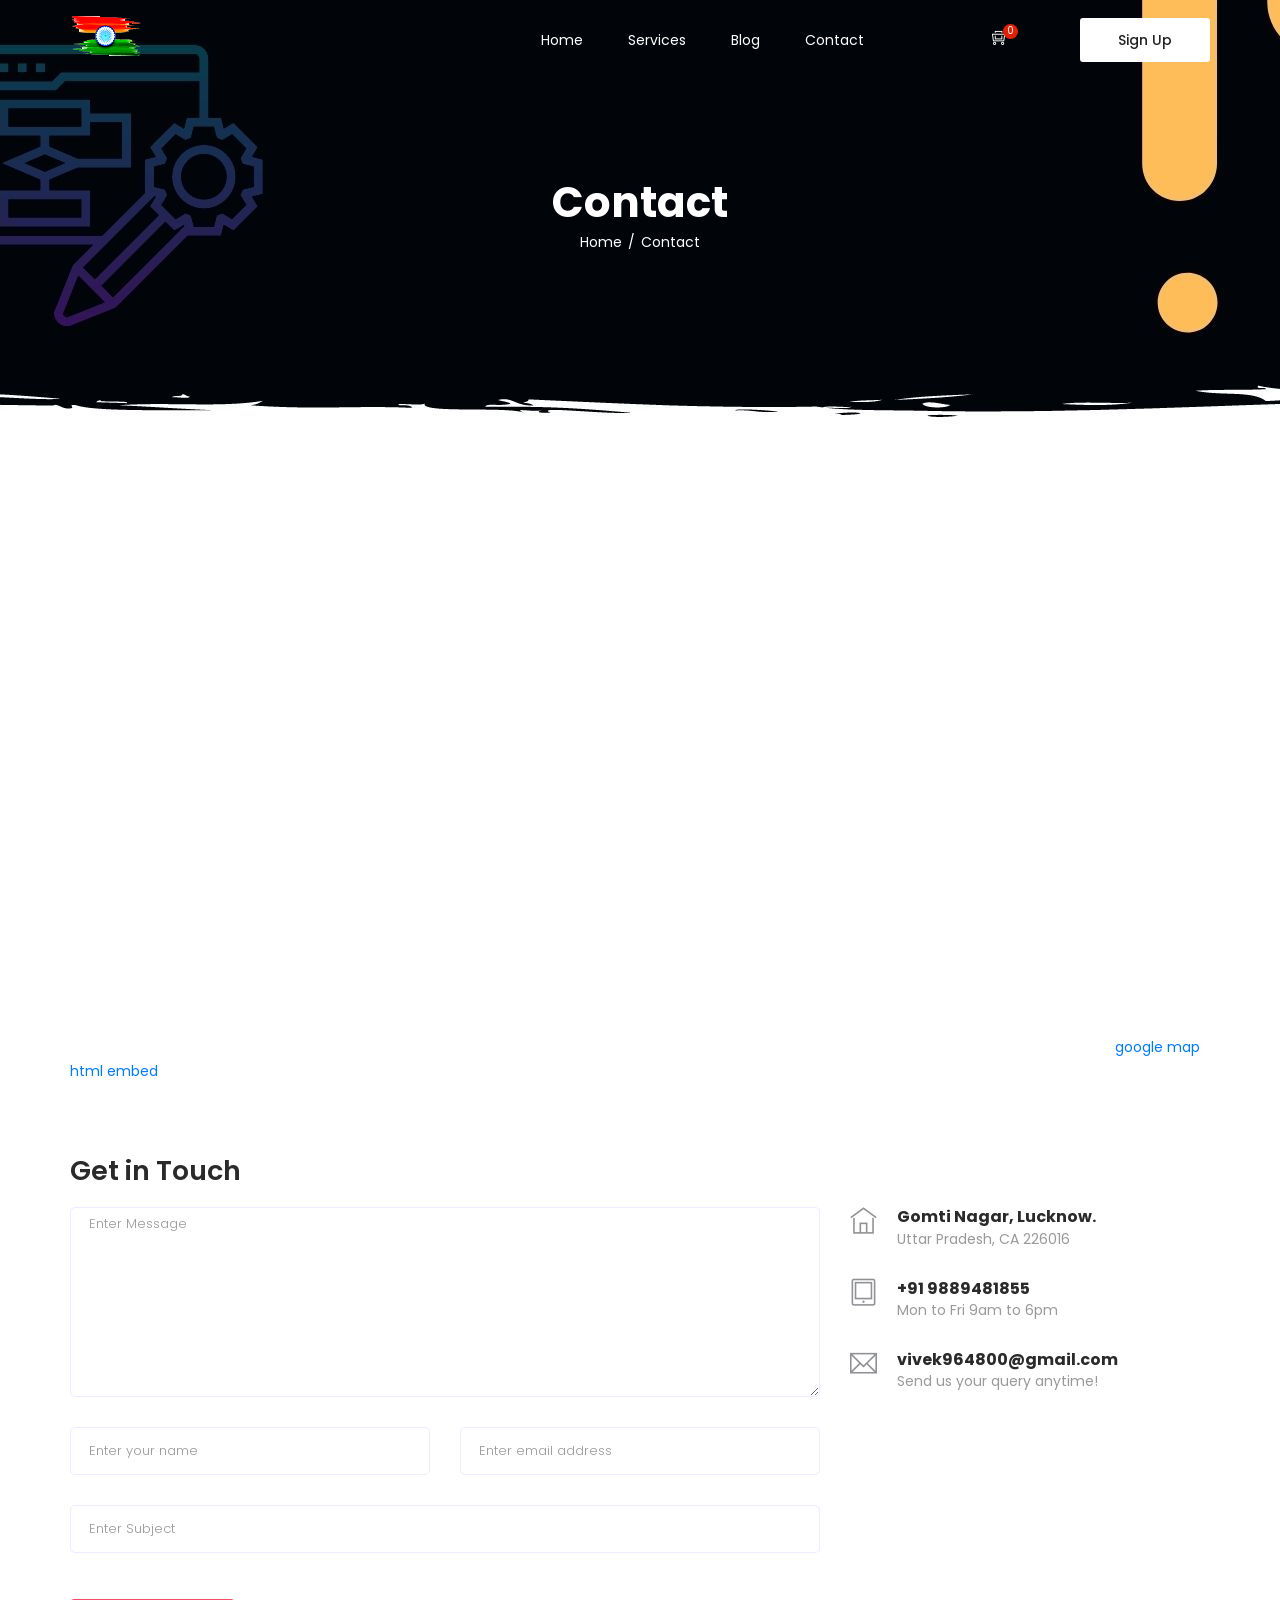
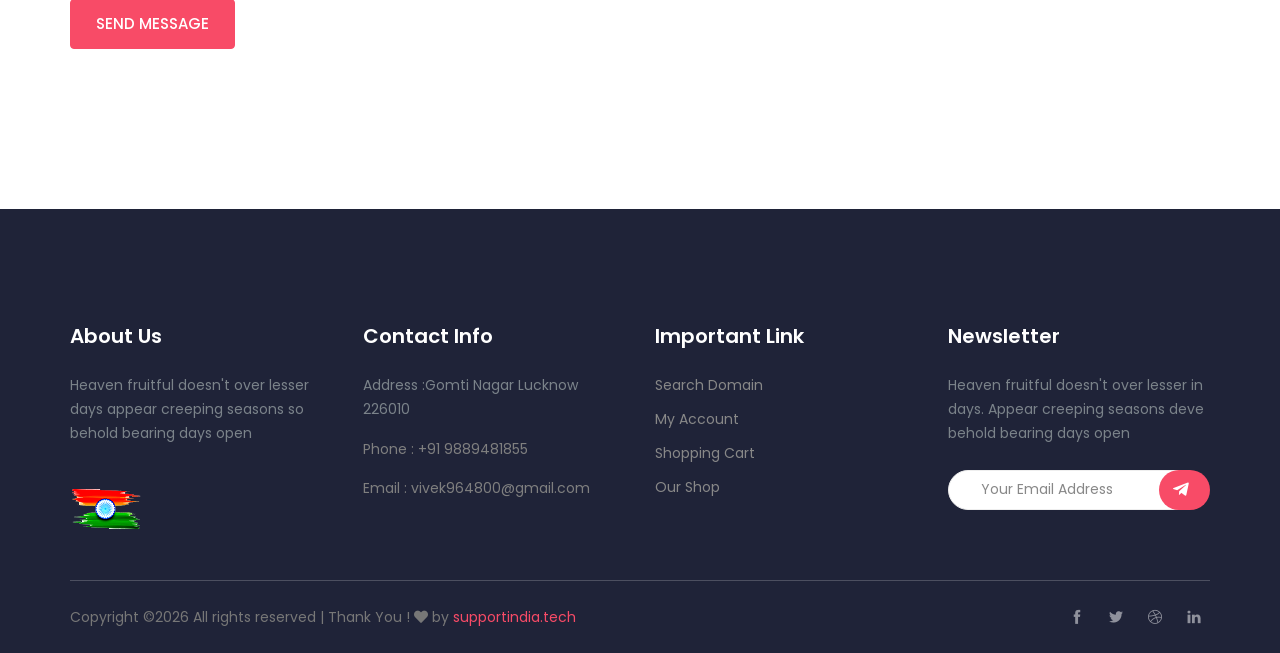
<file: contact.html>
<!doctype html>
<html lang="en">
<head>
    <!-- Required meta tags -->
    <meta charset="utf-8">
    <meta name="viewport" content="width=device-width, initial-scale=1, shrink-to-fit=no">
    <link rel="icon" href="img/favicon.png" type="image/png">
    <title>Contact us | Support India</title>
    <!-- Bootstrap CSS -->
    <link rel="stylesheet" href="css/bootstrap.css">
    <link rel="stylesheet" href="css/themify-icons.css">
    <link rel="stylesheet" href="vendors/fontawesome/css/all.min.css">
    <link rel="stylesheet" href="vendors/owl-carousel/owl.carousel.min.css">
    <link rel="stylesheet" href="vendors/animate-css/animate.css">
    <!-- main css -->
    <link rel="stylesheet" href="css/style.css">
    <link rel="stylesheet" href="css/responsive.css">
</head>
<body>

    <!--================Header Menu Area =================-->
    <header class="header_area">    
        <div class="main_menu">
            <nav class="navbar navbar-expand-lg navbar-light">
                <div class="container">
                    <!-- Brand and toggle get grouped for better mobile display -->
                    <a class="navbar-brand logo_h" href="index.html"><img src="img/logo.png" alt=""></a>
                    <button class="navbar-toggler" type="button" data-toggle="collapse" data-target="#navbarSupportedContent" aria-controls="navbarSupportedContent" aria-expanded="false" aria-label="Toggle navigation">
                        <span class="icon-bar"></span>
                        <span class="icon-bar"></span>
                        <span class="icon-bar"></span>
                    </button>
                    <!-- Collect the nav links, forms, and other content for toggling -->
                    <div class="collapse navbar-collapse offset" id="navbarSupportedContent">
                        <ul class="nav navbar-nav menu_nav ml-auto">
                            <li class="nav-item"><a class="nav-link" href="index.html">Home</a></li> 
                            <!-- <li class="nav-item"><a class="nav-link" href="feature.html">Features</a></li>  -->
                            <li class="nav-item"><a class="nav-link" href="price.html">Services</a></li>     
                         <!--    <li class="nav-item submenu dropdown">
                                <a href="#" class="nav-link dropdown-toggle" data-toggle="dropdown" role="button" aria-haspopup="true" aria-expanded="false">Pages</a>
                                <ul class="dropdown-menu">
                                    <li class="nav-item"><a class="nav-link" href="feature.html">Features</a></li> 
                                    <li class="nav-item"><a class="nav-link" href="price.html">Price</a></li>
                                    <li class="nav-item"><a class="nav-link" href="element.html">Element</a></li>
                                </ul>
                            </li> -->
                            <li class="nav-item submenu dropdown">
                                <a href="#" class="nav-link dropdown-toggle" data-toggle="dropdown" role="button" aria-haspopup="true" aria-expanded="false">Blog</a>
                                <ul class="dropdown-menu">
                                    <li class="nav-item"><a class="nav-link" href="blog.html">Blog</a></li>
                                    <li class="nav-item"><a class="nav-link" href="https://3vivhack.team/" target="_blank">Blogger Details</a></li>
                                </ul>
                            </li> 
                            <li class="nav-item"><a class="nav-link" href="contact.html">Contact</a></li>
                        </ul>
                    </div>
                    <div class="right-button">
                        <ul>
                            <li class="shop-icon"><a href="#"><i class="ti-shopping-cart-full"></i><span>0</span></a></li>
                            <li><a class="sign_up" href="signin.html">Sign Up</a></li>
                        </ul>
                    </div> 
                </div>
            </nav>
        </div>
    </header>
    <!--================Header Menu Area =================-->


    <!--================Hero Banner Area Start =================-->
    <section class="hero-banner d-flex align-items-center">
        <div class="container text-center">
            <h2>Contact</h2>
            <nav aria-label="breadcrumb" class="banner-breadcrumb">
                <ol class="breadcrumb">
                    <li class="breadcrumb-item"><a href="#">Home</a></li>
                    <li class="breadcrumb-item active" aria-current="page">Contact</li>
                </ol>
            </nav>
        </div>
    </section>
    <!--================Hero Banner Area End =================-->


  <!-- ================ contact section start ================= -->
  <section class="contact-section area-padding">
    <div class="container">
      <div class="d-none d-sm-block mb-5 pb-4">
        <div><iframe width="1041" height="472" frameborder="0" scrolling="no" marginheight="0" marginwidth="0" id="gmap_canvas" src="https://maps.google.com/maps?width=1041&amp;height=472&amp;hl=en&amp;q=Gomti%20Nagar%20Lucknow+(Lucknow,%20Uttar%20Pradesh%20226010)&amp;t=&amp;z=11&amp;ie=UTF8&amp;iwloc=B&amp;output=embed"></iframe> <a href='https://embedmap.org/'>google map html embed</a> <script type='text/javascript' src='https://embedmaps.com/google-maps-authorization/script.js?id=7695a1e181e847c04c06e228bcbc2fa5ae5c3a5a'></script></div>
      </div>
      <div class="row">
        <div class="col-12">
          <h2 class="contact-title">Get in Touch</h2>
        </div>
        <div class="col-lg-8">
          <form class="form-contact contact_form" action="contact_process.php" method="post" id="contactForm" novalidate="novalidate">
            <div class="row">
              <div class="col-12">
                <div class="form-group">
                    <textarea class="form-control w-100" name="message" id="message" cols="30" rows="9" placeholder="Enter Message"></textarea>
                </div>
              </div>
              <div class="col-sm-6">
                <div class="form-group">
                  <input class="form-control" name="name" id="name" type="text" placeholder="Enter your name">
                </div>
              </div>
              <div class="col-sm-6">
                <div class="form-group">
                  <input class="form-control" name="email" id="email" type="email" placeholder="Enter email address">
                </div>
              </div>
              <div class="col-12">
                <div class="form-group">
                  <input class="form-control" name="subject" id="subject" type="text" placeholder="Enter Subject">
                </div>
              </div>
            </div>
            <div class="form-group mt-3">
              <button type="submit" class="button button-contactForm">Send Message</button>
            </div>
          </form>


        </div>

        <div class="col-lg-4">
          <div class="media contact-info">
            <span class="contact-info__icon"><i class="ti-home"></i></span>
            <div class="media-body">
              <h3>Gomti Nagar, Lucknow.</h3>
              <p>Uttar Pradesh, CA 226016</p>
            </div>
          </div>
          <div class="media contact-info">
            <span class="contact-info__icon"><i class="ti-tablet"></i></span>
            <div class="media-body">
              <h3><a href="tel:454545654">+91 9889481855</a></h3>
              <p>Mon to Fri 9am to 6pm</p>
            </div>
          </div>
          <div class="media contact-info">
            <span class="contact-info__icon"><i class="ti-email"></i></span>
            <div class="media-body">
              <h3><a href="mailto: vivek964800@gmail.com">vivek964800@gmail.com</a></h3>
              <p>Send us your query anytime!</p>
            </div>
          </div>
        </div>
      </div>
    </div>
  </section>
  <!-- ================ contact section end ================= -->

 <!-- ================ start footer Area ================= -->
    <footer class="footer-area">
        <div class="container">
            <div class="row">

                <div class="col-lg-3 col-sm-6 mb-4 mb-xl-0 single-footer-widget">
                    <h4>About Us</h4>
                    <p>Heaven fruitful doesn't over lesser days appear creeping seasons so behold bearing days open</p>
                    <div class="footer-logo">
                        <img src="img/logo.png" alt="">
                    </div>
                </div>

                <div class="col-lg-3 col-sm-6 mb-4 mb-xl-0 single-footer-widget">
                    <h4>Contact Info</h4>
                    <div class="footer-address">
                        <p>Address :Gomti Nagar Lucknow 226010</p>
                        <span>Phone : +91 9889481855</span>
                        <span>Email : vivek964800@gmail.com</span>
                    </div>
                </div>

                <div class="col-lg-3 col-sm-6 mb-4 mb-xl-0 single-footer-widget">
                    <h4>Important Link</h4>
                    <ul>
                        <li><a href="#">Search Domain</a></li>
                        <li><a href="#">My Account</a></li>
                        <li><a href="#">Shopping Cart</a></li>
                        <li><a href="#">Our Shop</a></li>
                    </ul>
                </div>

                <div class="col-lg-3 col-md-8 mb-4 mb-xl-0 single-footer-widget">
                    <h4>Newsletter</h4>
                    <p>Heaven fruitful doesn't over lesser in days. Appear creeping seasons deve behold bearing days open</p>

                    <div class="form-wrap" id="mc_embed_signup">
                        <form target="_blank" action="https://spondonit.us12.list-manage.com/subscribe/post?u=1462626880ade1ac87bd9c93a&amp;id=92a4423d01"
                        method="get">
                        <div class="input-group">
                            <input type="email" class="form-control" name="EMAIL" placeholder="Your Email Address" onfocus="this.placeholder = ''" onblur="this.placeholder = 'Your Email Address '">
                            <div class="input-group-append">
                                <button class="btn click-btn" type="submit">
                                    <i class="fab fa-telegram-plane"></i>
                                </button>
                            </div>
                        </div>
                        <div style="position: absolute; left: -5000px;">
                            <input name="b_36c4fd991d266f23781ded980_aefe40901a" tabindex="-1" value="" type="text">
                        </div>

                        <div class="info"></div>
                    </form>
                </div>

            </div>
        </div>
        <div class="footer-bottom row align-items-center text-center text-lg-left no-gutters">
            <p class="footer-text m-0 col-lg-8 col-md-12"><!-- Link back to Colorlib can't be removed. Template is licensed under CC BY 3.0. -->
Copyright &copy;<script>document.write(new Date().getFullYear());</script> All rights reserved | Thank You ! <i class="fa fa-heart" aria-hidden="true"></i> by <a href="https://3vivhack.team" target="_blank">supportindia.tech</a>
<!-- Link back to Colorlib can't be removed. Template is licensed under CC BY 3.0. --></p>
            <div class="col-lg-4 col-md-12 text-center text-lg-right footer-social">
                <a href="https://www.facebook.com/vivekkumar.vishwakarma.56"><i class="ti-facebook"></i></a>
                <a href="#"><i class="ti-twitter-alt"></i></a>
                <a href="#"><i class="ti-dribbble"></i></a>
                <a href="https://www.linkedin.com/in/vivek-kumar-15680116b/"><i class="ti-linkedin"></i></a>
            </div>
        </div>
    </div>
</footer>
<!-- ================ End footer Area ================= -->


<!--================Contact Success and Error message Area =================-->
    <div id="success" class="modal modal-message fade" role="dialog">
        <div class="modal-dialog">
            <div class="modal-content">
                <div class="modal-header">
                    <button type="button" class="close" data-dismiss="modal" aria-label="Close">
                        <i class="fas fa-times"></i>
                    </button>
                    <h2>Thank you</h2>
                    <p>Your message is successfully sent...</p>
                </div>
            </div>
        </div>
    </div>

    <!-- Modals error -->

    <div id="error" class="modal modal-message fade" role="dialog">
        <div class="modal-dialog">
            <div class="modal-content">
                <div class="modal-header">
                    <button type="button" class="close" data-dismiss="modal" aria-label="Close">
                        <i class="fas fa-times"></i>
                    </button>
                    <h2>Sorry !</h2>
                    <p> Something went wrong </p>
                </div>
            </div>
        </div>
    </div>
    <!--================End Contact Success and Error message Area =================-->




<!-- Optional JavaScript -->
<!-- jQuery first, then Popper.js, then Bootstrap JS -->
<script src="js/jquery-2.2.4.min.js"></script>
<script src="js/popper.js"></script>
<script src="js/bootstrap.min.js"></script>
<script src="vendors/owl-carousel/owl.carousel.min.js"></script>
<script src="js/jquery.ajaxchimp.min.js"></script>
<script src="js/waypoints.min.js"></script>
<script src="js/mail-script.js"></script>
<script src="js/contact.js"></script>
<script src="js/jquery.form.js"></script>
<script src="js/jquery.validate.min.js"></script>
<script src="js/mail-script.js"></script>
<script src="js/theme.js"></script>
</body>
</html>
</file>
<file: css/themify-icons.css>
@font-face {
	font-family: 'themify';
	src:url('../fonts/themify.eot?-fvbane');
	src:url('../fonts/themify.eot?#iefix-fvbane') format('embedded-opentype'),
		url('../fonts/themify.woff?-fvbane') format('woff'),
		url('../fonts/themify.ttf?-fvbane') format('truetype'),
		url('../fonts/themify.svg?-fvbane#themify') format('svg');
	font-weight: normal;
	font-style: normal;
}

[class^="ti-"], [class*=" ti-"] {
	font-family: 'themify';
	speak: none;
	font-style: normal;
	font-weight: normal;
	font-variant: normal;
	text-transform: none;
	line-height: 1;

	/* Better Font Rendering =========== */
	-webkit-font-smoothing: antialiased;
	-moz-osx-font-smoothing: grayscale;
}

.ti-wand:before {
	content: "\e600";
}
.ti-volume:before {
	content: "\e601";
}
.ti-user:before {
	content: "\e602";
}
.ti-unlock:before {
	content: "\e603";
}
.ti-unlink:before {
	content: "\e604";
}
.ti-trash:before {
	content: "\e605";
}
.ti-thought:before {
	content: "\e606";
}
.ti-target:before {
	content: "\e607";
}
.ti-tag:before {
	content: "\e608";
}
.ti-tablet:before {
	content: "\e609";
}
.ti-star:before {
	content: "\e60a";
}
.ti-spray:before {
	content: "\e60b";
}
.ti-signal:before {
	content: "\e60c";
}
.ti-shopping-cart:before {
	content: "\e60d";
}
.ti-shopping-cart-full:before {
	content: "\e60e";
}
.ti-settings:before {
	content: "\e60f";
}
.ti-search:before {
	content: "\e610";
}
.ti-zoom-in:before {
	content: "\e611";
}
.ti-zoom-out:before {
	content: "\e612";
}
.ti-cut:before {
	content: "\e613";
}
.ti-ruler:before {
	content: "\e614";
}
.ti-ruler-pencil:before {
	content: "\e615";
}
.ti-ruler-alt:before {
	content: "\e616";
}
.ti-bookmark:before {
	content: "\e617";
}
.ti-bookmark-alt:before {
	content: "\e618";
}
.ti-reload:before {
	content: "\e619";
}
.ti-plus:before {
	content: "\e61a";
}
.ti-pin:before {
	content: "\e61b";
}
.ti-pencil:before {
	content: "\e61c";
}
.ti-pencil-alt:before {
	content: "\e61d";
}
.ti-paint-roller:before {
	content: "\e61e";
}
.ti-paint-bucket:before {
	content: "\e61f";
}
.ti-na:before {
	content: "\e620";
}
.ti-mobile:before {
	content: "\e621";
}
.ti-minus:before {
	content: "\e622";
}
.ti-medall:before {
	content: "\e623";
}
.ti-medall-alt:before {
	content: "\e624";
}
.ti-marker:before {
	content: "\e625";
}
.ti-marker-alt:before {
	content: "\e626";
}
.ti-arrow-up:before {
	content: "\e627";
}
.ti-arrow-right:before {
	content: "\e628";
}
.ti-arrow-left:before {
	content: "\e629";
}
.ti-arrow-down:before {
	content: "\e62a";
}
.ti-lock:before {
	content: "\e62b";
}
.ti-location-arrow:before {
	content: "\e62c";
}
.ti-link:before {
	content: "\e62d";
}
.ti-layout:before {
	content: "\e62e";
}
.ti-layers:before {
	content: "\e62f";
}
.ti-layers-alt:before {
	content: "\e630";
}
.ti-key:before {
	content: "\e631";
}
.ti-import:before {
	content: "\e632";
}
.ti-image:before {
	content: "\e633";
}
.ti-heart:before {
	content: "\e634";
}
.ti-heart-broken:before {
	content: "\e635";
}
.ti-hand-stop:before {
	content: "\e636";
}
.ti-hand-open:before {
	content: "\e637";
}
.ti-hand-drag:before {
	content: "\e638";
}
.ti-folder:before {
	content: "\e639";
}
.ti-flag:before {
	content: "\e63a";
}
.ti-flag-alt:before {
	content: "\e63b";
}
.ti-flag-alt-2:before {
	content: "\e63c";
}
.ti-eye:before {
	content: "\e63d";
}
.ti-export:before {
	content: "\e63e";
}
.ti-exchange-vertical:before {
	content: "\e63f";
}
.ti-desktop:before {
	content: "\e640";
}
.ti-cup:before {
	content: "\e641";
}
.ti-crown:before {
	content: "\e642";
}
.ti-comments:before {
	content: "\e643";
}
.ti-comment:before {
	content: "\e644";
}
.ti-comment-alt:before {
	content: "\e645";
}
.ti-close:before {
	content: "\e646";
}
.ti-clip:before {
	content: "\e647";
}
.ti-angle-up:before {
	content: "\e648";
}
.ti-angle-right:before {
	content: "\e649";
}
.ti-angle-left:before {
	content: "\e64a";
}
.ti-angle-down:before {
	content: "\e64b";
}
.ti-check:before {
	content: "\e64c";
}
.ti-check-box:before {
	content: "\e64d";
}
.ti-camera:before {
	content: "\e64e";
}
.ti-announcement:before {
	content: "\e64f";
}
.ti-brush:before {
	content: "\e650";
}
.ti-briefcase:before {
	content: "\e651";
}
.ti-bolt:before {
	content: "\e652";
}
.ti-bolt-alt:before {
	content: "\e653";
}
.ti-blackboard:before {
	content: "\e654";
}
.ti-bag:before {
	content: "\e655";
}
.ti-move:before {
	content: "\e656";
}
.ti-arrows-vertical:before {
	content: "\e657";
}
.ti-arrows-horizontal:before {
	content: "\e658";
}
.ti-fullscreen:before {
	content: "\e659";
}
.ti-arrow-top-right:before {
	content: "\e65a";
}
.ti-arrow-top-left:before {
	content: "\e65b";
}
.ti-arrow-circle-up:before {
	content: "\e65c";
}
.ti-arrow-circle-right:before {
	content: "\e65d";
}
.ti-arrow-circle-left:before {
	content: "\e65e";
}
.ti-arrow-circle-down:before {
	content: "\e65f";
}
.ti-angle-double-up:before {
	content: "\e660";
}
.ti-angle-double-right:before {
	content: "\e661";
}
.ti-angle-double-left:before {
	content: "\e662";
}
.ti-angle-double-down:before {
	content: "\e663";
}
.ti-zip:before {
	content: "\e664";
}
.ti-world:before {
	content: "\e665";
}
.ti-wheelchair:before {
	content: "\e666";
}
.ti-view-list:before {
	content: "\e667";
}
.ti-view-list-alt:before {
	content: "\e668";
}
.ti-view-grid:before {
	content: "\e669";
}
.ti-uppercase:before {
	content: "\e66a";
}
.ti-upload:before {
	content: "\e66b";
}
.ti-underline:before {
	content: "\e66c";
}
.ti-truck:before {
	content: "\e66d";
}
.ti-timer:before {
	content: "\e66e";
}
.ti-ticket:before {
	content: "\e66f";
}
.ti-thumb-up:before {
	content: "\e670";
}
.ti-thumb-down:before {
	content: "\e671";
}
.ti-text:before {
	content: "\e672";
}
.ti-stats-up:before {
	content: "\e673";
}
.ti-stats-down:before {
	content: "\e674";
}
.ti-split-v:before {
	content: "\e675";
}
.ti-split-h:before {
	content: "\e676";
}
.ti-smallcap:before {
	content: "\e677";
}
.ti-shine:before {
	content: "\e678";
}
.ti-shift-right:before {
	content: "\e679";
}
.ti-shift-left:before {
	content: "\e67a";
}
.ti-shield:before {
	content: "\e67b";
}
.ti-notepad:before {
	content: "\e67c";
}
.ti-server:before {
	content: "\e67d";
}
.ti-quote-right:before {
	content: "\e67e";
}
.ti-quote-left:before {
	content: "\e67f";
}
.ti-pulse:before {
	content: "\e680";
}
.ti-printer:before {
	content: "\e681";
}
.ti-power-off:before {
	content: "\e682";
}
.ti-plug:before {
	content: "\e683";
}
.ti-pie-chart:before {
	content: "\e684";
}
.ti-paragraph:before {
	content: "\e685";
}
.ti-panel:before {
	content: "\e686";
}
.ti-package:before {
	content: "\e687";
}
.ti-music:before {
	content: "\e688";
}
.ti-music-alt:before {
	content: "\e689";
}
.ti-mouse:before {
	content: "\e68a";
}
.ti-mouse-alt:before {
	content: "\e68b";
}
.ti-money:before {
	content: "\e68c";
}
.ti-microphone:before {
	content: "\e68d";
}
.ti-menu:before {
	content: "\e68e";
}
.ti-menu-alt:before {
	content: "\e68f";
}
.ti-map:before {
	content: "\e690";
}
.ti-map-alt:before {
	content: "\e691";
}
.ti-loop:before {
	content: "\e692";
}
.ti-location-pin:before {
	content: "\e693";
}
.ti-list:before {
	content: "\e694";
}
.ti-light-bulb:before {
	content: "\e695";
}
.ti-Italic:before {
	content: "\e696";
}
.ti-info:before {
	content: "\e697";
}
.ti-infinite:before {
	content: "\e698";
}
.ti-id-badge:before {
	content: "\e699";
}
.ti-hummer:before {
	content: "\e69a";
}
.ti-home:before {
	content: "\e69b";
}
.ti-help:before {
	content: "\e69c";
}
.ti-headphone:before {
	content: "\e69d";
}
.ti-harddrives:before {
	content: "\e69e";
}
.ti-harddrive:before {
	content: "\e69f";
}
.ti-gift:before {
	content: "\e6a0";
}
.ti-game:before {
	content: "\e6a1";
}
.ti-filter:before {
	content: "\e6a2";
}
.ti-files:before {
	content: "\e6a3";
}
.ti-file:before {
	content: "\e6a4";
}
.ti-eraser:before {
	content: "\e6a5";
}
.ti-envelope:before {
	content: "\e6a6";
}
.ti-download:before {
	content: "\e6a7";
}
.ti-direction:before {
	content: "\e6a8";
}
.ti-direction-alt:before {
	content: "\e6a9";
}
.ti-dashboard:before {
	content: "\e6aa";
}
.ti-control-stop:before {
	content: "\e6ab";
}
.ti-control-shuffle:before {
	content: "\e6ac";
}
.ti-control-play:before {
	content: "\e6ad";
}
.ti-control-pause:before {
	content: "\e6ae";
}
.ti-control-forward:before {
	content: "\e6af";
}
.ti-control-backward:before {
	content: "\e6b0";
}
.ti-cloud:before {
	content: "\e6b1";
}
.ti-cloud-up:before {
	content: "\e6b2";
}
.ti-cloud-down:before {
	content: "\e6b3";
}
.ti-clipboard:before {
	content: "\e6b4";
}
.ti-car:before {
	content: "\e6b5";
}
.ti-calendar:before {
	content: "\e6b6";
}
.ti-book:before {
	content: "\e6b7";
}
.ti-bell:before {
	content: "\e6b8";
}
.ti-basketball:before {
	content: "\e6b9";
}
.ti-bar-chart:before {
	content: "\e6ba";
}
.ti-bar-chart-alt:before {
	content: "\e6bb";
}
.ti-back-right:before {
	content: "\e6bc";
}
.ti-back-left:before {
	content: "\e6bd";
}
.ti-arrows-corner:before {
	content: "\e6be";
}
.ti-archive:before {
	content: "\e6bf";
}
.ti-anchor:before {
	content: "\e6c0";
}
.ti-align-right:before {
	content: "\e6c1";
}
.ti-align-left:before {
	content: "\e6c2";
}
.ti-align-justify:before {
	content: "\e6c3";
}
.ti-align-center:before {
	content: "\e6c4";
}
.ti-alert:before {
	content: "\e6c5";
}
.ti-alarm-clock:before {
	content: "\e6c6";
}
.ti-agenda:before {
	content: "\e6c7";
}
.ti-write:before {
	content: "\e6c8";
}
.ti-window:before {
	content: "\e6c9";
}
.ti-widgetized:before {
	content: "\e6ca";
}
.ti-widget:before {
	content: "\e6cb";
}
.ti-widget-alt:before {
	content: "\e6cc";
}
.ti-wallet:before {
	content: "\e6cd";
}
.ti-video-clapper:before {
	content: "\e6ce";
}
.ti-video-camera:before {
	content: "\e6cf";
}
.ti-vector:before {
	content: "\e6d0";
}
.ti-themify-logo:before {
	content: "\e6d1";
}
.ti-themify-favicon:before {
	content: "\e6d2";
}
.ti-themify-favicon-alt:before {
	content: "\e6d3";
}
.ti-support:before {
	content: "\e6d4";
}
.ti-stamp:before {
	content: "\e6d5";
}
.ti-split-v-alt:before {
	content: "\e6d6";
}
.ti-slice:before {
	content: "\e6d7";
}
.ti-shortcode:before {
	content: "\e6d8";
}
.ti-shift-right-alt:before {
	content: "\e6d9";
}
.ti-shift-left-alt:before {
	content: "\e6da";
}
.ti-ruler-alt-2:before {
	content: "\e6db";
}
.ti-receipt:before {
	content: "\e6dc";
}
.ti-pin2:before {
	content: "\e6dd";
}
.ti-pin-alt:before {
	content: "\e6de";
}
.ti-pencil-alt2:before {
	content: "\e6df";
}
.ti-palette:before {
	content: "\e6e0";
}
.ti-more:before {
	content: "\e6e1";
}
.ti-more-alt:before {
	content: "\e6e2";
}
.ti-microphone-alt:before {
	content: "\e6e3";
}
.ti-magnet:before {
	content: "\e6e4";
}
.ti-line-double:before {
	content: "\e6e5";
}
.ti-line-dotted:before {
	content: "\e6e6";
}
.ti-line-dashed:before {
	content: "\e6e7";
}
.ti-layout-width-full:before {
	content: "\e6e8";
}
.ti-layout-width-default:before {
	content: "\e6e9";
}
.ti-layout-width-default-alt:before {
	content: "\e6ea";
}
.ti-layout-tab:before {
	content: "\e6eb";
}
.ti-layout-tab-window:before {
	content: "\e6ec";
}
.ti-layout-tab-v:before {
	content: "\e6ed";
}
.ti-layout-tab-min:before {
	content: "\e6ee";
}
.ti-layout-slider:before {
	content: "\e6ef";
}
.ti-layout-slider-alt:before {
	content: "\e6f0";
}
.ti-layout-sidebar-right:before {
	content: "\e6f1";
}
.ti-layout-sidebar-none:before {
	content: "\e6f2";
}
.ti-layout-sidebar-left:before {
	content: "\e6f3";
}
.ti-layout-placeholder:before {
	content: "\e6f4";
}
.ti-layout-menu:before {
	content: "\e6f5";
}
.ti-layout-menu-v:before {
	content: "\e6f6";
}
.ti-layout-menu-separated:before {
	content: "\e6f7";
}
.ti-layout-menu-full:before {
	content: "\e6f8";
}
.ti-layout-media-right-alt:before {
	content: "\e6f9";
}
.ti-layout-media-right:before {
	content: "\e6fa";
}
.ti-layout-media-overlay:before {
	content: "\e6fb";
}
.ti-layout-media-overlay-alt:before {
	content: "\e6fc";
}
.ti-layout-media-overlay-alt-2:before {
	content: "\e6fd";
}
.ti-layout-media-left-alt:before {
	content: "\e6fe";
}
.ti-layout-media-left:before {
	content: "\e6ff";
}
.ti-layout-media-center-alt:before {
	content: "\e700";
}
.ti-layout-media-center:before {
	content: "\e701";
}
.ti-layout-list-thumb:before {
	content: "\e702";
}
.ti-layout-list-thumb-alt:before {
	content: "\e703";
}
.ti-layout-list-post:before {
	content: "\e704";
}
.ti-layout-list-large-image:before {
	content: "\e705";
}
.ti-layout-line-solid:before {
	content: "\e706";
}
.ti-layout-grid4:before {
	content: "\e707";
}
.ti-layout-grid3:before {
	content: "\e708";
}
.ti-layout-grid2:before {
	content: "\e709";
}
.ti-layout-grid2-thumb:before {
	content: "\e70a";
}
.ti-layout-cta-right:before {
	content: "\e70b";
}
.ti-layout-cta-left:before {
	content: "\e70c";
}
.ti-layout-cta-center:before {
	content: "\e70d";
}
.ti-layout-cta-btn-right:before {
	content: "\e70e";
}
.ti-layout-cta-btn-left:before {
	content: "\e70f";
}
.ti-layout-column4:before {
	content: "\e710";
}
.ti-layout-column3:before {
	content: "\e711";
}
.ti-layout-column2:before {
	content: "\e712";
}
.ti-layout-accordion-separated:before {
	content: "\e713";
}
.ti-layout-accordion-merged:before {
	content: "\e714";
}
.ti-layout-accordion-list:before {
	content: "\e715";
}
.ti-ink-pen:before {
	content: "\e716";
}
.ti-info-alt:before {
	content: "\e717";
}
.ti-help-alt:before {
	content: "\e718";
}
.ti-headphone-alt:before {
	content: "\e719";
}
.ti-hand-point-up:before {
	content: "\e71a";
}
.ti-hand-point-right:before {
	content: "\e71b";
}
.ti-hand-point-left:before {
	content: "\e71c";
}
.ti-hand-point-down:before {
	content: "\e71d";
}
.ti-gallery:before {
	content: "\e71e";
}
.ti-face-smile:before {
	content: "\e71f";
}
.ti-face-sad:before {
	content: "\e720";
}
.ti-credit-card:before {
	content: "\e721";
}
.ti-control-skip-forward:before {
	content: "\e722";
}
.ti-control-skip-backward:before {
	content: "\e723";
}
.ti-control-record:before {
	content: "\e724";
}
.ti-control-eject:before {
	content: "\e725";
}
.ti-comments-smiley:before {
	content: "\e726";
}
.ti-brush-alt:before {
	content: "\e727";
}
.ti-youtube:before {
	content: "\e728";
}
.ti-vimeo:before {
	content: "\e729";
}
.ti-twitter:before {
	content: "\e72a";
}
.ti-time:before {
	content: "\e72b";
}
.ti-tumblr:before {
	content: "\e72c";
}
.ti-skype:before {
	content: "\e72d";
}
.ti-share:before {
	content: "\e72e";
}
.ti-share-alt:before {
	content: "\e72f";
}
.ti-rocket:before {
	content: "\e730";
}
.ti-pinterest:before {
	content: "\e731";
}
.ti-new-window:before {
	content: "\e732";
}
.ti-microsoft:before {
	content: "\e733";
}
.ti-list-ol:before {
	content: "\e734";
}
.ti-linkedin:before {
	content: "\e735";
}
.ti-layout-sidebar-2:before {
	content: "\e736";
}
.ti-layout-grid4-alt:before {
	content: "\e737";
}
.ti-layout-grid3-alt:before {
	content: "\e738";
}
.ti-layout-grid2-alt:before {
	content: "\e739";
}
.ti-layout-column4-alt:before {
	content: "\e73a";
}
.ti-layout-column3-alt:before {
	content: "\e73b";
}
.ti-layout-column2-alt:before {
	content: "\e73c";
}
.ti-instagram:before {
	content: "\e73d";
}
.ti-google:before {
	content: "\e73e";
}
.ti-github:before {
	content: "\e73f";
}
.ti-flickr:before {
	content: "\e740";
}
.ti-facebook:before {
	content: "\e741";
}
.ti-dropbox:before {
	content: "\e742";
}
.ti-dribbble:before {
	content: "\e743";
}
.ti-apple:before {
	content: "\e744";
}
.ti-android:before {
	content: "\e745";
}
.ti-save:before {
	content: "\e746";
}
.ti-save-alt:before {
	content: "\e747";
}
.ti-yahoo:before {
	content: "\e748";
}
.ti-wordpress:before {
	content: "\e749";
}
.ti-vimeo-alt:before {
	content: "\e74a";
}
.ti-twitter-alt:before {
	content: "\e74b";
}
.ti-tumblr-alt:before {
	content: "\e74c";
}
.ti-trello:before {
	content: "\e74d";
}
.ti-stack-overflow:before {
	content: "\e74e";
}
.ti-soundcloud:before {
	content: "\e74f";
}
.ti-sharethis:before {
	content: "\e750";
}
.ti-sharethis-alt:before {
	content: "\e751";
}
.ti-reddit:before {
	content: "\e752";
}
.ti-pinterest-alt:before {
	content: "\e753";
}
.ti-microsoft-alt:before {
	content: "\e754";
}
.ti-linux:before {
	content: "\e755";
}
.ti-jsfiddle:before {
	content: "\e756";
}
.ti-joomla:before {
	content: "\e757";
}
.ti-html5:before {
	content: "\e758";
}
.ti-flickr-alt:before {
	content: "\e759";
}
.ti-email:before {
	content: "\e75a";
}
.ti-drupal:before {
	content: "\e75b";
}
.ti-dropbox-alt:before {
	content: "\e75c";
}
.ti-css3:before {
	content: "\e75d";
}
.ti-rss:before {
	content: "\e75e";
}
.ti-rss-alt:before {
	content: "\e75f";
}
</file>
<file: css/style.css>
/*----------------------------------------------------
@File: Default Styles
@Author: Rocky Ahmed
@URL: http://wethemez.com
Author E-mail: rockybd1995@gmail.com

This file contains the styling for the actual theme, this
is the file you need to edit to change the look of the
theme.
---------------------------------------------------- */
/*=====================================================================
@Template Name: Builder Construction 
@Author: Rocky Ahmed
@Developed By: Rocky Ahmed
@Developer URL: http://rocky.wethemez.com
Author E-mail: rockybd1995@gmail.com

@Default Styles

Table of Content:
01/ Variables
02/ predefin
03/ header
04/ button
05/ banner
06/ breadcrumb
07/ about
08/ project 
09/ price 
10/ blog  
11/ service  
12/ contact 
13/ footer

=====================================================================*/
/*----------------------------------------------------*/
/*font Variables*/
/*Color Variables*/
/*=================== fonts ====================*/
@import url("https://fonts.googleapis.com/css?family=Poppins:300,400,500,600,700");
/*---------------------------------------------------- */
/*----------------------------------------------------*/
.list {
  list-style: none;
  margin: 0px;
  padding: 0px; }

a {
  text-decoration: none;
  transition: all 0.3s ease-in-out; }
  a:hover, a:focus {
    text-decoration: none;
    outline: none; }

.row.m0 {
  margin: 0px; }

body {
  line-height: 24px;
  font-size: 14px;
  font-family: "Poppins", sans-serif;
  font-weight: normal;
  color: #7f7f7f; }

h1, h2, h3, h4, h5, h6 {
  font-family: "Poppins", sans-serif;
  font-weight: bold; }

button:focus {
  outline: none;
  box-shadow: none; }

.p_120 {
  padding-top: 120px;
  padding-bottom: 120px; }

.pad_top {
  padding-top: 120px; }

.mt-25 {
  margin-top: 25px; }

@media (min-width: 1200px) {
  .container {
    max-width: 1170px; } }

img {
  max-width: 100%; }

ul {
  list-style: none;
  padding: 0; }

@media (min-width: 1620px) {
  .box_1620 {
    max-width: 1650px;
    margin: auto; } }
/* Main Title Area css
============================================================================================ */
.main_title {
  text-align: center;
  max-width: 680px;
  margin: 0px auto 75px; }
  .main_title h2 {
    font-family: "Poppins", sans-serif;
    font-size: 36px;
    color: #1d1d1d;
    margin-bottom: 12px; }
  .main_title p {
    font-size: 14px;
    font-family: "Poppins", sans-serif;
    font-weight: normal;
    line-height: 24px;
    color: #7f7f7f;
    margin-bottom: 0px; }

/* End Main Title Area css
============================================================================================ */
/*---------------------------------------------------- */
/*----------------------------------------------------*/
.header_area {
  position: absolute;
  width: 100%;
  top: 0;
  left: 0;
  z-index: 99;
  transition: background 0.4s, all 0.3s linear; }
  .header_area .navbar {
    background: transparent;
    padding: 0px;
    border: 0px;
    border-radius: 0px; }
    .header_area .navbar .logo_h {
      color: #fff;
      height: 80px;
      text-align: center;
      line-height: 69px;
      font-size: 30px;
      text-transform: uppercase;
      font-weight: 700; }
    .header_area .navbar .navbar-brand {
      padding-top: 0; }
    .header_area .navbar .nav .nav-item {
      margin-right: 45px; }
      .header_area .navbar .nav .nav-item .nav-link {
        font: 400 12px/80px "Poppins", sans-serif;
        text-transform: capitalize;
        color: #fff;
        padding: 0px;
        display: inline-block;
        font-size: 14px; }
        .header_area .navbar .nav .nav-item .nav-link:after {
          display: none; }
      .header_area .navbar .nav .nav-item:hover .nav-link, .header_area .navbar .nav .nav-item.active .nav-link {
        color: #f84b67; }
      .header_area .navbar .nav .nav-item.submenu {
        position: relative; }
        .header_area .navbar .nav .nav-item.submenu ul {
          border: none;
          padding: 0px;
          border-radius: 0px;
          box-shadow: none;
          margin: 0px;
          background: #fff;
          box-shadow: 0px 3px 16px 0px rgba(0, 0, 0, 0.1); }
          @media (min-width: 992px) {
            .header_area .navbar .nav .nav-item.submenu ul {
              position: absolute;
              top: 120%;
              left: 0px;
              min-width: 200px;
              text-align: left;
              opacity: 0;
              transition: all 300ms ease-in;
              visibility: hidden;
              display: block;
              border: none;
              padding: 0px;
              border-radius: 0px; } }
          .header_area .navbar .nav .nav-item.submenu ul:before {
            content: "";
            width: 0;
            height: 0;
            border-style: solid;
            border-width: 10px 10px 0 10px;
            border-color: #eeeeee transparent transparent transparent;
            position: absolute;
            right: 24px;
            top: 45px;
            z-index: 3;
            opacity: 0;
            transition: all 400ms linear; }
          .header_area .navbar .nav .nav-item.submenu ul .nav-item {
            display: block;
            float: none;
            margin-right: 0px;
            border-bottom: 1px solid #ededed;
            margin-left: 0px;
            transition: all 0.4s linear; }
            .header_area .navbar .nav .nav-item.submenu ul .nav-item .nav-link {
              line-height: 45px;
              color: #1d1d1d;
              padding: 0px 30px;
              transition: all 150ms linear;
              display: block;
              margin-right: 0px; }
            .header_area .navbar .nav .nav-item.submenu ul .nav-item:last-child {
              border-bottom: none; }
            .header_area .navbar .nav .nav-item.submenu ul .nav-item:hover .nav-link {
              background: #f84b67;
              color: #fff; }
        @media (min-width: 992px) {
          .header_area .navbar .nav .nav-item.submenu:hover ul {
            visibility: visible;
            opacity: 1;
            top: 100%; } }
        .header_area .navbar .nav .nav-item.submenu:hover ul .nav-item {
          margin-top: 0px; }
      .header_area .navbar .nav .nav-item:last-child {
        margin-right: 0px; }
  .header_area.navbar_fixed .main_menu {
    position: fixed;
    width: 100%;
    top: -70px;
    left: 0;
    right: 0;
    background: rgba(0, 0, 0, 0.8);
    transform: translateY(70px);
    transition: transform 500ms ease, background 500ms ease;
    -webkit-transition: transform 500ms ease, background 500ms ease;
    box-shadow: 0px 3px 16px 0px rgba(0, 0, 0, 0.1); }
    .header_area.navbar_fixed .main_menu .navbar .nav .nav-item .nav-link {
      line-height: 70px; }

.right-button {
  margin-left: 60px;
  margin-top: 15px; }
  .right-button ul {
    padding: 0;
    list-style: none; }
    .right-button ul li {
      display: inline-block;
      margin-left: 68px;
      font-size: 16px; }
      .right-button ul li a {
        color: #fff; }
  .right-button .shop-icon {
    position: relative; }
    .right-button .shop-icon span {
      position: absolute;
      background: #e22104;
      right: -10px;
      top: -4px;
      border-radius: 50px;
      color: #fff;
      width: 15px;
      height: 15px;
      font-size: 10px;
      text-align: center;
      line-height: 14px; }
  @media (max-width: 991px) {
    .right-button {
      display: none; } }
  .right-button .sign_up {
    font-size: 14px;
    color: #222222;
    background: #fff;
    padding: 12px 38px;
    border-radius: 3px;
    font-weight: 500; }

#search_input_box {
  position: fixed;
  left: 50%;
  -webkit-transform: translateX(-50%);
  -moz-transform: translateX(-50%);
  -ms-transform: translateX(-50%);
  -o-transform: translateX(-50%);
  transform: translateX(-50%);
  width: 100%;
  max-width: 1200px;
  z-index: 999;
  text-align: center;
  padding: 0 20px;
  background: #f84b67; }
  #search_input_box ::placeholder {
    color: #fff; }

#search_input_box .form-control {
  background: transparent;
  border: 0;
  color: #ffffff;
  font-weight: 400;
  font-size: 15px;
  padding: 0; }

#search_input_box .btn {
  width: 0;
  height: 0;
  padding: 0;
  border: 0; }

#search_input_box .ti-close {
  color: #fff;
  font-weight: 600;
  cursor: pointer;
  padding: 10px; }

.search-inner {
  padding: 5px 15px; }

.form-control:focus {
  box-shadow: none; }

.navbar_fixed #search_input_box {
  position: fixed;
  left: 50%;
  -webkit-transform: translateX(-50%);
  -moz-transform: translateX(-50%);
  -ms-transform: translateX(-50%);
  -o-transform: translateX(-50%);
  transform: translateX(-50%);
  width: 100%;
  max-width: 1140px;
  z-index: 999;
  text-align: center;
  padding: 0 20px;
  top: 80px; }

/*---------------------------------------------------- */
/*----------------------------------------------------*/
/* Home Banner Area css
============================================================================================ */
.home_banner_area {
  position: relative;
  z-index: 1;
  min-height: 900px; }
  .home_banner_area .banner_inner {
    position: relative;
    overflow: hidden;
    width: 100%;
    min-height: 900px; }
    .home_banner_area .banner_inner .overlay {
      background: url(../img/banner/home-banner.png) no-repeat scroll center center;
      position: absolute;
      background-size: cover;
      left: 0;
      right: 0;
      top: 0;
      height: 100%;
      bottom: 0;
      z-index: -1; }
    .home_banner_area .banner_inner .banner_content {
      color: #fff; }
      .home_banner_area .banner_inner .banner_content h3 {
        font-size: 50px;
        font-family: "Poppins", sans-serif;
        font-weight: 600;
        margin-bottom: 30px; }
      .home_banner_area .banner_inner .banner_content p {
        font-size: 15px;
        font-weight: 300;
        line-height: 27px;
        margin-bottom: 50px; }

.blog_banner {
  min-height: 660px;
  position: relative;
  z-index: 1;
  overflow: hidden;
  margin-bottom: 0px; }
  .blog_banner .banner_inner {
    background: #04091e;
    position: relative;
    overflow: hidden;
    width: 100%;
    min-height: 660px;
    z-index: 1; }
    .blog_banner .banner_inner .overlay {
      background: url(../img/banner/banner-2.jpg) no-repeat scroll center center;
      opacity: .5;
      height: 125%;
      position: absolute;
      left: 0px;
      top: 0px;
      width: 100%;
      z-index: -1; }
    .blog_banner .banner_inner .blog_b_text {
      max-width: 700px;
      margin: auto;
      color: #fff; }
      .blog_banner .banner_inner .blog_b_text h2 {
        font-size: 60px;
        font-weight: bold;
        font-family: "Poppins", sans-serif;
        line-height: 66px;
        margin-bottom: 15px; }
      .blog_banner .banner_inner .blog_b_text p {
        font-size: 16px;
        margin-bottom: 35px; }
      .blog_banner .banner_inner .blog_b_text .white_bg_btn {
        line-height: 42px;
        padding: 0px 45px; }

.banner_box {
  max-width: 1620px;
  margin: auto; }

.banner_area {
  position: relative;
  z-index: 1;
  min-height: 300px; }
  .banner_area .banner_inner {
    position: relative;
    overflow: hidden;
    width: 100%;
    min-height: 300px;
    background: #04091e;
    z-index: 1; }
    .banner_area .banner_inner .overlay {
      background: url(../img/banner/banner.jpg) no-repeat scroll center center;
      position: absolute;
      left: 0;
      right: 0;
      top: 0;
      height: 125%;
      bottom: 0;
      z-index: -1;
      opacity: .6; }
    .banner_area .banner_inner .banner_content h2 {
      color: #fff;
      font-size: 48px;
      font-family: "Poppins", sans-serif;
      margin-bottom: 0px;
      font-weight: bold; }
    .banner_area .banner_inner .banner_content .page_link a {
      font-size: 14px;
      color: #fff;
      font-family: "Poppins", sans-serif;
      margin-right: 32px;
      position: relative; }
      .banner_area .banner_inner .banner_content .page_link a:before {
        content: "\e87a";
        font-family: 'Linearicons-Free';
        position: absolute;
        right: -25px;
        top: 50%;
        transform: translateY(-50%); }
      .banner_area .banner_inner .banner_content .page_link a:last-child {
        margin-right: 0px; }
        .banner_area .banner_inner .banner_content .page_link a:last-child:before {
          display: none; }
      .banner_area .banner_inner .banner_content .page_link a:hover {
        color: #f84b67; }

/* End Home Banner Area css
============================================================================================ */
/* banner section start
============================================================================================ */
.hero-banner {
  background: url(../img/banner/banner.jpg) no-repeat scroll center center;
  position: relative;
  padding: 70px 0;
  background-size: cover;
  min-height: 450px; }
  @media (min-width: 768px) {
    .hero-banner {
      padding: 150px 0; } }
  @media (min-width: 1200px) {
    .hero-banner {
      padding: 110px 0; } }
  .hero-banner-sm {
    padding-top: 80px;
    padding-bottom: 80px; }
    @media (min-width: 992px) {
      .hero-banner-sm {
        padding-top: 100px;
        padding-bottom: 100px; } }
  .hero-banner h1 {
    color: #2a2a2a;
    margin-bottom: 25px;
    font-size: 28px; }
    @media (min-width: 768px) {
      .hero-banner h1 {
        font-size: 60px;
        margin-bottom: 45px; } }
  .hero-banner h2 {
    font-size: 22px;
    color: #fff;
    text-transform: capitalize;
    margin-bottom: 0; }
    @media (min-width: 768px) {
      .hero-banner h2 {
        font-size: 42px; } }
  .hero-banner p {
    font-size: 22px;
    color: #fff;
    margin-bottom: 0; }

.hero-banner-icon {
  color: #fff;
  display: inline-block; }
  @media (min-width: 768px) {
    .hero-banner-icon {
      margin-bottom: 10px; } }
  .hero-banner-icon i, .hero-banner-icon span {
    font-size: 35px; }
    @media (min-width: 768px) {
      .hero-banner-icon i, .hero-banner-icon span {
        font-size: 60px; } }
  .hero-banner-icon [class^="flaticon-"]:before, .hero-banner-icon [class*=" flaticon-"]:before, .hero-banner-icon [class^="flaticon-"]:after, .hero-banner-icon [class*=" flaticon-"]:after {
    font-size: 35px; }
    @media (min-width: 768px) {
      .hero-banner-icon [class^="flaticon-"]:before, .hero-banner-icon [class*=" flaticon-"]:before, .hero-banner-icon [class^="flaticon-"]:after, .hero-banner-icon [class*=" flaticon-"]:after {
        font-size: 60px; } }

/* banner section end
  ============================================================================================ */
/* breadcrumb section start
  ============================================================================================ */
.banner-breadcrumb {
  display: inline-block; }
  .banner-breadcrumb .breadcrumb {
    background: transparent;
    padding: 0; }
    .banner-breadcrumb .breadcrumb-item {
      padding: .1rem; }
      .banner-breadcrumb .breadcrumb-item a {
        text-transform: capitalize;
        color: #fff; }
      .banner-breadcrumb .breadcrumb-item + .breadcrumb-item::before {
        color: #fff;
        padding-left: .2rem;
        padding-right: .4rem; }
      .banner-breadcrumb .breadcrumb-item.active {
        color: #fff; }
  .banner-breadcrumb .breadcrumb-item a:hover {
    color: #f84b67; }

/* breadcrumb section end
  ============================================================================================ */
/*---------------------------------------------------- */
/*----------------------------------------------------*/
/* Start Blog Area css
============================================================================================ */
.latest-blog-area .area-heading {
  margin-bottom: 70px; }

.single-blog {
  overflow: hidden;
  margin-bottom: 30px; }
  .single-blog:hover {
    box-shadow: 0px 10px 20px 0px rgba(42, 34, 123, 0.1); }
  .single-blog .thumb {
    overflow: hidden;
    position: relative; }
    .single-blog .thumb:after {
      content: '';
      position: absolute;
      left: 0;
      top: 0;
      width: 100%;
      height: 100%;
      background: #000;
      opacity: 0;
      transition: all 300ms linear 0s; }
  .single-blog h4 {
    transition: all 300ms linear 0s;
    border-bottom: 1px solid #dfdfdf;
    padding-bottom: 34px;
    margin-bottom: 25px; }
  .single-blog a {
    color: #1d1d1d;
    font-size: 20px;
    font-weight: 600; }
    .single-blog a:hover {
      color: #f84b67; }
  .single-blog .date {
    color: #666666;
    text-align: left;
    display: inline-block;
    font-size: 13px;
    font-weight: 300; }
  .single-blog .tag {
    color: #f84b67;
    text-align: left;
    display: inline-block;
    float: left;
    font-size: 13px;
    font-weight: 300;
    margin-right: 22px;
    position: relative; }
    .single-blog .tag:after {
      content: '';
      position: absolute;
      width: 1px;
      height: 10px;
      background: #acacac;
      right: -12px;
      top: 7px; }
    @media (max-width: 1199px) {
      .single-blog .tag {
        margin-right: 8px; }
        .single-blog .tag:after {
          display: none; } }
  .single-blog .likes {
    margin-right: 16px; }
  @media (max-width: 800px) {
    .single-blog {
      margin-bottom: 30px; } }
  .single-blog .single-blog-content {
    padding: 30px; }
    .single-blog .single-blog-content .meta-bottom p {
      font-size: 13px;
      font-weight: 300; }
    .single-blog .single-blog-content .meta-bottom i {
      color: #f84b67;
      font-size: 13px;
      margin-right: 7px; }
    @media (max-width: 1199px) {
      .single-blog .single-blog-content {
        padding: 15px; } }
  .single-blog:hover .thumb:after {
    opacity: .7;
    transition: all 300ms linear 0s; }
  @media (max-width: 1199px) {
    .single-blog h4 {
      transition: all 300ms linear 0s;
      border-bottom: 1px solid #dfdfdf;
      padding-bottom: 14px;
      margin-bottom: 12px; }
      .single-blog h4 a {
        font-size: 18px; } }

.full_image.single-blog {
  position: relative; }
  .full_image.single-blog .single-blog-content {
    position: absolute;
    left: 35px;
    bottom: 0;
    opacity: 0;
    visibility: hidden;
    transition: all 300ms linear 0s; }
    .full_image.single-blog .single-blog-content .meta-bottom p {
      color: #fff; }
    @media (min-width: 992px) {
      .full_image.single-blog .single-blog-content {
        bottom: 100px; } }
  .full_image.single-blog h4 {
    transition: all 300ms linear 0s;
    border-bottom: none;
    padding-bottom: 5px; }
  .full_image.single-blog a {
    color: #fff;
    font-size: 20px;
    font-weight: 600; }
    .full_image.single-blog a:hover {
      color: #f84b67; }
  .full_image.single-blog .date {
    color: #fff; }
  .full_image.single-blog:hover .single-blog-content {
    opacity: 1;
    visibility: visible;
    transition: all 300ms linear 0s; }

/* End Blog Area css
============================================================================================ */
/* Latest Blog Area css
============================================================================================ */
.l_blog_item .l_blog_text .date {
  margin-top: 24px;
  margin-bottom: 15px; }
  .l_blog_item .l_blog_text .date a {
    font-size: 12px; }
.l_blog_item .l_blog_text h4 {
  font-size: 18px;
  color: #2a2a2a;
  border-bottom: 1px solid #eeeeee;
  margin-bottom: 0px;
  padding-bottom: 20px;
  transition: all 300ms linear 0s; }
  .l_blog_item .l_blog_text h4:hover {
    color: #f84b67; }
.l_blog_item .l_blog_text p {
  margin-bottom: 0px;
  padding-top: 20px; }

/* End Latest Blog Area css
============================================================================================ */
/* Causes Area css
============================================================================================ */
.causes_slider .owl-dots {
  text-align: center;
  margin-top: 80px; }
  .causes_slider .owl-dots .owl-dot {
    height: 14px;
    width: 14px;
    background: #eeeeee;
    display: inline-block;
    margin-right: 7px; }
    .causes_slider .owl-dots .owl-dot:last-child {
      margin-right: 0px; }
    .causes_slider .owl-dots .owl-dot.active {
      background: #f84b67; }

.causes_item {
  background: #fff; }
  .causes_item .causes_img {
    position: relative; }
    .causes_item .causes_img .c_parcent {
      position: absolute;
      bottom: 0px;
      width: 100%;
      left: 0px;
      height: 3px;
      background: rgba(255, 255, 255, 0.5); }
      .causes_item .causes_img .c_parcent span {
        width: 70%;
        height: 3px;
        background: #2a2a2a;
        position: absolute;
        left: 0px;
        bottom: 0px; }
        .causes_item .causes_img .c_parcent span:before {
          content: "75%";
          position: absolute;
          right: -10px;
          bottom: 0px;
          background: #2a2a2a;
          color: #fff;
          padding: 0px 5px; }
  .causes_item .causes_text {
    padding: 30px 35px 40px 30px; }
    .causes_item .causes_text h4 {
      color: #2a2a2a;
      font-size: 18px;
      font-weight: 600;
      margin-bottom: 15px;
      cursor: pointer; }
      .causes_item .causes_text h4:hover {
        color: #2a2a2a; }
    .causes_item .causes_text p {
      font-size: 14px;
      line-height: 24px;
      font-weight: 300;
      margin-bottom: 0px; }
  .causes_item .causes_bottom a {
    width: 50%;
    border: 1px solid #2a2a2a;
    text-align: center;
    float: left;
    line-height: 50px;
    background: #2a2a2a;
    color: #fff;
    font-size: 14px;
    font-weight: 500; }
    .causes_item .causes_bottom a + a {
      border-color: #eeeeee;
      background: #fff;
      font-size: 14px;
      color: #2a2a2a; }

/* End Causes Area css
============================================================================================ */
/*================= latest_blog_area css =============*/
.latest_blog_area {
  background: #f9f9ff; }

.single-recent-blog-post {
  margin-bottom: 30px; }
  .single-recent-blog-post .thumb {
    overflow: hidden; }
    .single-recent-blog-post .thumb img {
      transition: all 0.7s linear; }
  .single-recent-blog-post .details {
    padding-top: 30px; }
    .single-recent-blog-post .details .sec_h4 {
      line-height: 24px;
      padding: 10px 0px 13px;
      transition: all 0.3s linear; }
  .single-recent-blog-post .date {
    font-size: 14px;
    line-height: 24px;
    font-weight: 400; }
  .single-recent-blog-post:hover img {
    transform: scale(1.23) rotate(10deg); }

.tags .tag_btn {
  font-size: 12px;
  font-weight: 500;
  line-height: 20px;
  border: 1px solid #eeeeee;
  display: inline-block;
  padding: 1px 18px;
  text-align: center;
  color: #2a2a2a; }
  .tags .tag_btn:before {
    background: #2a2a2a; }
  .tags .tag_btn + .tag_btn {
    margin-left: 2px; }

/*========= blog_categorie_area css ===========*/
.blog_categorie_area {
  padding-top: 30px;
  padding-bottom: 30px; }
  @media (min-width: 900px) {
    .blog_categorie_area {
      padding-top: 80px;
      padding-bottom: 80px; } }
  @media (min-width: 1100px) {
    .blog_categorie_area {
      padding-top: 120px;
      padding-bottom: 120px; } }

.categories_post {
  position: relative;
  text-align: center;
  cursor: pointer; }
  .categories_post img {
    max-width: 100%; }
  .categories_post .categories_details {
    position: absolute;
    top: 20px;
    left: 20px;
    right: 20px;
    bottom: 20px;
    background: rgba(34, 34, 34, 0.75);
    color: #fff;
    transition: all 0.3s linear;
    display: flex;
    align-items: center;
    justify-content: center; }
    .categories_post .categories_details h5 {
      margin-bottom: 0px;
      font-size: 18px;
      line-height: 26px;
      text-transform: uppercase;
      color: #fff;
      position: relative; }
    .categories_post .categories_details p {
      font-weight: 300;
      font-size: 14px;
      line-height: 26px;
      margin-bottom: 0px; }
    .categories_post .categories_details .border_line {
      margin: 10px 0px;
      background: #fff;
      width: 100%;
      height: 1px; }
  .categories_post:hover .categories_details {
    background: rgba(222, 99, 32, 0.85); }

/*============ blog_left_sidebar css ==============*/
.blog_item {
  margin-bottom: 50px; }

.blog_details {
  padding: 30px 0 20px 10px;
  box-shadow: 0px 10px 20px 0px rgba(221, 221, 221, 0.3); }
  @media (min-width: 768px) {
    .blog_details {
      padding: 60px 30px 35px 35px; } }
  .blog_details p {
    margin-bottom: 30px; }
  .blog_details a {
    color: #2a2a2a; }
    .blog_details a:hover {
      color: #f84b67; }
  .blog_details h2 {
    font-size: 18px;
    font-weight: 600;
    margin-bottom: 8px; }
    @media (min-width: 768px) {
      .blog_details h2 {
        font-size: 24px;
        margin-bottom: 15px; } }

.blog-info-link li {
  float: left;
  font-size: 14px; }
  .blog-info-link li a {
    color: #999999; }
  .blog-info-link li i, .blog-info-link li span {
    font-size: 13px;
    margin-right: 5px; }
  .blog-info-link li::after {
    content: "|";
    padding-left: 10px;
    padding-right: 10px; }
  .blog-info-link li:last-child::after {
    display: none; }
.blog-info-link::after {
  content: "";
  display: block;
  clear: both;
  display: table; }

.blog_item_img {
  position: relative; }
  .blog_item_img .blog_item_date {
    position: absolute;
    bottom: -10px;
    left: 10px;
    display: block;
    color: #fff;
    background: #f84b67;
    padding: 8px 15px;
    border-radius: 5px; }
    @media (min-width: 768px) {
      .blog_item_img .blog_item_date {
        bottom: -20px;
        left: 40px;
        padding: 13px 30px; } }
    .blog_item_img .blog_item_date h3 {
      font-size: 22px;
      font-weight: 600;
      color: #fff;
      margin-bottom: 0;
      line-height: 1.2; }
      @media (min-width: 768px) {
        .blog_item_img .blog_item_date h3 {
          font-size: 30px; } }
    .blog_item_img .blog_item_date p {
      margin-bottom: 0; }
      @media (min-width: 768px) {
        .blog_item_img .blog_item_date p {
          font-size: 18px; } }

.blog_right_sidebar .widget_title {
  font-size: 20px;
  margin-bottom: 40px;
  color: #2a2a2a; }
  .blog_right_sidebar .widget_title::after {
    content: "";
    display: block;
    padding-top: 15px;
    border-bottom: 1px solid #f0e9ff; }
.blog_right_sidebar .single_sidebar_widget {
  background: #fbf9ff;
  padding: 30px;
  margin-bottom: 30px; }
.blog_right_sidebar .search_widget .form-control {
  height: 50px;
  border-color: #f0e9ff;
  font-size: 13px;
  color: #999999;
  padding-left: 20px;
  border-radius: 0;
  border-right: 0; }
  .blog_right_sidebar .search_widget .form-control::placeholder {
    color: #999999; }
  .blog_right_sidebar .search_widget .form-control:focus {
    border-color: #f0e9ff;
    outline: 0;
    box-shadow: none; }
.blog_right_sidebar .search_widget .input-group button {
  background: #fff;
  border-left: 0;
  border: 1px solid #f0e9ff;
  padding: 4px 15px;
  border-left: 0; }
  .blog_right_sidebar .search_widget .input-group button i, .blog_right_sidebar .search_widget .input-group button span {
    font-size: 14px;
    color: #999999; }
.blog_right_sidebar .newsletter_widget .form-control {
  height: 50px;
  border-color: #f0e9ff;
  font-size: 13px;
  color: #999999;
  padding-left: 20px;
  border-radius: 0; }
  .blog_right_sidebar .newsletter_widget .form-control::placeholder {
    color: #999999; }
  .blog_right_sidebar .newsletter_widget .form-control:focus {
    border-color: #f0e9ff;
    outline: 0;
    box-shadow: none; }
.blog_right_sidebar .newsletter_widget .input-group button {
  background: #fff;
  border-left: 0;
  border: 1px solid #f0e9ff;
  padding: 4px 15px;
  border-left: 0; }
  .blog_right_sidebar .newsletter_widget .input-group button i, .blog_right_sidebar .newsletter_widget .input-group button span {
    font-size: 14px;
    color: #999999; }
.blog_right_sidebar .post_category_widget .cat-list li {
  border-bottom: 1px solid #f0e9ff;
  transition: all 0.3s ease 0s;
  padding-bottom: 12px; }
  .blog_right_sidebar .post_category_widget .cat-list li:last-child {
    border-bottom: 0; }
  .blog_right_sidebar .post_category_widget .cat-list li a {
    font-size: 14px;
    line-height: 20px;
    color: #888888; }
    .blog_right_sidebar .post_category_widget .cat-list li a p {
      margin-bottom: 0px; }
  .blog_right_sidebar .post_category_widget .cat-list li + li {
    padding-top: 15px; }
  .blog_right_sidebar .post_category_widget .cat-list li:hover a {
    color: #f84b67; }
.blog_right_sidebar .popular_post_widget .post_item .media-body {
  justify-content: center;
  align-self: center;
  padding-left: 20px; }
  .blog_right_sidebar .popular_post_widget .post_item .media-body h3 {
    font-size: 16px;
    line-height: 20px;
    margin-bottom: 6px;
    transition: all 0.3s linear; }
  .blog_right_sidebar .popular_post_widget .post_item .media-body a {
    color: #2a2a2a; }
    .blog_right_sidebar .popular_post_widget .post_item .media-body a:hover {
      color: #f84b67; }
  .blog_right_sidebar .popular_post_widget .post_item .media-body p {
    font-size: 14px;
    line-height: 21px;
    margin-bottom: 0px; }
.blog_right_sidebar .popular_post_widget .post_item + .post_item {
  margin-top: 20px; }
.blog_right_sidebar .tag_cloud_widget ul li {
  display: inline-block; }
  .blog_right_sidebar .tag_cloud_widget ul li a {
    display: inline-block;
    border: 1px solid #eeeeee;
    background: #fff;
    padding: 4px 20px;
    margin-bottom: 8px;
    margin-right: 5px;
    transition: all 0.3s ease 0s;
    color: #888888;
    font-size: 13px; }
    .blog_right_sidebar .tag_cloud_widget ul li a:hover {
      background: #f84b67;
      color: #fff; }
.blog_right_sidebar .instagram_feeds .instagram_row {
  display: flex;
  margin-right: -6px;
  margin-left: -6px; }
  .blog_right_sidebar .instagram_feeds .instagram_row li {
    width: 33.33%;
    float: left;
    padding-right: 6px;
    padding-left: 6px;
    margin-bottom: 15px; }
.blog_right_sidebar .br {
  width: 100%;
  height: 1px;
  background: #eeeeee;
  margin: 30px 0px; }

.blog-pagination {
  margin-top: 80px; }

.blog-pagination .page-link {
  font-size: 14px;
  position: relative;
  display: block;
  padding: 0;
  text-align: center;
  margin-left: -1px;
  line-height: 45px;
  width: 45px;
  height: 45px;
  border-radius: 0 !important;
  color: #8a8a8a;
  border: 1px solid #f0e9ff;
  margin-right: 10px; }
  .blog-pagination .page-link i, .blog-pagination .page-link span {
    font-size: 13px; }
  .blog-pagination .page-link:hover {
    background-color: #f84b67;
    color: #fff; }

.blog-pagination .page-item.active .page-link {
  background-color: #fbf9ff;
  border-color: #f0e9ff;
  color: #888888; }

.blog-pagination .page-item:last-child .page-link {
  margin-right: 0; }

/*============ Start Blog Single Styles  =============*/
.single-post-area .blog_details {
  box-shadow: none;
  padding: 0; }
.single-post-area .social-links {
  padding-top: 10px; }
  .single-post-area .social-links li {
    display: inline-block;
    margin-bottom: 10px; }
    .single-post-area .social-links li a {
      color: #cccccc;
      padding: 7px;
      font-size: 14px;
      transition: all 0.2s linear; }
      .single-post-area .social-links li a:hover {
        color: #2a2a2a; }
.single-post-area .blog_details {
  padding-top: 26px; }
  .single-post-area .blog_details p {
    margin-bottom: 20px;
    font-size: 15px; }
  .single-post-area .blog_details h2 {
    color: #2a2a2a; }
.single-post-area .quote-wrapper {
  background: rgba(130, 139, 178, 0.1);
  padding: 15px;
  line-height: 1.733;
  color: #888888;
  font-style: italic;
  margin-top: 25px;
  margin-bottom: 25px; }
  @media (min-width: 768px) {
    .single-post-area .quote-wrapper {
      padding: 30px; } }
.single-post-area .quotes {
  background: #fff;
  padding: 15px 15px 15px 20px;
  border-left: 2px solid #f84b67; }
  @media (min-width: 768px) {
    .single-post-area .quotes {
      padding: 25px 25px 25px 30px; } }
.single-post-area .arrow {
  position: absolute; }
  .single-post-area .arrow .lnr {
    font-size: 20px;
    font-weight: 600; }
.single-post-area .thumb .overlay-bg {
  background: rgba(0, 0, 0, 0.8); }
.single-post-area .navigation-top {
  padding-top: 15px;
  border-top: 1px solid #f0e9ff; }
  .single-post-area .navigation-top p {
    margin-bottom: 0; }
  .single-post-area .navigation-top .like-info {
    font-size: 14px; }
    .single-post-area .navigation-top .like-info i, .single-post-area .navigation-top .like-info span {
      font-size: 16px;
      margin-right: 5px; }
  .single-post-area .navigation-top .comment-count {
    font-size: 14px; }
    .single-post-area .navigation-top .comment-count i, .single-post-area .navigation-top .comment-count span {
      font-size: 16px;
      margin-right: 5px; }
  .single-post-area .navigation-top .social-icons li {
    display: inline-block;
    margin-right: 15px; }
    .single-post-area .navigation-top .social-icons li:last-child {
      margin: 0; }
    .single-post-area .navigation-top .social-icons li i, .single-post-area .navigation-top .social-icons li span {
      font-size: 14px;
      color: #999999; }
    .single-post-area .navigation-top .social-icons li:hover i, .single-post-area .navigation-top .social-icons li:hover span {
      color: #f84b67; }
.single-post-area .blog-author {
  padding: 40px 30px;
  background: #fbf9ff;
  margin-top: 50px; }
  @media (max-width: 600px) {
    .single-post-area .blog-author {
      padding: 20px 8px; } }
  .single-post-area .blog-author img {
    width: 90px;
    height: 90px;
    border-radius: 50%;
    margin-right: 30px; }
    @media (max-width: 600px) {
      .single-post-area .blog-author img {
        margin-right: 15px;
        width: 45px;
        height: 45px; } }
  .single-post-area .blog-author a {
    display: inline-block;
    color: #2a2a2a; }
    .single-post-area .blog-author a:hover {
      color: #f84b67; }
  .single-post-area .blog-author p {
    margin-bottom: 0;
    font-size: 15px; }
  .single-post-area .blog-author h4 {
    font-size: 16px; }
.single-post-area .navigation-area {
  border-bottom: 1px solid #eee;
  padding-bottom: 30px;
  margin-top: 55px; }
  .single-post-area .navigation-area p {
    margin-bottom: 0px; }
  .single-post-area .navigation-area h4 {
    font-size: 18px;
    line-height: 25px;
    color: #2a2a2a; }
  .single-post-area .navigation-area .nav-left {
    text-align: left; }
    .single-post-area .navigation-area .nav-left .thumb {
      margin-right: 20px;
      background: #000; }
      .single-post-area .navigation-area .nav-left .thumb img {
        transition: all 300ms linear 0s; }
    .single-post-area .navigation-area .nav-left .lnr {
      margin-left: 20px;
      opacity: 0;
      transition: all 300ms linear 0s; }
    .single-post-area .navigation-area .nav-left:hover .lnr {
      opacity: 1; }
    .single-post-area .navigation-area .nav-left:hover .thumb img {
      opacity: .5; }
    @media (max-width: 767px) {
      .single-post-area .navigation-area .nav-left {
        margin-bottom: 30px; } }
  .single-post-area .navigation-area .nav-right {
    text-align: right; }
    .single-post-area .navigation-area .nav-right .thumb {
      margin-left: 20px;
      background: #000; }
      .single-post-area .navigation-area .nav-right .thumb img {
        transition: all 300ms linear 0s; }
    .single-post-area .navigation-area .nav-right .lnr {
      margin-right: 20px;
      opacity: 0;
      transition: all 300ms linear 0s; }
    .single-post-area .navigation-area .nav-right:hover .lnr {
      opacity: 1; }
    .single-post-area .navigation-area .nav-right:hover .thumb img {
      opacity: .5; }
@media (max-width: 991px) {
  .single-post-area .sidebar-widgets {
    padding-bottom: 0px; } }

.comments-area {
  background: transparent;
  border-top: 1px solid #eee;
  padding: 45px 0;
  margin-top: 50px; }
  @media (max-width: 414px) {
    .comments-area {
      padding: 50px 8px; } }
  .comments-area h4 {
    margin-bottom: 35px;
    color: #2a2a2a;
    font-size: 18px; }
  .comments-area h5 {
    font-size: 16px;
    margin-bottom: 0px; }
  .comments-area a {
    color: #2a2a2a; }
  .comments-area .comment-list {
    padding-bottom: 48px; }
    .comments-area .comment-list:last-child {
      padding-bottom: 0px; }
    .comments-area .comment-list.left-padding {
      padding-left: 25px; }
    @media (max-width: 413px) {
      .comments-area .comment-list .single-comment h5 {
        font-size: 12px; }
      .comments-area .comment-list .single-comment .date {
        font-size: 11px; }
      .comments-area .comment-list .single-comment .comment {
        font-size: 10px; } }
  .comments-area .thumb {
    margin-right: 20px; }
    .comments-area .thumb img {
      width: 70px;
      border-radius: 50%; }
  .comments-area .date {
    font-size: 14px;
    color: #999999;
    margin-bottom: 0;
    margin-left: 20px; }
  .comments-area .comment {
    margin-bottom: 10px;
    color: #777777;
    font-size: 15px; }
  .comments-area .btn-reply {
    background-color: transparent;
    color: #888888;
    padding: 5px 18px;
    font-size: 14px;
    display: block;
    font-weight: 400; }

.comment-form {
  border-top: 1px solid #eee;
  padding-top: 45px;
  margin-top: 50px;
  margin-bottom: 20px; }
  .comment-form .form-group {
    margin-bottom: 30px; }
  .comment-form h4 {
    margin-bottom: 40px;
    font-size: 18px;
    line-height: 22px;
    color: #2a2a2a; }
  .comment-form .name {
    padding-left: 0px; }
    @media (max-width: 767px) {
      .comment-form .name {
        padding-right: 0px;
        margin-bottom: 1rem; } }
  .comment-form .email {
    padding-right: 0px; }
    @media (max-width: 991px) {
      .comment-form .email {
        padding-left: 0px; } }
  .comment-form .form-control {
    border: 1px solid #f0e9ff;
    border-radius: 5px;
    height: 48px;
    padding-left: 18px;
    font-size: 13px;
    background: transparent; }
    .comment-form .form-control:focus {
      outline: 0;
      box-shadow: none; }
    .comment-form .form-control::placeholder {
      font-weight: 300;
      color: #999999; }
    .comment-form .form-control::placeholder {
      color: #777777; }
  .comment-form textarea {
    padding-top: 18px;
    border-radius: 12px;
    height: 100% !important; }
  .comment-form ::-webkit-input-placeholder {
    /* Chrome/Opera/Safari */
    font-size: 13px;
    color: #777; }
  .comment-form ::-moz-placeholder {
    /* Firefox 19+ */
    font-size: 13px;
    color: #777; }
  .comment-form :-ms-input-placeholder {
    /* IE 10+ */
    font-size: 13px;
    color: #777; }
  .comment-form :-moz-placeholder {
    /* Firefox 18- */
    font-size: 13px;
    color: #777; }

/*============ End Blog Single Styles  =============*/
/*---------------------------------------------------- */
/*----------------------------------------------------*/
/*=================== contact banner start ====================*/
.contact-info {
  margin-bottom: 12px; }
  .contact-info__icon {
    margin-right: 20px; }
    .contact-info__icon i, .contact-info__icon span {
      color: #8f9195;
      font-size: 27px; }
  .contact-info .media-body h3 {
    font-size: 16px;
    margin-bottom: 0;
    color: #2a2a2a; }
    .contact-info .media-body h3 a {
      color: #2a2a2a; }
      .contact-info .media-body h3 a:hover {
        color: #f84b67; }
  .contact-info .media-body p {
    color: #999999; }

/*=================== contact banner end ====================*/
/*=================== contact form start ====================*/
.contact-title {
  font-size: 27px;
  font-weight: 600;
  margin-bottom: 20px;
  color: #2a2a2a; }

.form-contact label {
  color: #f84b67;
  font-size: 14px; }
.form-contact .form-group {
  margin-bottom: 30px; }
.form-contact .form-control {
  border: 1px solid #f0e9ff;
  border-radius: 5px;
  height: 48px;
  padding-left: 18px;
  font-size: 13px;
  background: transparent; }
  .form-contact .form-control:focus {
    outline: 0;
    box-shadow: none; }
  .form-contact .form-control::placeholder {
    font-weight: 300;
    color: #999999; }
.form-contact textarea {
  border-radius: 12px;
  height: 100% !important; }

/*=================== contact form end ====================*/
/* Contact Success and error Area css
============================================================================================ */
.modal-message .modal-dialog {
  position: absolute;
  top: 36%;
  left: 50%;
  transform: translateX(-50%) translateY(-50%) !important;
  margin: 0px;
  max-width: 500px;
  width: 100%; }
  .modal-message .modal-dialog .modal-content .modal-header {
    text-align: center;
    display: block;
    border-bottom: none;
    padding-top: 50px;
    padding-bottom: 50px; }
    .modal-message .modal-dialog .modal-content .modal-header .close {
      position: absolute;
      right: -15px;
      top: -15px;
      padding: 0px;
      color: #fff;
      opacity: 1;
      cursor: pointer; }
    .modal-message .modal-dialog .modal-content .modal-header h2 {
      display: block;
      text-align: center;
      color: #f84b67;
      padding-bottom: 10px;
      font-family: "Poppins", sans-serif; }
    .modal-message .modal-dialog .modal-content .modal-header p {
      display: block; }

/*---------------------------------------------------- */
/*----------------------------------------------------*/
/* Statics  Area css
======================================================================= */
.single-data i {
  float: left;
  margin-right: 25px;
  font-size: 18px; }
.single-data p {
  font-weight: 300; }
.single-data .ti-paint-bucket {
  color: #fca6a6; }
.single-data .ti-check-box {
  color: #71beb4; }
.single-data .ti-ruler-pencil {
  color: #ed92dd; }

.statics-area {
  background-image: url(../img/background/pattern1.png);
  background-position: top left;
  background-repeat: no-repeat; }
  .statics-area .area-heading {
    margin-bottom: 40px; }

/*---------------------------------------------------- */
/*----------------------------------------------------*/
/*============== Elements Area css ================*/
.mb-20 {
  margin-bottom: 20px; }

.mb-30 {
  margin-bottom: 30px; }

.area-padding {
  padding: 130px 0; }

.area-padding-bottom {
  padding-bottom: 130px; }

.area-padding-top {
  padding-top: 130px; }

.bg_one {
  background: #2b237c; }

.sample-text-area {
  padding: 100px 0px; }
  .sample-text-area .title_color {
    margin-bottom: 30px; }
  .sample-text-area p {
    line-height: 26px; }
    .sample-text-area p b {
      font-weight: bold;
      color: #f84b67; }
    .sample-text-area p i {
      color: #f84b67;
      font-style: italic; }
    .sample-text-area p sup {
      color: #f84b67;
      font-style: italic; }
    .sample-text-area p sub {
      color: #f84b67;
      font-style: italic; }
    .sample-text-area p del {
      color: #f84b67; }
    .sample-text-area p u {
      color: #f84b67; }

/*============== End Elements Area css ================*/
/*==============Elements Button Area css ================*/
.elements_button .title_color {
  margin-bottom: 30px;
  color: #1d1d1d; }

.title_color {
  color: #1d1d1d; }

.button-group-area {
  margin-top: 15px; }
  .button-group-area:nth-child(odd) {
    margin-top: 40px; }
  .button-group-area:first-child {
    margin-top: 0px; }
  .button-group-area .theme_btn {
    margin-right: 10px; }
  .button-group-area .white_btn {
    margin-right: 10px; }
  .button-group-area .link {
    text-decoration: underline;
    color: #1d1d1d;
    background: transparent; }
    .button-group-area .link:hover {
      color: #fff; }
  .button-group-area .disable {
    background: transparent;
    color: #007bff;
    cursor: not-allowed; }
    .button-group-area .disable:before {
      display: none; }

.primary {
  background: #52c5fd; }
  .primary:before {
    background: #2faae6; }

.success {
  background: #4cd3e3; }
  .success:before {
    background: #2ebccd; }

.info {
  background: #38a4ff; }
  .info:before {
    background: #298cdf; }

.warning {
  background: #f4e700; }
  .warning:before {
    background: #e1d608; }

.danger {
  background: #f54940; }
  .danger:before {
    background: #e13b33; }

.primary-border {
  background: transparent;
  border: 1px solid #52c5fd;
  color: #52c5fd; }
  .primary-border:before {
    background: #52c5fd; }

.success-border {
  background: transparent;
  border: 1px solid #4cd3e3;
  color: #4cd3e3; }
  .success-border:before {
    background: #4cd3e3; }

.info-border {
  background: transparent;
  border: 1px solid #38a4ff;
  color: #38a4ff; }
  .info-border:before {
    background: #38a4ff; }

.warning-border {
  background: #fff;
  border: 1px solid #f4e700;
  color: #f4e700; }
  .warning-border:before {
    background: #f4e700; }

.danger-border {
  background: transparent;
  border: 1px solid #f54940;
  color: #f54940; }
  .danger-border:before {
    background: #f54940; }

.link-border {
  background: transparent;
  border: 1px solid #f84b67;
  color: #f84b67; }
  .link-border:before {
    background: #f84b67; }

.radius {
  border-radius: 3px; }

.circle {
  border-radius: 20px; }

.arrow span {
  padding-left: 5px; }

.e-large {
  line-height: 50px;
  padding-top: 0px;
  padding-bottom: 0px; }

.large {
  line-height: 45px;
  padding-top: 0px;
  padding-bottom: 0px; }

.medium {
  line-height: 30px;
  padding-top: 0px;
  padding-bottom: 0px; }

.small {
  line-height: 25px;
  padding-top: 0px;
  padding-bottom: 0px; }

.general {
  line-height: 38px;
  padding-top: 0px;
  padding-bottom: 0px; }

/*==============End Elements Button Area css ================*/
/* =================================== */
/*  Elements Page Styles
/* =================================== */
/*---------- Start Elements Page -------------*/
.generic-banner {
  margin-top: 60px;
  text-align: center; }

.generic-banner .height {
  height: 600px; }

@media (max-width: 767.98px) {
  .generic-banner .height {
    height: 400px; } }
.generic-banner .generic-banner-content h2 {
  line-height: 1.2em;
  margin-bottom: 20px; }

@media (max-width: 991.98px) {
  .generic-banner .generic-banner-content h2 br {
    display: none; } }
.generic-banner .generic-banner-content p {
  text-align: center;
  font-size: 16px; }

@media (max-width: 991.98px) {
  .generic-banner .generic-banner-content p br {
    display: none; } }
.generic-content h1 {
  font-weight: 600; }

.about-generic-area {
  background: #fff; }

.about-generic-area p {
  margin-bottom: 20px; }

.white-bg {
  background: #fff; }

.section-top-border {
  padding: 50px 0;
  border-top: 1px dotted #eee; }

.switch-wrap {
  margin-bottom: 10px; }

.switch-wrap p {
  margin: 0; }

/*---------- End Elements Page -------------*/
.sample-text-area {
  padding: 100px 0 70px 0; }

.sample-text {
  margin-bottom: 0; }

.text-heading {
  margin-bottom: 30px;
  font-size: 24px; }

.typo-list {
  margin-bottom: 10px; }

@media (max-width: 767px) {
  .typo-sec {
    margin-bottom: 30px; } }
@media (max-width: 767px) {
  .element-wrap {
    margin-top: 30px; } }
b, sup, sub, u, del {
  color: #f8b600; }

h1 {
  font-size: 36px; }

h2 {
  font-size: 30px; }

h3 {
  font-size: 24px; }

h4 {
  font-size: 18px; }

h5 {
  font-size: 16px; }

h6 {
  font-size: 14px; }

.typography h1, .typography h2, .typography h3, .typography h4, .typography h5, .typography h6 {
  color: #777777; }

.button-area .border-top-generic {
  padding: 70px 15px;
  border-top: 1px dotted #eee; }

.button-group-area .genric-btn {
  margin-right: 10px;
  margin-top: 10px; }

.button-group-area .genric-btn:last-child {
  margin-right: 0; }

.circle {
  border-radius: 20px; }

.genric-btn {
  display: inline-block;
  outline: none;
  line-height: 40px;
  padding: 0 30px;
  font-size: .8em;
  text-align: center;
  text-decoration: none;
  font-weight: 500;
  cursor: pointer;
  -webkit-transition: all 0.3s ease 0s;
  -moz-transition: all 0.3s ease 0s;
  -o-transition: all 0.3s ease 0s;
  transition: all 0.3s ease 0s; }

.genric-btn:focus {
  outline: none; }

.genric-btn.e-large {
  padding: 0 40px;
  line-height: 50px; }

.genric-btn.large {
  line-height: 45px; }

.genric-btn.medium {
  line-height: 30px; }

.genric-btn.small {
  line-height: 25px; }

.genric-btn.radius {
  border-radius: 3px; }

.genric-btn.circle {
  border-radius: 20px; }

.genric-btn.arrow {
  display: -webkit-inline-box;
  display: -ms-inline-flexbox;
  display: inline-flex;
  -webkit-box-align: center;
  -ms-flex-align: center;
  align-items: center; }

.genric-btn.arrow span {
  margin-left: 10px; }

.genric-btn.default {
  color: #222222;
  background: #f9f9ff;
  border: 1px solid transparent; }

.genric-btn.default:hover {
  border: 1px solid #f9f9ff;
  background: #fff; }

.genric-btn.default-border {
  border: 1px solid #f9f9ff;
  background: #fff; }

.genric-btn.default-border:hover {
  color: #222222;
  background: #f9f9ff;
  border: 1px solid transparent; }

.genric-btn.primary {
  color: #fff;
  background: #f8b600;
  border: 1px solid transparent; }

.genric-btn.primary:hover {
  color: #f8b600;
  border: 1px solid #f8b600;
  background: #fff; }

.genric-btn.primary-border {
  color: #f8b600;
  border: 1px solid #f8b600;
  background: #fff; }

.genric-btn.primary-border:hover {
  color: #fff;
  background: #f8b600;
  border: 1px solid transparent; }

.genric-btn.success {
  color: #fff;
  background: #4cd3e3;
  border: 1px solid transparent; }

.genric-btn.success:hover {
  color: #4cd3e3;
  border: 1px solid #4cd3e3;
  background: #fff; }

.genric-btn.success-border {
  color: #4cd3e3;
  border: 1px solid #4cd3e3;
  background: #fff; }

.genric-btn.success-border:hover {
  color: #fff;
  background: #4cd3e3;
  border: 1px solid transparent; }

.genric-btn.info {
  color: #fff;
  background: #38a4ff;
  border: 1px solid transparent; }

.genric-btn.info:hover {
  color: #38a4ff;
  border: 1px solid #38a4ff;
  background: #fff; }

.genric-btn.info-border {
  color: #38a4ff;
  border: 1px solid #38a4ff;
  background: #fff; }

.genric-btn.info-border:hover {
  color: #fff;
  background: #38a4ff;
  border: 1px solid transparent; }

.genric-btn.warning {
  color: #fff;
  background: #f4e700;
  border: 1px solid transparent; }

.genric-btn.warning:hover {
  color: #f4e700;
  border: 1px solid #f4e700;
  background: #fff; }

.genric-btn.warning-border {
  color: #f4e700;
  border: 1px solid #f4e700;
  background: #fff; }

.genric-btn.warning-border:hover {
  color: #fff;
  background: #f4e700;
  border: 1px solid transparent; }

.genric-btn.danger {
  color: #fff;
  background: #f44a40;
  border: 1px solid transparent; }

.genric-btn.danger:hover {
  color: #f44a40;
  border: 1px solid #f44a40;
  background: #fff; }

.genric-btn.danger-border {
  color: #f44a40;
  border: 1px solid #f44a40;
  background: #fff; }

.genric-btn.danger-border:hover {
  color: #fff;
  background: #f44a40;
  border: 1px solid transparent; }

.genric-btn.link {
  color: #222222;
  background: #f9f9ff;
  text-decoration: underline;
  border: 1px solid transparent; }

.genric-btn.link:hover {
  color: #222222;
  border: 1px solid #f9f9ff;
  background: #fff; }

.genric-btn.link-border {
  color: #222222;
  border: 1px solid #f9f9ff;
  background: #fff;
  text-decoration: underline; }

.genric-btn.link-border:hover {
  color: #222222;
  background: #f9f9ff;
  border: 1px solid transparent; }

.genric-btn.disable {
  color: #222222, 0.3;
  background: #f9f9ff;
  border: 1px solid transparent;
  cursor: not-allowed; }

.generic-blockquote {
  padding: 30px 50px 30px 30px;
  background: #fff;
  border-left: 2px solid #f8b600; }

@media (max-width: 991px) {
  .progress-table-wrap {
    overflow-x: scroll; } }
.progress-table {
  background: #fff;
  padding: 15px 0px 30px 0px;
  min-width: 800px; }

.progress-table .serial {
  width: 11.83%;
  padding-left: 30px; }

.progress-table .country {
  width: 28.07%; }

.progress-table .visit {
  width: 19.74%; }

.progress-table .percentage {
  width: 40.36%;
  padding-right: 50px; }

.progress-table .table-head {
  display: flex; }

.progress-table .table-head .serial, .progress-table .table-head .country, .progress-table .table-head .visit, .progress-table .table-head .percentage {
  color: #222222;
  line-height: 40px;
  text-transform: uppercase;
  font-weight: 500; }

.progress-table .table-row {
  padding: 15px 0;
  border-top: 1px solid #edf3fd;
  display: flex; }

.progress-table .table-row .serial, .progress-table .table-row .country, .progress-table .table-row .visit, .progress-table .table-row .percentage {
  display: flex;
  align-items: center; }

.progress-table .table-row .country img {
  margin-right: 15px; }

.progress-table .table-row .percentage .progress {
  width: 80%;
  border-radius: 0px;
  background: transparent; }

.progress-table .table-row .percentage .progress .progress-bar {
  height: 5px;
  line-height: 5px; }

.progress-table .table-row .percentage .progress .progress-bar.color-1 {
  background-color: #6382e6; }

.progress-table .table-row .percentage .progress .progress-bar.color-2 {
  background-color: #e66686; }

.progress-table .table-row .percentage .progress .progress-bar.color-3 {
  background-color: #f09359; }

.progress-table .table-row .percentage .progress .progress-bar.color-4 {
  background-color: #73fbaf; }

.progress-table .table-row .percentage .progress .progress-bar.color-5 {
  background-color: #73fbaf; }

.progress-table .table-row .percentage .progress .progress-bar.color-6 {
  background-color: #6382e6; }

.progress-table .table-row .percentage .progress .progress-bar.color-7 {
  background-color: #a367e7; }

.progress-table .table-row .percentage .progress .progress-bar.color-8 {
  background-color: #e66686; }

.single-gallery-image {
  margin-top: 30px;
  background-repeat: no-repeat !important;
  background-position: center center !important;
  background-size: cover !important;
  height: 200px;
  -webkit-transition: all 0.3s ease 0s;
  -moz-transition: all 0.3s ease 0s;
  -o-transition: all 0.3s ease 0s;
  transition: all 0.3s ease 0s; }

.single-gallery-image:hover {
  opacity: .8; }

.list-style {
  width: 14px;
  height: 14px; }

.unordered-list li {
  position: relative;
  padding-left: 30px;
  line-height: 1.82em !important; }

.unordered-list li:before {
  content: "";
  position: absolute;
  width: 14px;
  height: 14px;
  border: 3px solid #f8b600;
  background: #fff;
  top: 4px;
  left: 0;
  border-radius: 50%; }

.ordered-list {
  margin-left: 30px; }

.ordered-list li {
  list-style-type: decimal-leading-zero;
  color: #f8b600;
  font-weight: 500;
  line-height: 1.82em !important; }

.ordered-list li span {
  font-weight: 300;
  color: #777777; }

.ordered-list-alpha li {
  margin-left: 30px;
  list-style-type: lower-alpha;
  color: #f8b600;
  font-weight: 500;
  line-height: 1.82em !important; }

.ordered-list-alpha li span {
  font-weight: 300;
  color: #777777; }

.ordered-list-roman li {
  margin-left: 30px;
  list-style-type: lower-roman;
  color: #f8b600;
  font-weight: 500;
  line-height: 1.82em !important; }

.ordered-list-roman li span {
  font-weight: 300;
  color: #777777; }

.single-input {
  display: block;
  width: 100%;
  line-height: 40px;
  border: none;
  outline: none;
  background: #f9f9ff;
  padding: 0 20px; }

.single-input:focus {
  outline: none; }

.input-group-icon {
  position: relative; }

.input-group-icon .icon {
  position: absolute;
  left: 20px;
  top: 0;
  line-height: 40px;
  z-index: 3; }

.input-group-icon .icon i {
  color: #797979; }

.input-group-icon .single-input {
  padding-left: 45px; }

.single-textarea {
  display: block;
  width: 100%;
  line-height: 40px;
  border: none;
  outline: none;
  background: #f9f9ff;
  padding: 0 20px;
  height: 100px;
  resize: none; }

.single-textarea:focus {
  outline: none; }

.single-input-primary {
  display: block;
  width: 100%;
  line-height: 40px;
  border: 1px solid transparent;
  outline: none;
  background: #f9f9ff;
  padding: 0 20px; }

.single-input-primary:focus {
  outline: none;
  border: 1px solid #f8b600; }

.single-input-accent {
  display: block;
  width: 100%;
  line-height: 40px;
  border: 1px solid transparent;
  outline: none;
  background: #f9f9ff;
  padding: 0 20px; }

.single-input-accent:focus {
  outline: none;
  border: 1px solid #eb6b55; }

.single-input-secondary {
  display: block;
  width: 100%;
  line-height: 40px;
  border: 1px solid transparent;
  outline: none;
  background: #f9f9ff;
  padding: 0 20px; }

.single-input-secondary:focus {
  outline: none;
  border: 1px solid #f09359; }

.default-switch {
  width: 35px;
  height: 17px;
  border-radius: 8.5px;
  background: #fff;
  position: relative;
  cursor: pointer; }

.default-switch input {
  position: absolute;
  left: 0;
  top: 0;
  right: 0;
  bottom: 0;
  width: 100%;
  height: 100%;
  opacity: 0;
  cursor: pointer; }

.default-switch input + label {
  position: absolute;
  top: 1px;
  left: 1px;
  width: 15px;
  height: 15px;
  border-radius: 50%;
  background: #f8b600;
  -webkit-transition: all 0.2s;
  -moz-transition: all 0.2s;
  -o-transition: all 0.2s;
  transition: all 0.2s;
  box-shadow: 0px 4px 5px 0px rgba(0, 0, 0, 0.2);
  cursor: pointer; }

.default-switch input:checked + label {
  left: 19px; }

.single-element-widget {
  margin-bottom: 30px; }

.primary-switch {
  width: 35px;
  height: 17px;
  border-radius: 8.5px;
  background: #fff;
  position: relative;
  cursor: pointer; }

.primary-switch input {
  position: absolute;
  left: 0;
  top: 0;
  right: 0;
  bottom: 0;
  width: 100%;
  height: 100%;
  opacity: 0; }

.primary-switch input + label {
  position: absolute;
  left: 0;
  top: 0;
  right: 0;
  bottom: 0;
  width: 100%;
  height: 100%; }

.primary-switch input + label:before {
  content: "";
  position: absolute;
  left: 0;
  top: 0;
  right: 0;
  bottom: 0;
  width: 100%;
  height: 100%;
  background: transparent;
  border-radius: 8.5px;
  cursor: pointer;
  -webkit-transition: all 0.2s;
  -moz-transition: all 0.2s;
  -o-transition: all 0.2s;
  transition: all 0.2s; }

.primary-switch input + label:after {
  content: "";
  position: absolute;
  top: 1px;
  left: 1px;
  width: 15px;
  height: 15px;
  border-radius: 50%;
  background: #fff;
  -webkit-transition: all 0.2s;
  -moz-transition: all 0.2s;
  -o-transition: all 0.2s;
  transition: all 0.2s;
  box-shadow: 0px 4px 5px 0px rgba(0, 0, 0, 0.2);
  cursor: pointer; }

.primary-switch input:checked + label:after {
  left: 19px; }

.primary-switch input:checked + label:before {
  background: #f8b600; }

.confirm-switch {
  width: 35px;
  height: 17px;
  border-radius: 8.5px;
  background: #fff;
  position: relative;
  cursor: pointer; }

.confirm-switch input {
  position: absolute;
  left: 0;
  top: 0;
  right: 0;
  bottom: 0;
  width: 100%;
  height: 100%;
  opacity: 0; }

.confirm-switch input + label {
  position: absolute;
  left: 0;
  top: 0;
  right: 0;
  bottom: 0;
  width: 100%;
  height: 100%; }

.confirm-switch input + label:before {
  content: "";
  position: absolute;
  left: 0;
  top: 0;
  right: 0;
  bottom: 0;
  width: 100%;
  height: 100%;
  background: transparent;
  border-radius: 8.5px;
  -webkit-transition: all 0.2s;
  -moz-transition: all 0.2s;
  -o-transition: all 0.2s;
  transition: all 0.2s;
  cursor: pointer; }

.confirm-switch input + label:after {
  content: "";
  position: absolute;
  top: 1px;
  left: 1px;
  width: 15px;
  height: 15px;
  border-radius: 50%;
  background: #fff;
  -webkit-transition: all 0.2s;
  -moz-transition: all 0.2s;
  -o-transition: all 0.2s;
  transition: all 0.2s;
  box-shadow: 0px 4px 5px 0px rgba(0, 0, 0, 0.2);
  cursor: pointer; }

.confirm-switch input:checked + label:after {
  left: 19px; }

.confirm-switch input:checked + label:before {
  background: #4cd3e3; }

.primary-checkbox {
  width: 16px;
  height: 16px;
  border-radius: 3px;
  background: #fff;
  position: relative;
  cursor: pointer; }

.primary-checkbox input {
  position: absolute;
  left: 0;
  top: 0;
  right: 0;
  bottom: 0;
  width: 100%;
  height: 100%;
  opacity: 0; }

.primary-checkbox input + label {
  position: absolute;
  left: 0;
  top: 0;
  right: 0;
  bottom: 0;
  width: 100%;
  height: 100%;
  border-radius: 3px;
  cursor: pointer;
  border: 1px solid #f1f1f1; }

.single-defination h4 {
  color: #1d1d1d; }

.primary-checkbox input:checked + label {
  background: url(../img/elements/primary-check.png) no-repeat center center/cover;
  border: none; }

.confirm-checkbox {
  width: 16px;
  height: 16px;
  border-radius: 3px;
  background: #fff;
  position: relative;
  cursor: pointer; }

.confirm-checkbox input {
  position: absolute;
  left: 0;
  top: 0;
  right: 0;
  bottom: 0;
  width: 100%;
  height: 100%;
  opacity: 0; }

.confirm-checkbox input + label {
  position: absolute;
  left: 0;
  top: 0;
  right: 0;
  bottom: 0;
  width: 100%;
  height: 100%;
  border-radius: 3px;
  cursor: pointer;
  border: 1px solid #f1f1f1; }

.confirm-checkbox input:checked + label {
  background: url(../img/elements/success-check.png) no-repeat center center/cover;
  border: none; }

.disabled-checkbox {
  width: 16px;
  height: 16px;
  border-radius: 3px;
  background: #fff;
  position: relative;
  cursor: pointer; }

.disabled-checkbox input {
  position: absolute;
  left: 0;
  top: 0;
  right: 0;
  bottom: 0;
  width: 100%;
  height: 100%;
  opacity: 0; }

.disabled-checkbox input + label {
  position: absolute;
  left: 0;
  top: 0;
  right: 0;
  bottom: 0;
  width: 100%;
  height: 100%;
  border-radius: 3px;
  cursor: pointer;
  border: 1px solid #f1f1f1; }

.disabled-checkbox input:disabled {
  cursor: not-allowed;
  z-index: 3; }

.disabled-checkbox input:checked + label {
  background: url(../img/elements/disabled-check.png) no-repeat center center/cover;
  border: none; }

.primary-radio {
  width: 16px;
  height: 16px;
  border-radius: 8px;
  background: #fff;
  position: relative;
  cursor: pointer; }

.primary-radio input {
  position: absolute;
  left: 0;
  top: 0;
  right: 0;
  bottom: 0;
  width: 100%;
  height: 100%;
  opacity: 0; }

.primary-radio input + label {
  position: absolute;
  left: 0;
  top: 0;
  right: 0;
  bottom: 0;
  width: 100%;
  height: 100%;
  border-radius: 8px;
  cursor: pointer;
  border: 1px solid #f1f1f1; }

.primary-radio input:checked + label {
  background: url(../img/elements/primary-radio.png) no-repeat center center/cover;
  border: none; }

.confirm-radio {
  width: 16px;
  height: 16px;
  border-radius: 8px;
  background: #fff;
  position: relative;
  cursor: pointer; }

.confirm-radio input {
  position: absolute;
  left: 0;
  top: 0;
  right: 0;
  bottom: 0;
  width: 100%;
  height: 100%;
  opacity: 0; }

.confirm-radio input + label {
  position: absolute;
  left: 0;
  top: 0;
  right: 0;
  bottom: 0;
  width: 100%;
  height: 100%;
  border-radius: 8px;
  cursor: pointer;
  border: 1px solid #f1f1f1; }

.confirm-radio input:checked + label {
  background: url(../img/elements/success-radio.png) no-repeat center center/cover;
  border: none; }

.disabled-radio {
  width: 16px;
  height: 16px;
  border-radius: 8px;
  background: #fff;
  position: relative;
  cursor: pointer; }

.disabled-radio input {
  position: absolute;
  left: 0;
  top: 0;
  right: 0;
  bottom: 0;
  width: 100%;
  height: 100%;
  opacity: 0; }

.disabled-radio input + label {
  position: absolute;
  left: 0;
  top: 0;
  right: 0;
  bottom: 0;
  width: 100%;
  height: 100%;
  border-radius: 8px;
  cursor: pointer;
  border: 1px solid #f1f1f1; }

.disabled-radio input:disabled {
  cursor: not-allowed;
  z-index: 3; }

.unordered-list {
  list-style: none;
  padding: 0px;
  margin: 0px; }

.ordered-list {
  list-style: none;
  padding: 0px; }

.disabled-radio input:checked + label {
  background: url(../img/elements/disabled-radio.png) no-repeat center center/cover;
  border: none; }

.default-select {
  height: 40px; }

.default-select .nice-select {
  border: none;
  border-radius: 0px;
  height: 40px;
  background: #fff;
  padding-left: 20px;
  padding-right: 40px; }

.default-select .nice-select .list {
  margin-top: 0;
  border: none;
  border-radius: 0px;
  box-shadow: none;
  width: 100%;
  padding: 10px 0 10px 0px; }

.default-select .nice-select .list .option {
  font-weight: 300;
  -webkit-transition: all 0.3s ease 0s;
  -moz-transition: all 0.3s ease 0s;
  -o-transition: all 0.3s ease 0s;
  transition: all 0.3s ease 0s;
  line-height: 28px;
  min-height: 28px;
  font-size: 12px;
  padding-left: 20px; }

.default-select .nice-select .list .option.selected {
  color: #f8b600;
  background: transparent; }

.default-select .nice-select .list .option:hover {
  color: #f8b600;
  background: transparent; }

.default-select .current {
  margin-right: 50px;
  font-weight: 300; }

.default-select .nice-select::after {
  right: 20px; }

@media (max-width: 991px) {
  .left-align-p p {
    margin-top: 20px; } }
.form-select {
  height: 40px;
  width: 100%; }

.form-select .nice-select {
  border: none;
  border-radius: 0px;
  height: 40px;
  background: #f9f9ff !important;
  padding-left: 45px;
  padding-right: 40px;
  width: 100%; }

.form-select .nice-select .list {
  margin-top: 0;
  border: none;
  border-radius: 0px;
  box-shadow: none;
  width: 100%;
  padding: 10px 0 10px 0px; }

.mt-10 {
  margin-top: 10px; }

.form-select .nice-select .list .option {
  font-weight: 300;
  -webkit-transition: all 0.3s ease 0s;
  -moz-transition: all 0.3s ease 0s;
  -o-transition: all 0.3s ease 0s;
  transition: all 0.3s ease 0s;
  line-height: 28px;
  min-height: 28px;
  font-size: 12px;
  padding-left: 45px; }

.form-select .nice-select .list .option.selected {
  color: #f8b600;
  background: transparent; }

.form-select .nice-select .list .option:hover {
  color: #f8b600;
  background: transparent; }

.form-select .current {
  margin-right: 50px;
  font-weight: 300; }

.form-select .nice-select::after {
  right: 20px; }

/*---------------------------------------------------- */
/*----------------------------------------------------*/
/* Main Button Area css
============================================================================================ */
.main_btn {
  display: inline-block;
  background: #f84b67;
  padding: 0px 51px;
  color: #fff;
  font-family: "Poppins", sans-serif;
  font-size: 13px;
  font-weight: 400;
  line-height: 48px;
  border-radius: 0px;
  outline: none !important;
  box-shadow: none !important;
  text-align: center;
  border: 1px solid #f84b67;
  cursor: pointer;
  border-radius: 5px;
  font-family: "Poppins", sans-serif;
  text-transform: uppercase;
  transition: all 300ms linear 0s; }
  .main_btn:hover {
    background: #fff;
    color: #f84b67;
    border: 1px solid #fff; }

.banner_btn {
  display: inline-block;
  background: #f84b67;
  padding: 0 0 0 30px;
  border: 1px solid #f84b67;
  color: #fff;
  font-family: "Poppins", sans-serif;
  font-size: 13px;
  font-weight: 500;
  line-height: 48px;
  outline: none !important;
  box-shadow: none !important;
  text-align: center;
  cursor: pointer;
  font-family: "Poppins", sans-serif;
  text-transform: uppercase;
  overflow: hidden;
  transition: all 300ms linear 0s; }
  .banner_btn:hover {
    color: #fff; }
  .banner_btn .ti-arrow-right {
    background: #fff;
    color: #000;
    padding: 18px 19px;
    border-radius: 0 0 0 21px;
    margin-left: 17px;
    transition: all 300ms linear 0s; }
  .banner_btn:hover .ti-arrow-right {
    transition: all 300ms linear 0s;
    -webkit-box-shadow: -11px 20px 35px -1px rgba(0, 0, 0, 0.36);
    -moz-box-shadow: -11px 20px 35px -1px rgba(0, 0, 0, 0.36);
    box-shadow: -11px 20px 35px -1px rgba(0, 0, 0, 0.36); }

.submit_btn {
  width: auto;
  display: inline-block;
  background: #f84b67;
  padding: 0px 50px;
  color: #fff;
  font-family: "Poppins", sans-serif;
  font-size: 13px;
  font-weight: 500;
  line-height: 50px;
  border-radius: 5px;
  outline: none !important;
  box-shadow: none !important;
  text-align: center;
  border: 1px solid #f84b67;
  cursor: pointer;
  transition: all 300ms linear 0s; }
  .submit_btn:hover {
    background: transparent;
    color: #f84b67; }

.white_bg_btn {
  display: inline-block;
  background: #f9f9ff;
  padding: 0px 35px;
  color: #1d1d1d;
  font-family: "Poppins", sans-serif;
  font-size: 13px;
  font-weight: 500;
  line-height: 34px;
  border-radius: 0px;
  outline: none !important;
  box-shadow: none !important;
  text-align: center;
  border: 1px solid #eeeeee;
  cursor: pointer;
  transition: all 300ms linear 0s; }
  .white_bg_btn:hover {
    background: #f84b67;
    color: #fff;
    border-color: #f84b67; }

.black_btn {
  padding: 0px 44px;
  line-height: 50px;
  background: #1d1d1d;
  color: #f84b67;
  display: inline-block;
  border-radius: 5px;
  font-size: 13px;
  font-family: "Poppins", sans-serif;
  font-weight: 500;
  transition: all 300ms linear 0s; }
  .black_btn:hover {
    background: #f84b67;
    color: #1d1d1d; }

/*=================== custom button rule start ====================*/
.button {
  font-family: "Poppins", sans-serif;
  display: inline-block;
  border: 1px solid transparent;
  font-size: 15px;
  font-weight: 500;
  padding: 12px 54px;
  border-radius: 4px;
  color: #fff;
  border: 1px solid #f84b67;
  text-transform: uppercase;
  background: #f84b67;
  cursor: pointer;
  transition: all 300ms linear 0s; }
  @media (max-width: 767px) {
    .button {
      font-size: 13px;
      padding: 9px 24px; } }
  .button:hover {
    background: #f84b67;
    color: #fff; }
  .button-link {
    letter-spacing: 0;
    color: #3b1d82;
    border: 0;
    padding: 0; }
    .button-link:hover {
      background: transparent;
      color: #3b1d82; }
  .button-header {
    background: #f84b67;
    color: #fff;
    border-color: #f84b67; }
    .button-header:hover {
      background: #b8024c;
      color: #fff; }
  .button-contactForm {
    background: #f84b67;
    color: #fff;
    border-color: #f84b67;
    padding: 12px 25px; }
    .button-contactForm:hover {
      border-color: #2a2a2a;
      background: #2a2a2a;
      color: #fff; }

/* End Main Button Area css
============================================================================================ */
/*---------------------------------------------------- */
/*----------------------------------------------------*/
/* Testimonials Area css
============================================================================================ */
.testimonial-area {
  background-size: cover;
  position: relative;
  background: #2b237c;
  padding-bottom: 200px; }
  .testimonial-area .owl-dots {
    position: absolute;
    left: 50%;
    transform: translateX(-50%);
    bottom: -75px; }
  .testimonial-area .owl-dot {
    width: 20px;
    height: 4px;
    background: #c2c2c2;
    display: inline-block;
    margin: 0 8px;
    border-radius: 2px; }
  .testimonial-area .owl-dot.active {
    background: #f84b67; }

.about-testimonial-area .single-testimonial {
  border: 0;
  margin: 20px; }
  .about-testimonial-area .single-testimonial:hover {
    box-shadow: -10px 10px 20px rgba(221, 221, 221, 0.62); }

.single-testimonial {
  background-color: #fff;
  padding: 25px 60px 25px 30px;
  border-radius: 5px;
  box-shadow: -2px 5.7px 20px 0 rgba(9, 30, 107, 0.05);
  background-image: url(../img/icon/cotation.png);
  background-size: auto;
  background-position: 100% -128%;
  background-repeat: no-repeat;
  transition: all 300ms linear 0s; }
  .single-testimonial:hover {
    cursor: pointer; }
  .single-testimonial .thumb {
    margin-right: 30px;
    max-height: 95px;
    min-width: 95px;
    border-radius: 100%;
    border: 2px solid #ecf3f5;
    overflow: hidden; }
  .single-testimonial h4 {
    transition: all 300ms linear 0s;
    margin-bottom: 5px;
    font-weight: 500;
    font-size: 20px;
    color: #1d1d1d; }
    .single-testimonial h4:hover {
      color: #f84b67; }
  .single-testimonial:hover h4 {
    cursor: pointer; }
  @media (max-width: 575px) {
    .single-testimonial {
      margin: 15px; } }
  .single-testimonial .designation {
    font-style: italic; }

@media (min-width: 768px) and (max-width: 991px) {
  .single-testimonial {
    padding: 57px 60px 53px 45px;
    background-position: 96% -52%; } }
/* End Testimonials Area css
============================================================================================ */
/*---------------------------------------------------- */
/*----------------------------------------------------*/
/* Start Pricing Area css
============================================================================================ */
.pricing_area {
  position: relative;
  z-index: 1; }
  .pricing_area:before {
    content: '';
    position: absolute;
    width: 100%;
    height: 75%;
    background: #f6f6f6;
    background-image: url(../img/background/pattern2.png);
    background-repeat: repeat-y;
    z-index: 0;
    left: 0;
    top: 0; }
  .pricing_area .area-heading {
    margin-bottom: 70px; }
    .pricing_area .area-heading h4 {
      margin-bottom: 20px; }
  .pricing_area .col-lg-3:nth-child(1) .single-pricing .pricing-icon:after {
    background: #fca6a6; }
  .pricing_area .col-lg-3:nth-child(2) .single-pricing .pricing-icon:after {
    background: #71beb4; }
  .pricing_area .col-lg-3:nth-child(3) .single-pricing .pricing-icon:after {
    background: #ed92dd; }
  .pricing_area .col-lg-3:nth-child(4) .single-pricing .pricing-icon:after {
    background: #97d0ee; }

.single-pricing {
  text-align: left;
  padding: 40px 0 45px;
  background: #fff;
  border: 1px solid #edf1f6;
  padding: 40px 30px;
  transition: all 300ms linear 0s; }
  .single-pricing .pricing-icon {
    width: 150px;
    height: 95px;
    text-align: center;
    margin-bottom: 20px;
    position: relative;
    z-index: 1;
    line-height: 112px; }
    .single-pricing .pricing-icon:after {
      content: '';
      position: absolute;
      height: 70px;
      width: 70px;
      background: #fcefed;
      border-radius: 100%;
      left: 0;
      z-index: -1;
      top: 0; }
    .single-pricing .pricing-icon i {
      font-size: 40px;
      color: #050817; }
  .single-pricing .single-pricing-content h5 {
    font-size: 24px;
    font-weight: 600;
    color: #1d1d1d;
    margin-bottom: 18px;
    border-bottom: 1px solid #edf1f6;
    padding-bottom: 12px; }
  .single-pricing .single-pricing-content h4 {
    font-size: 24px;
    font-weight: 600;
    color: #1d1d1d;
    margin-bottom: 46px; }
    .single-pricing .single-pricing-content h4 span {
      color: #7f7f7f;
      font-size: 15px;
      font-weight: 400; }
    .single-pricing .single-pricing-content h4 .currency_line {
      font-size: 24px;
      color: #7f7f7f;
      font-weight: 300; }
  .single-pricing .single-pricing-content ul {
    border-bottom: 1px solid #edf1f6;
    padding-bottom: 15px;
    margin-bottom: 20px; }
    .single-pricing .single-pricing-content ul li {
      font-size: 14px;
      color: #7f7f7f;
      margin-bottom: 11px; }
  .single-pricing .single-pricing-content a {
    font-size: 14px;
    color: #1d1d1d;
    border-bottom: 2px solid #edf1f6;
    font-weight: 600;
    padding-bottom: 5px; }
    .single-pricing .single-pricing-content a:hover {
      border-bottom: 2px solid #fd1c4a;
      transition: all 300ms linear 0s; }

/* End pricing Area css
============================================================================================ */
/*---------------------------------------------------- */
/*----------------------------------------------------*/
/* Service  Area css
============================================================================================ */
.service-area .single-service {
  border: 1px solid #edf1f6;
  background: #fff;
  text-align: left;
  padding: 40px 30px 45px;
  background-image: url(../img/elements/single_bg.png);
  background-position: right top;
  background-repeat: no-repeat;
  transition: all 300ms linear 0s; }
  .service-area .single-service .service-icon {
    width: 170px;
    height: 95px;
    text-align: center;
    margin-bottom: 20px;
    position: relative;
    z-index: 1;
    line-height: 112px; }
    .service-area .single-service .service-icon:after {
      content: '';
      position: absolute;
      height: 80px;
      width: 80px;
      background: #fcefed;
      border-radius: 100%;
      left: 0;
      z-index: -1;
      top: 0; }
    .service-area .single-service .service-icon i {
      font-size: 40px;
      color: #050817; }
  .service-area .single-service .service-content h5 {
    font-size: 20px;
    font-weight: 600;
    color: #1d1d1d;
    margin-bottom: 18px; }
  .service-area .single-service .service-content p {
    line-height: 27px;
    font-size: 14px;
    margin-bottom: 35px; }
  .service-area .single-service .service-content a {
    font-size: 14px;
    color: #1d1d1d;
    position: relative;
    font-weight: 500; }
    .service-area .single-service .service-content a:after {
      content: '';
      position: absolute;
      left: 0;
      bottom: -6px;
      height: 2px;
      width: 90px;
      background: #edf1f6; }
    .service-area .single-service .service-content a:hover:after {
      background: #f84b67;
      transition: all 300ms linear 0s; }

.col-lg-4:nth-child(1) .single-service .service-icon:after {
  background: #fca6a6; }

.col-lg-4:nth-child(2) .single-service {
  margin-top: 50px; }
  .col-lg-4:nth-child(2) .single-service .service-icon:after {
    background: #71beb4; }

.col-lg-4:nth-child(3) .single-service .service-icon:after {
  background: #ed92dd; }

.service-page.service-area {
  background: #fff; }
  .service-page.service-area .single-service {
    background: #2b237c; }

.area-heading {
  margin-bottom: 90px;
  text-align: center;
  margin-top: 15px; }
  .area-heading h3 {
    font-size: 30px;
    color: #1d1d1d;
    position: relative; }
  .area-heading p {
    font-size: 14px;
    color: #7f7f7f; }
  .area-heading .line:after {
    content: '';
    position: absolute;
    width: 20px;
    height: 5px;
    background: #f84b67;
    left: 50%;
    transform: translateX(-50%);
    top: -16px; }
  .area-heading .line:before {
    content: '';
    position: absolute;
    width: 100px;
    height: 1px;
    background: #f84b67;
    left: 50%;
    transform: translateX(-50%);
    top: -14px; }

/*---------------------------------------------------- */
/*----------------------------------------------------*/
/* About Area css
============================================================================================ */
.about-area {
  position: relative; }
  .about-area:after {
    content: '';
    position: absolute;
    width: 50%;
    height: 100%;
    background-image: url(../img/banner/about1.png);
    background-position: center center;
    background-repeat: no-repeat;
    right: 0;
    top: 0; }
  @media (max-width: 1199px) {
    .about-area:after {
      right: -44px;
      background-size: contain; } }
  .about-area .single-about {
    text-align: left;
    padding: 40px 0 0;
    transition: all 300ms linear 0s; }
    .about-area .single-about .about-icon {
      width: 170px;
      height: 95px;
      text-align: center;
      margin-bottom: 20px;
      position: relative;
      z-index: 1;
      line-height: 112px; }
      .about-area .single-about .about-icon:after {
        content: '';
        position: absolute;
        height: 80px;
        width: 80px;
        background: #fcefed;
        border-radius: 100%;
        left: 0;
        z-index: -1;
        top: 0; }
      .about-area .single-about .about-icon i {
        font-size: 40px;
        color: #050817; }
    .about-area .single-about .single-about-content h5 {
      font-size: 20px;
      font-weight: 600;
      color: #1d1d1d;
      margin-bottom: 18px; }
    .about-area .single-about .single-about-content p {
      line-height: 27px;
      font-size: 14px;
      margin-bottom: 35px; }
  .about-area .col-lg-6:nth-child(1) .single-about .about-icon:after {
    background: #fca6a6; }
  .about-area .col-lg-6:nth-child(2) .single-about .about-icon:after {
    background: #71beb4; }

.area-heading {
  text-align: left; }
  @media (min-width: 1199px) and (max-width: 1199px) {
    .area-heading {
      padding-top: 30px; } }
  @media (max-width: 991px) {
    .area-heading {
      margin-top: 0; }
      .area-heading h4 br {
        display: none; }
      .area-heading p br {
        display: none; } }
  .area-heading h4 {
    font-size: 45px;
    color: #1d1d1d;
    font-family: "Poppins", sans-serif;
    margin-bottom: 40px;
    line-height: 58px; }
  .area-heading h6 {
    font-size: 16px;
    color: #333333;
    font-weight: 400;
    margin-bottom: 25px; }
  .area-heading p {
    font-size: 14px;
    font-family: "Poppins", sans-serif;
    color: #7f7f7f;
    margin-bottom: 40px;
    line-height: 27px;
    padding-right: 65px; }
  .area-heading .main_btn:hover {
    border: 1px solid #f84b67; }

/* End  About Area css 
============================================================================================ */
/*---------------------------------------------------- */
/*----------------------------------------------------*/
/* Feature Area css
============================================================================================ */
.feature-area {
  position: relative; }
  .feature-area:after {
    content: '';
    position: absolute;
    width: 50%;
    height: 100%;
    background-image: url(../img/banner/about2.png);
    background-position: center left;
    background-repeat: no-repeat;
    left: 165px;
    top: 0; }
  @media (max-width: 1199px) {
    .feature-area:after {
      left: 25px;
      background-size: contain;
      width: 40%; } }
  .feature-area .area-heading {
    margin-bottom: 50px; }
  .feature-area .single-feature {
    text-align: left;
    transition: all 300ms linear 0s; }
    .feature-area .single-feature .feature-icon {
      width: 80px;
      height: 80px;
      text-align: center;
      margin-bottom: 20px;
      position: relative;
      z-index: 1;
      line-height: 100px;
      min-width: 80px;
      margin-right: 40px; }
      .feature-area .single-feature .feature-icon:after {
        content: '';
        position: absolute;
        height: 80px;
        width: 80px;
        background: #fcefed;
        border-radius: 100%;
        left: 0;
        z-index: -1;
        top: 0; }
      .feature-area .single-feature .feature-icon i {
        font-size: 40px;
        color: #1d1d1d; }
    .feature-area .single-feature .single-feature-content h5 {
      font-size: 20px;
      font-weight: 600;
      color: #fff;
      margin-bottom: 18px; }
    .feature-area .single-feature .single-feature-content p {
      line-height: 27px;
      font-size: 14px;
      margin-bottom: 35px;
      color: #fff; }
  .feature-area .col-:nth-child(1) .single-feature .feature-icon:after {
    background: #fca6a6; }
  .feature-area .col-:nth-child(2) .single-feature .feature-icon:after {
    background: #71beb4; }

.area-heading.light h4 {
  color: #fff; }
.area-heading.light h6 {
  color: #fff; }
.area-heading.light p {
  color: #fff; }

/* Feature Area css End
============================================================================================ */
/* Brands  Area css
============================================================================================ */
.single-brand-item {
  cursor: pointer;
  margin: 0 auto; }
  .single-brand-item img {
    filter: grayscale(100%);
    transition: all 300ms linear 0s; }
  .single-brand-item:hover img {
    filter: grayscale(0);
    transition: all 300ms linear 0s; }

/* End Brands  Area css
============================================================================================ */
/* Features  Area css
============================================================================================ */
.faq_area .card {
  border: none;
  border-radius: 0;
  margin-bottom: 20px; }
  .faq_area .card .card-header {
    border-radius: 0;
    border: none;
    background-color: #fff; }
  .faq_area .card .card-header:first-child {
    border-radius: 0; }
  .faq_area .card .btn-link.collapsed {
    border: 1px solid #e9ecef;
    background: #f6f6f6;
    font-weight: 600;
    color: #1d1d1d;
    font-size: 16px;
    width: 100%;
    text-align: left;
    box-shadow: none;
    transition: all 300ms linear 0s; }
    .faq_area .card .btn-link.collapsed:hover {
      text-decoration: none; }
  .faq_area .card .card-body {
    font-weight: 300;
    font-size: 14px;
    line-height: 27px; }
  .faq_area .card .card-header {
    padding: 0; }
  .faq_area .card .btn-link {
    font-weight: 600;
    color: #1d1d1d;
    font-size: 16px;
    width: 100%;
    text-align: left;
    padding: 13px 15px;
    box-shadow: 0px 5px 15px 0px rgba(42, 34, 123, 0.1);
    transition: all 300ms linear 0s; }
    .faq_area .card .btn-link:hover {
      text-decoration: none; }

.faq_area .card h5 .btn::after {
  content: "\e61a";
  font-family: 'themify';
  font-style: normal;
  font-weight: normal;
  font-variant: normal;
  text-transform: none;
  line-height: 1;
  right: 22px;
  position: absolute;
  top: 19px; }

/* End Features  Area css
============================================================================================ */
/*---------------------------------------------------- */
/*----------------------------------------------------*/
/*============== footer-area css ===============*/
.footer-area {
  padding-top: 115px;
  background: #1f2338; }
  @media (max-width: 991px) {
    .footer-area {
      padding: 60px 0px; } }
  @media (max-width: 991px) {
    .footer-area .single-footer-widget {
      margin-bottom: 30px; } }
  .footer-area .single-footer-widget p {
    color: #7b838a; }
  .footer-area .single-footer-widget h4 {
    font-size: 20px;
    font-weight: 600;
    margin-bottom: 25px;
    color: #fff; }
    @media (max-width: 1024px) {
      .footer-area .single-footer-widget h4 {
        font-size: 20px; } }
    @media (max-width: 991px) {
      .footer-area .single-footer-widget h4 {
        margin-bottom: 15px; } }
  .footer-area .single-footer-widget ul li {
    margin-bottom: 10px; }
    .footer-area .single-footer-widget ul li a {
      transition: all 300ms linear 0s;
      color: #888888; }
      .footer-area .single-footer-widget ul li a:hover {
        color: #f84b67; }
  .footer-area .single-footer-widget .form-wrap {
    margin-top: 25px; }
    .footer-area .single-footer-widget .form-wrap .info {
      color: #f84b67; }
  .footer-area .single-footer-widget input {
    height: 40px;
    border: 1px solid #eeeeee;
    width: 67% !important;
    font-weight: 400;
    background: #fff;
    padding-left: 20px;
    border-radius: 0;
    font-size: 14px;
    padding: 10px 22px;
    border-radius: 25px;
    color: #888888;
    margin-right: -25px; }
    .footer-area .single-footer-widget input:focus {
      outline: none;
      box-shadow: none; }
    .footer-area .single-footer-widget input.placeholder {
      font-size: 14px;
      padding-left: 10px;
      color: #888888; }
    .footer-area .single-footer-widget input:-moz-placeholder {
      font-size: 14px;
      padding-left: 10px;
      color: #888888; }
    .footer-area .single-footer-widget input::-moz-placeholder {
      font-size: 14px;
      padding-left: 10px;
      color: #888888; }
    .footer-area .single-footer-widget input::-webkit-input-placeholder {
      font-size: 14px;
      padding-left: 10px;
      color: #888888; }
  .footer-area .single-footer-widget .click-btn {
    border-radius: 24px;
    padding: 6px 21px 4px 14px;
    border: 0;
    background: #f84b67;
    color: #fff;
    position: relative;
    left: 0;
    text-transform: capitalize;
    z-index: 999; }
    .footer-area .single-footer-widget .click-btn i, .footer-area .single-footer-widget .click-btn span {
      font-size: 18px; }
    .footer-area .single-footer-widget .click-btn:focus {
      outline: none;
      box-shadow: none; }
  .footer-area .footer-address span {
    display: block;
    margin-bottom: 15px; }
  .footer-area .footer-logo {
    margin-top: 28px;
    display: inline-block; }
  .footer-area .footer-bottom {
    border-top: 1px solid #4c4f60;
    margin-top: 51px;
    padding: 20px 0; }
    @media (max-width: 991px) {
      .footer-area .footer-bottom {
        margin-top: 20px; } }
    .footer-area .footer-bottom p {
      color: #777777; }
      .footer-area .footer-bottom p a {
        color: #f84b67; }
    .footer-area .footer-bottom .footer-social {
      text-align: center; }
      @media (max-width: 991px) {
        .footer-area .footer-bottom .footer-social {
          text-align: left;
          margin-top: 30px; } }
      .footer-area .footer-bottom .footer-social a {
        margin-left: 3px;
        width: 32px;
        color: #8f919c;
        display: inline-grid;
        text-align: center;
        height: 32px;
        align-content: center;
        transition: all 300ms linear 0s; }
        .footer-area .footer-bottom .footer-social a:hover {
          color: #f84b67; }
        .footer-area .footer-bottom .footer-social a i, .footer-area .footer-bottom .footer-social a span {
          font-size: 14px; }

@media (max-width: 991px) {
  .header_area .navbar-collapse {
    padding: 15px 0px; } }
@media (max-width: 767px) {
  .home_banner_area .banner_inner .banner_content span::after {
    display: none; }

  .home_banner_area .banner_inner .banner_content h3 {
    font-size: 33px; }

  .home_banner_area .banner_inner .banner_content h3 br {
    display: none; }

  .home_banner_area .banner_inner .banner_content .main_btn {
    margin-top: 14px; }

  .home_banner_area .banner_inner .banner_content span {
    font-size: 15px;
    margin-bottom: 6px; }

  .footer-area {
    padding-top: 70px; }

  .footer-bottom {
    margin-top: 35px; } }
/*---------------------------------------------------- */

/*# sourceMappingURL=style.css.map */
</file>
<file: css/responsive.css>
@media (max-width:1619px){
	/* Main Menu Area css
	============================================================================================ */
	.header_area .navbar .search {
		margin-left: 40px;
	}
	/* End Main Menu Area css
	============================================================================================ */
	.testimonials_area .owl-prev, .testimonials_area .owl-next {
		right: 15px;
	}
}
@media (max-width:1300px){
	.testimonials_area .owl-prev, .testimonials_area .owl-next {
		right: auto;
		left: 50%;
		transform: translateX(-50%);
		bottom: 25px;
		top: auto;
	}
	.testimonials_area .owl-prev{
		transform: rotate(90deg);
	}
	.testimonials_area .owl-next{
		transform: rotate(90deg);
		margin-left: -40px;
	}
}
@media (max-width:1199px){

	/* Main Menu Area css
	============================================================================================ */
	.header_area .navbar .nav .nav-item {
		margin-right: 28px;
	}
	/* End Main Menu Area css
	============================================================================================ */
	/* Home Banner Area css
	============================================================================================ */
	.home_banner_area {
		min-height: 700px;
	}
	.home_banner_area .banner_inner {
		min-height: 700px;
	}
	/* End Home Banner Area css
	============================================================================================ */

	/* Element Area css
	============================================================================================ */

	.area-padding {
		padding: 80px 0;
	}

	.area-heading {
		margin-bottom: 50px;
	}

	/* End Element Area css
	============================================================================================ */

	/* Service Area css
	============================================================================================ */

	.service-area .single-service {
		margin-bottom: 30px;
	}

	/* End service Area css
	============================================================================================ */
	
	.footer-area .single-footer-widget input {
		padding: 10px 8px;
	}

}

@media (max-width:991px){
	/* Main Menu Area css
	============================================================================================ */
	.navbar-toggler {
		border: none;
		border-radius: 0px;
		padding: 0px;
		cursor: pointer;
		margin-top: 27px;
		margin-bottom: 23px;
	}
	.header_area .navbar {
		background: #000;
	}

	.navbar_fixed.header_area .navbar {
		background: rgba(0,0,0,0.7);
	}
	.navbar-toggler[aria-expanded="false"] span:nth-child(2) {
		opacity: 1;
	}
	.navbar-toggler[aria-expanded="true"] span:nth-child(2) {
		opacity: 0;
	}
	.navbar-toggler[aria-expanded="true"] span:first-child {
		transform: rotate(-45deg);
		position: relative;
		top: 7.5px;
	}
	.navbar-toggler[aria-expanded="true"] span:last-child {
		transform: rotate(45deg);
		bottom: 6px;
		position: relative;
	}
	.navbar-toggler span{
		display: block;
		width: 25px;
		height: 3px;
		background: #f84b67;
		margin: auto;
		margin-bottom: 4px;
		transition: all 400ms linear;
		cursor: pointer;
	}
	.navbar .container{
		padding-left: 15px;
		padding-right: 15px;
	}
	.nav{
		padding-bottom: 30px;
	}
	.header_area + section, .header_area + row, .header_area + div {
		margin-top: 117px;
	}
	.header_top .nav{
		padding: 0px;
	}
	.header_area .navbar .nav .nav-item .nav-link{
		line-height: 40px;
		margin-right: 0px;
		display: block;
		border-bottom: 1px solid #ededed33;
		border-radius: 0px;
	}
	.header_area.navbar_fixed .main_menu .navbar .nav .nav-item .nav-link {
		line-height: 40px;
	}
	.header_area .navbar .search{
		margin-left: 0px;
	}
	.header_area .navbar-collapse{
		max-height: 340px;
		overflow-y: scroll;
	}
	.header_area .navbar .nav .nav-item.submenu ul .nav-item .nav-link {
		padding: 0px 15px;
	}
	.header_area .navbar .nav .nav-item {
		margin-right: 0px;
	}
	.header_area + section, .header_area + row, .header_area + div {
		margin-top: 78px;
	}
	.banner_content {
		background: rgba(0,0,0,.5);
		padding: 20px;
	}
	/* End Main Menu Area css
	============================================================================================ */
	/* Blog page Area css
	============================================================================================ */
	.categories_post img{
		width: 100%;
	}
	.categories_post {
		max-width: 360px;
		margin: 0 auto;
	}
	.blog_categorie_area .col-lg-4{
		margin-top: 30px;
	}
	.blog_area{
		padding-bottom: 80px;
	}
	.single-post-area .blog_right_sidebar{
		margin-top: 30px;
	}
	/* End Blog page Area css
	============================================================================================ */
	.about-area::after {
		display: none;
	}
	.feature-area:after {
		display: none;
	}
	.image-box {
		text-align: center;
		margin-bottom: 30px;
	}
	/* Contact Page Area css
	============================================================================================ */
	.contact_info{
		margin-bottom: 50px;
	}
	/* End Contact page Area css
	============================================================================================ */
	.home_banner_area .donation_inner{
		margin-bottom: -30px;
	}
	.home_banner_area .dontation_item{
		max-width: 350px;
		margin: auto;
	}
	/* Footer Area css
	============================================================================================ */
	.footer-area .col-sm-6{
		margin-bottom: 30px;
	}
	.single-footer-widget .form-group .main_btn {
		margin-top: 0;
	}
	/* End End Footer Area css
	============================================================================================ */
	


	.single-blog .meta-top a {
		margin-right: 5px;
	}
	.single-blog .meta-top a::after {
		display: none;
	}

	.single_portfolio .short_info {
		width: 300px;
	}
	.area-padding {
		padding: 80px 0;
	}
	.area-padding-top{
		padding-top: 80px;
	}
	.area-padding-bottom{
		padding-bottom: 80px;
	}
	.number-content h4 br {
		display: none;
	}

	.single-pricing {
		margin-bottom: 30px;
	}
	.full_image.single-blog .single-blog-content {
		left: 10px;
	}

}



@media (max-width:767px){

	.header_area + section, .header_area + row, .header_area + div {
		margin-top: 80px;
	}


	.home_banner_area {
		min-height: 500px;
	}
	.home_banner_area .banner_inner {
		min-height: 500px;
	}
	.home_banner_area .banner_inner .banner_content {
		margin-top: 0px;
	}
	/* Blog Page Area css
	============================================================================================ */
	.blog_banner .banner_inner .blog_b_text h2 {
		font-size: 40px;
		line-height: 50px;
	}
	.blog_info.text-right{
		text-align: left !important;
		margin-bottom: 10px;
	}
	/* End Blog Page Area css
	============================================================================================ */
	.home_banner_area .banner_inner .banner_content h3 {
		font-size: 30px;
	}
	.home_banner_area .banner_inner .banner_content p br {
		display: none;
	}
	.home_banner_area .banner_inner .banner_content h3 span {
		line-height: 45px;
		padding-bottom: 0px;
		padding-top: 0px;
	}
	/* Footer Area css
	============================================================================================ */
	.footer-bottom{
		text-align: center;
	}
	.footer-bottom .footer-social {
		text-align: center;
		margin-top: 15px;
	}
	.single-footer-widget .form-group .main_btn {
		margin-left: 25px;
	}
	.footer-area .footer-bottom {
		margin-top: 50px;
		padding: 45px 0 0;
	}
	.footer-area .footer-bottom {
		margin-top: 40px;
	}
	.footer-area .footer-bottom .footer-social {
		margin-top: 15px;
	}
	.footer-area .footer-logo {
		margin-top: 5px;
	}
	/* End End Footer Area css
	============================================================================================ */
	.wd55 {
		width: 100%;
	}
	.courses_inner .courses_item img{
		width: 100%;
	}
	.wd44 {
		width: 100%;
	}
	.course_item img{
		width: 100%;
	}
	.number-content {
		padding-top: 50px;
	}
	.single-blog {
		margin-bottom: 50px;
	}
	.single-footer-widget {
		margin-bottom: 50px;
	}
	.about-area .about-content {
		padding-left: 0;
	}
	.hero-banner {
		min-height: 250px;
	}

}
@media (max-width:600px){
	.builder_inner .builder_item {
		flex: 0 0 100%;
		max-width: 100%;
	}
}
@media (max-width:575px){
	.top_menu {
		display: none;
	}
	.header_area + section, .header_area + row, .header_area + div {
		margin-top: 71px;
	}
    /* Home Banner Area css
    ============================================================================================ */
    .home_banner_area .banner_inner .banner_content h2 {
    	font-size: 28px;
    }
    .home_banner_area {
    	min-height: 500px;
    }
    .home_banner_area .banner_inner {
    	min-height: 500px;
    }
    .blog_banner .banner_inner .blog_b_text {
    	margin-top: 0px;
    }
    .home_banner_area .banner_inner .banner_content img{
    	display: none;
    }
    .home_banner_area .banner_inner .banner_content h5 {
    	margin-top: 0px;
    }
	/* End Home Banner Area css
	============================================================================================ */
	.p_120 {
		padding-top: 70px;
		padding-bottom: 70px;
	}
	.main_title h2 {
		font-size: 25px;
	}
	/* Elements Area css
	============================================================================================ */
	.sample-text-area {
		padding: 70px 0 70px 0;
	}
	.generic-blockquote {
		padding: 30px 15px 30px 30px;
	}
	/* End Elements Area css
	============================================================================================ */
	
	/* Blog Page Area css
	============================================================================================ */
	.blog_details h2 {
		font-size: 20px;
		line-height: 30px;
	}
	.blog_banner .banner_inner .blog_b_text h2 {
		font-size: 28px;
		line-height: 38px;
	}
	/* End Blog Page Area css
	============================================================================================ */
	/* Footer Area css
	============================================================================================ */
	.footer-area {
		padding: 70px 0 0;
	}
	/* End End Footer Area css
	============================================================================================ */
	.pad_top {
		padding-top: 70px;
	}
	.footer-bottom {
		padding-top: 20px;
	}

	.about-area .about-content h4 {
		font-size: 24px;
		line-height: 34px;
	}
	.portfolio_area .filters ul li {
		margin-right: 17px;
		margin-bottom: 10px;
	}
	.single-testimonial.item.d-flex.flex-row {
		display: inline-block !important;
	}
	.single-testimonial .thumb {
		height: 95px;
		width: 95px;
		margin-bottom: 30px;
	}
	.testimonial-area .owl-dots {
		width: 180px;
	}
	.single_portfolio .short_info {
		left: 10px;
		width: 290px;
	}
	.area-heading h4 {
		font-size: 30px;
		line-height: 40px;
	}
	.faq_area .card .btn-link{
		font-size: 11px;
	}
	.faq_area .card .btn-link.collapsed{
		font-size: 11px;
	}

}

@media (max-width:480px){
	/* Main Menu Area css
	============================================================================================ */
	.header_area .navbar-collapse{
		max-height: 280px;
	}
	/* End Main Menu Area css
	============================================================================================ */
	
	/* Home Banner Area css
	============================================================================================ */
	.home_banner_area .banner_inner .banner_content {
		padding: 30px 15px;
		margin-top: 0px;
	}
	.banner_content .white_btn {
		display: block;
	}
	/* End Home Banner Area css
	============================================================================================ */
	.banner_area .banner_inner .banner_content h2 {
		font-size: 32px;
	}
	.home_banner_area {
		min-height: 400px;
	}
	.home_banner_area .banner_inner {
		min-height: 400px;
	}
	/* Blog Page Area css
	============================================================================================ */
	.comments-area .thumb {
		margin-right: 10px;
	}
	
	/* End Blog Page Area css
	============================================================================================ */
	.video_area .popup-youtube img {
		width: 15%;
	}
	.course_details_inner .nav.nav-tabs li {
		margin-right: 15px;
	}
}
</file>
<file: vendors/fontawesome/css/all.min.css>
.fa,.fab,.fal,.far,.fas{-moz-osx-font-smoothing:grayscale;-webkit-font-smoothing:antialiased;display:inline-block;font-style:normal;font-variant:normal;text-rendering:auto;line-height:1}.fa-lg{font-size:1.33333em;line-height:.75em;vertical-align:-.0667em}.fa-xs{font-size:.75em}.fa-sm{font-size:.875em}.fa-1x{font-size:1em}.fa-2x{font-size:2em}.fa-3x{font-size:3em}.fa-4x{font-size:4em}.fa-5x{font-size:5em}.fa-6x{font-size:6em}.fa-7x{font-size:7em}.fa-8x{font-size:8em}.fa-9x{font-size:9em}.fa-10x{font-size:10em}.fa-fw{text-align:center;width:1.25em}.fa-ul{list-style-type:none;margin-left:2.5em;padding-left:0}.fa-ul>li{position:relative}.fa-li{left:-2em;position:absolute;text-align:center;width:2em;line-height:inherit}.fa-border{border:.08em solid #eee;border-radius:.1em;padding:.2em .25em .15em}.fa-pull-left{float:left}.fa-pull-right{float:right}.fa.fa-pull-left,.fab.fa-pull-left,.fal.fa-pull-left,.far.fa-pull-left,.fas.fa-pull-left{margin-right:.3em}.fa.fa-pull-right,.fab.fa-pull-right,.fal.fa-pull-right,.far.fa-pull-right,.fas.fa-pull-right{margin-left:.3em}.fa-spin{animation:fa-spin 2s infinite linear}.fa-pulse{animation:fa-spin 1s infinite steps(8)}@keyframes fa-spin{0%{transform:rotate(0deg)}to{transform:rotate(1turn)}}.fa-rotate-90{-ms-filter:"progid:DXImageTransform.Microsoft.BasicImage(rotation=1)";transform:rotate(90deg)}.fa-rotate-180{-ms-filter:"progid:DXImageTransform.Microsoft.BasicImage(rotation=2)";transform:rotate(180deg)}.fa-rotate-270{-ms-filter:"progid:DXImageTransform.Microsoft.BasicImage(rotation=3)";transform:rotate(270deg)}.fa-flip-horizontal{-ms-filter:"progid:DXImageTransform.Microsoft.BasicImage(rotation=0, mirror=1)";transform:scaleX(-1)}.fa-flip-vertical{transform:scaleY(-1)}.fa-flip-horizontal.fa-flip-vertical,.fa-flip-vertical{-ms-filter:"progid:DXImageTransform.Microsoft.BasicImage(rotation=2, mirror=1)"}.fa-flip-horizontal.fa-flip-vertical{transform:scale(-1)}:root .fa-flip-horizontal,:root .fa-flip-vertical,:root .fa-rotate-90,:root .fa-rotate-180,:root .fa-rotate-270{filter:none}.fa-stack{display:inline-block;height:2em;line-height:2em;position:relative;vertical-align:middle;width:2.5em}.fa-stack-1x,.fa-stack-2x{left:0;position:absolute;text-align:center;width:100%}.fa-stack-1x{line-height:inherit}.fa-stack-2x{font-size:2em}.fa-inverse{color:#fff}.fa-500px:before{content:"\f26e"}.fa-accessible-icon:before{content:"\f368"}.fa-accusoft:before{content:"\f369"}.fa-acquisitions-incorporated:before{content:"\f6af"}.fa-ad:before{content:"\f641"}.fa-address-book:before{content:"\f2b9"}.fa-address-card:before{content:"\f2bb"}.fa-adjust:before{content:"\f042"}.fa-adn:before{content:"\f170"}.fa-adobe:before{content:"\f778"}.fa-adversal:before{content:"\f36a"}.fa-affiliatetheme:before{content:"\f36b"}.fa-air-freshener:before{content:"\f5d0"}.fa-algolia:before{content:"\f36c"}.fa-align-center:before{content:"\f037"}.fa-align-justify:before{content:"\f039"}.fa-align-left:before{content:"\f036"}.fa-align-right:before{content:"\f038"}.fa-alipay:before{content:"\f642"}.fa-allergies:before{content:"\f461"}.fa-amazon:before{content:"\f270"}.fa-amazon-pay:before{content:"\f42c"}.fa-ambulance:before{content:"\f0f9"}.fa-american-sign-language-interpreting:before{content:"\f2a3"}.fa-amilia:before{content:"\f36d"}.fa-anchor:before{content:"\f13d"}.fa-android:before{content:"\f17b"}.fa-angellist:before{content:"\f209"}.fa-angle-double-down:before{content:"\f103"}.fa-angle-double-left:before{content:"\f100"}.fa-angle-double-right:before{content:"\f101"}.fa-angle-double-up:before{content:"\f102"}.fa-angle-down:before{content:"\f107"}.fa-angle-left:before{content:"\f104"}.fa-angle-right:before{content:"\f105"}.fa-angle-up:before{content:"\f106"}.fa-angry:before{content:"\f556"}.fa-angrycreative:before{content:"\f36e"}.fa-angular:before{content:"\f420"}.fa-ankh:before{content:"\f644"}.fa-app-store:before{content:"\f36f"}.fa-app-store-ios:before{content:"\f370"}.fa-apper:before{content:"\f371"}.fa-apple:before{content:"\f179"}.fa-apple-alt:before{content:"\f5d1"}.fa-apple-pay:before{content:"\f415"}.fa-archive:before{content:"\f187"}.fa-archway:before{content:"\f557"}.fa-arrow-alt-circle-down:before{content:"\f358"}.fa-arrow-alt-circle-left:before{content:"\f359"}.fa-arrow-alt-circle-right:before{content:"\f35a"}.fa-arrow-alt-circle-up:before{content:"\f35b"}.fa-arrow-circle-down:before{content:"\f0ab"}.fa-arrow-circle-left:before{content:"\f0a8"}.fa-arrow-circle-right:before{content:"\f0a9"}.fa-arrow-circle-up:before{content:"\f0aa"}.fa-arrow-down:before{content:"\f063"}.fa-arrow-left:before{content:"\f060"}.fa-arrow-right:before{content:"\f061"}.fa-arrow-up:before{content:"\f062"}.fa-arrows-alt:before{content:"\f0b2"}.fa-arrows-alt-h:before{content:"\f337"}.fa-arrows-alt-v:before{content:"\f338"}.fa-artstation:before{content:"\f77a"}.fa-assistive-listening-systems:before{content:"\f2a2"}.fa-asterisk:before{content:"\f069"}.fa-asymmetrik:before{content:"\f372"}.fa-at:before{content:"\f1fa"}.fa-atlas:before{content:"\f558"}.fa-atlassian:before{content:"\f77b"}.fa-atom:before{content:"\f5d2"}.fa-audible:before{content:"\f373"}.fa-audio-description:before{content:"\f29e"}.fa-autoprefixer:before{content:"\f41c"}.fa-avianex:before{content:"\f374"}.fa-aviato:before{content:"\f421"}.fa-award:before{content:"\f559"}.fa-aws:before{content:"\f375"}.fa-baby:before{content:"\f77c"}.fa-baby-carriage:before{content:"\f77d"}.fa-backspace:before{content:"\f55a"}.fa-backward:before{content:"\f04a"}.fa-balance-scale:before{content:"\f24e"}.fa-ban:before{content:"\f05e"}.fa-band-aid:before{content:"\f462"}.fa-bandcamp:before{content:"\f2d5"}.fa-barcode:before{content:"\f02a"}.fa-bars:before{content:"\f0c9"}.fa-baseball-ball:before{content:"\f433"}.fa-basketball-ball:before{content:"\f434"}.fa-bath:before{content:"\f2cd"}.fa-battery-empty:before{content:"\f244"}.fa-battery-full:before{content:"\f240"}.fa-battery-half:before{content:"\f242"}.fa-battery-quarter:before{content:"\f243"}.fa-battery-three-quarters:before{content:"\f241"}.fa-bed:before{content:"\f236"}.fa-beer:before{content:"\f0fc"}.fa-behance:before{content:"\f1b4"}.fa-behance-square:before{content:"\f1b5"}.fa-bell:before{content:"\f0f3"}.fa-bell-slash:before{content:"\f1f6"}.fa-bezier-curve:before{content:"\f55b"}.fa-bible:before{content:"\f647"}.fa-bicycle:before{content:"\f206"}.fa-bimobject:before{content:"\f378"}.fa-binoculars:before{content:"\f1e5"}.fa-biohazard:before{content:"\f780"}.fa-birthday-cake:before{content:"\f1fd"}.fa-bitbucket:before{content:"\f171"}.fa-bitcoin:before{content:"\f379"}.fa-bity:before{content:"\f37a"}.fa-black-tie:before{content:"\f27e"}.fa-blackberry:before{content:"\f37b"}.fa-blender:before{content:"\f517"}.fa-blender-phone:before{content:"\f6b6"}.fa-blind:before{content:"\f29d"}.fa-blog:before{content:"\f781"}.fa-blogger:before{content:"\f37c"}.fa-blogger-b:before{content:"\f37d"}.fa-bluetooth:before{content:"\f293"}.fa-bluetooth-b:before{content:"\f294"}.fa-bold:before{content:"\f032"}.fa-bolt:before{content:"\f0e7"}.fa-bomb:before{content:"\f1e2"}.fa-bone:before{content:"\f5d7"}.fa-bong:before{content:"\f55c"}.fa-book:before{content:"\f02d"}.fa-book-dead:before{content:"\f6b7"}.fa-book-open:before{content:"\f518"}.fa-book-reader:before{content:"\f5da"}.fa-bookmark:before{content:"\f02e"}.fa-bowling-ball:before{content:"\f436"}.fa-box:before{content:"\f466"}.fa-box-open:before{content:"\f49e"}.fa-boxes:before{content:"\f468"}.fa-braille:before{content:"\f2a1"}.fa-brain:before{content:"\f5dc"}.fa-briefcase:before{content:"\f0b1"}.fa-briefcase-medical:before{content:"\f469"}.fa-broadcast-tower:before{content:"\f519"}.fa-broom:before{content:"\f51a"}.fa-brush:before{content:"\f55d"}.fa-btc:before{content:"\f15a"}.fa-bug:before{content:"\f188"}.fa-building:before{content:"\f1ad"}.fa-bullhorn:before{content:"\f0a1"}.fa-bullseye:before{content:"\f140"}.fa-burn:before{content:"\f46a"}.fa-buromobelexperte:before{content:"\f37f"}.fa-bus:before{content:"\f207"}.fa-bus-alt:before{content:"\f55e"}.fa-business-time:before{content:"\f64a"}.fa-buysellads:before{content:"\f20d"}.fa-calculator:before{content:"\f1ec"}.fa-calendar:before{content:"\f133"}.fa-calendar-alt:before{content:"\f073"}.fa-calendar-check:before{content:"\f274"}.fa-calendar-day:before{content:"\f783"}.fa-calendar-minus:before{content:"\f272"}.fa-calendar-plus:before{content:"\f271"}.fa-calendar-times:before{content:"\f273"}.fa-calendar-week:before{content:"\f784"}.fa-camera:before{content:"\f030"}.fa-camera-retro:before{content:"\f083"}.fa-campground:before{content:"\f6bb"}.fa-canadian-maple-leaf:before{content:"\f785"}.fa-candy-cane:before{content:"\f786"}.fa-cannabis:before{content:"\f55f"}.fa-capsules:before{content:"\f46b"}.fa-car:before{content:"\f1b9"}.fa-car-alt:before{content:"\f5de"}.fa-car-battery:before{content:"\f5df"}.fa-car-crash:before{content:"\f5e1"}.fa-car-side:before{content:"\f5e4"}.fa-caret-down:before{content:"\f0d7"}.fa-caret-left:before{content:"\f0d9"}.fa-caret-right:before{content:"\f0da"}.fa-caret-square-down:before{content:"\f150"}.fa-caret-square-left:before{content:"\f191"}.fa-caret-square-right:before{content:"\f152"}.fa-caret-square-up:before{content:"\f151"}.fa-caret-up:before{content:"\f0d8"}.fa-carrot:before{content:"\f787"}.fa-cart-arrow-down:before{content:"\f218"}.fa-cart-plus:before{content:"\f217"}.fa-cash-register:before{content:"\f788"}.fa-cat:before{content:"\f6be"}.fa-cc-amazon-pay:before{content:"\f42d"}.fa-cc-amex:before{content:"\f1f3"}.fa-cc-apple-pay:before{content:"\f416"}.fa-cc-diners-club:before{content:"\f24c"}.fa-cc-discover:before{content:"\f1f2"}.fa-cc-jcb:before{content:"\f24b"}.fa-cc-mastercard:before{content:"\f1f1"}.fa-cc-paypal:before{content:"\f1f4"}.fa-cc-stripe:before{content:"\f1f5"}.fa-cc-visa:before{content:"\f1f0"}.fa-centercode:before{content:"\f380"}.fa-centos:before{content:"\f789"}.fa-certificate:before{content:"\f0a3"}.fa-chair:before{content:"\f6c0"}.fa-chalkboard:before{content:"\f51b"}.fa-chalkboard-teacher:before{content:"\f51c"}.fa-charging-station:before{content:"\f5e7"}.fa-chart-area:before{content:"\f1fe"}.fa-chart-bar:before{content:"\f080"}.fa-chart-line:before{content:"\f201"}.fa-chart-pie:before{content:"\f200"}.fa-check:before{content:"\f00c"}.fa-check-circle:before{content:"\f058"}.fa-check-double:before{content:"\f560"}.fa-check-square:before{content:"\f14a"}.fa-chess:before{content:"\f439"}.fa-chess-bishop:before{content:"\f43a"}.fa-chess-board:before{content:"\f43c"}.fa-chess-king:before{content:"\f43f"}.fa-chess-knight:before{content:"\f441"}.fa-chess-pawn:before{content:"\f443"}.fa-chess-queen:before{content:"\f445"}.fa-chess-rook:before{content:"\f447"}.fa-chevron-circle-down:before{content:"\f13a"}.fa-chevron-circle-left:before{content:"\f137"}.fa-chevron-circle-right:before{content:"\f138"}.fa-chevron-circle-up:before{content:"\f139"}.fa-chevron-down:before{content:"\f078"}.fa-chevron-left:before{content:"\f053"}.fa-chevron-right:before{content:"\f054"}.fa-chevron-up:before{content:"\f077"}.fa-child:before{content:"\f1ae"}.fa-chrome:before{content:"\f268"}.fa-church:before{content:"\f51d"}.fa-circle:before{content:"\f111"}.fa-circle-notch:before{content:"\f1ce"}.fa-city:before{content:"\f64f"}.fa-clipboard:before{content:"\f328"}.fa-clipboard-check:before{content:"\f46c"}.fa-clipboard-list:before{content:"\f46d"}.fa-clock:before{content:"\f017"}.fa-clone:before{content:"\f24d"}.fa-closed-captioning:before{content:"\f20a"}.fa-cloud:before{content:"\f0c2"}.fa-cloud-download-alt:before{content:"\f381"}.fa-cloud-meatball:before{content:"\f73b"}.fa-cloud-moon:before{content:"\f6c3"}.fa-cloud-moon-rain:before{content:"\f73c"}.fa-cloud-rain:before{content:"\f73d"}.fa-cloud-showers-heavy:before{content:"\f740"}.fa-cloud-sun:before{content:"\f6c4"}.fa-cloud-sun-rain:before{content:"\f743"}.fa-cloud-upload-alt:before{content:"\f382"}.fa-cloudscale:before{content:"\f383"}.fa-cloudsmith:before{content:"\f384"}.fa-cloudversify:before{content:"\f385"}.fa-cocktail:before{content:"\f561"}.fa-code:before{content:"\f121"}.fa-code-branch:before{content:"\f126"}.fa-codepen:before{content:"\f1cb"}.fa-codiepie:before{content:"\f284"}.fa-coffee:before{content:"\f0f4"}.fa-cog:before{content:"\f013"}.fa-cogs:before{content:"\f085"}.fa-coins:before{content:"\f51e"}.fa-columns:before{content:"\f0db"}.fa-comment:before{content:"\f075"}.fa-comment-alt:before{content:"\f27a"}.fa-comment-dollar:before{content:"\f651"}.fa-comment-dots:before{content:"\f4ad"}.fa-comment-slash:before{content:"\f4b3"}.fa-comments:before{content:"\f086"}.fa-comments-dollar:before{content:"\f653"}.fa-compact-disc:before{content:"\f51f"}.fa-compass:before{content:"\f14e"}.fa-compress:before{content:"\f066"}.fa-compress-arrows-alt:before{content:"\f78c"}.fa-concierge-bell:before{content:"\f562"}.fa-confluence:before{content:"\f78d"}.fa-connectdevelop:before{content:"\f20e"}.fa-contao:before{content:"\f26d"}.fa-cookie:before{content:"\f563"}.fa-cookie-bite:before{content:"\f564"}.fa-copy:before{content:"\f0c5"}.fa-copyright:before{content:"\f1f9"}.fa-couch:before{content:"\f4b8"}.fa-cpanel:before{content:"\f388"}.fa-creative-commons:before{content:"\f25e"}.fa-creative-commons-by:before{content:"\f4e7"}.fa-creative-commons-nc:before{content:"\f4e8"}.fa-creative-commons-nc-eu:before{content:"\f4e9"}.fa-creative-commons-nc-jp:before{content:"\f4ea"}.fa-creative-commons-nd:before{content:"\f4eb"}.fa-creative-commons-pd:before{content:"\f4ec"}.fa-creative-commons-pd-alt:before{content:"\f4ed"}.fa-creative-commons-remix:before{content:"\f4ee"}.fa-creative-commons-sa:before{content:"\f4ef"}.fa-creative-commons-sampling:before{content:"\f4f0"}.fa-creative-commons-sampling-plus:before{content:"\f4f1"}.fa-creative-commons-share:before{content:"\f4f2"}.fa-creative-commons-zero:before{content:"\f4f3"}.fa-credit-card:before{content:"\f09d"}.fa-critical-role:before{content:"\f6c9"}.fa-crop:before{content:"\f125"}.fa-crop-alt:before{content:"\f565"}.fa-cross:before{content:"\f654"}.fa-crosshairs:before{content:"\f05b"}.fa-crow:before{content:"\f520"}.fa-crown:before{content:"\f521"}.fa-css3:before{content:"\f13c"}.fa-css3-alt:before{content:"\f38b"}.fa-cube:before{content:"\f1b2"}.fa-cubes:before{content:"\f1b3"}.fa-cut:before{content:"\f0c4"}.fa-cuttlefish:before{content:"\f38c"}.fa-d-and-d:before{content:"\f38d"}.fa-d-and-d-beyond:before{content:"\f6ca"}.fa-dashcube:before{content:"\f210"}.fa-database:before{content:"\f1c0"}.fa-deaf:before{content:"\f2a4"}.fa-delicious:before{content:"\f1a5"}.fa-democrat:before{content:"\f747"}.fa-deploydog:before{content:"\f38e"}.fa-deskpro:before{content:"\f38f"}.fa-desktop:before{content:"\f108"}.fa-dev:before{content:"\f6cc"}.fa-deviantart:before{content:"\f1bd"}.fa-dharmachakra:before{content:"\f655"}.fa-dhl:before{content:"\f790"}.fa-diagnoses:before{content:"\f470"}.fa-diaspora:before{content:"\f791"}.fa-dice:before{content:"\f522"}.fa-dice-d20:before{content:"\f6cf"}.fa-dice-d6:before{content:"\f6d1"}.fa-dice-five:before{content:"\f523"}.fa-dice-four:before{content:"\f524"}.fa-dice-one:before{content:"\f525"}.fa-dice-six:before{content:"\f526"}.fa-dice-three:before{content:"\f527"}.fa-dice-two:before{content:"\f528"}.fa-digg:before{content:"\f1a6"}.fa-digital-ocean:before{content:"\f391"}.fa-digital-tachograph:before{content:"\f566"}.fa-directions:before{content:"\f5eb"}.fa-discord:before{content:"\f392"}.fa-discourse:before{content:"\f393"}.fa-divide:before{content:"\f529"}.fa-dizzy:before{content:"\f567"}.fa-dna:before{content:"\f471"}.fa-dochub:before{content:"\f394"}.fa-docker:before{content:"\f395"}.fa-dog:before{content:"\f6d3"}.fa-dollar-sign:before{content:"\f155"}.fa-dolly:before{content:"\f472"}.fa-dolly-flatbed:before{content:"\f474"}.fa-donate:before{content:"\f4b9"}.fa-door-closed:before{content:"\f52a"}.fa-door-open:before{content:"\f52b"}.fa-dot-circle:before{content:"\f192"}.fa-dove:before{content:"\f4ba"}.fa-download:before{content:"\f019"}.fa-draft2digital:before{content:"\f396"}.fa-drafting-compass:before{content:"\f568"}.fa-dragon:before{content:"\f6d5"}.fa-draw-polygon:before{content:"\f5ee"}.fa-dribbble:before{content:"\f17d"}.fa-dribbble-square:before{content:"\f397"}.fa-dropbox:before{content:"\f16b"}.fa-drum:before{content:"\f569"}.fa-drum-steelpan:before{content:"\f56a"}.fa-drumstick-bite:before{content:"\f6d7"}.fa-drupal:before{content:"\f1a9"}.fa-dumbbell:before{content:"\f44b"}.fa-dumpster:before{content:"\f793"}.fa-dumpster-fire:before{content:"\f794"}.fa-dungeon:before{content:"\f6d9"}.fa-dyalog:before{content:"\f399"}.fa-earlybirds:before{content:"\f39a"}.fa-ebay:before{content:"\f4f4"}.fa-edge:before{content:"\f282"}.fa-edit:before{content:"\f044"}.fa-eject:before{content:"\f052"}.fa-elementor:before{content:"\f430"}.fa-ellipsis-h:before{content:"\f141"}.fa-ellipsis-v:before{content:"\f142"}.fa-ello:before{content:"\f5f1"}.fa-ember:before{content:"\f423"}.fa-empire:before{content:"\f1d1"}.fa-envelope:before{content:"\f0e0"}.fa-envelope-open:before{content:"\f2b6"}.fa-envelope-open-text:before{content:"\f658"}.fa-envelope-square:before{content:"\f199"}.fa-envira:before{content:"\f299"}.fa-equals:before{content:"\f52c"}.fa-eraser:before{content:"\f12d"}.fa-erlang:before{content:"\f39d"}.fa-ethereum:before{content:"\f42e"}.fa-ethernet:before{content:"\f796"}.fa-etsy:before{content:"\f2d7"}.fa-euro-sign:before{content:"\f153"}.fa-exchange-alt:before{content:"\f362"}.fa-exclamation:before{content:"\f12a"}.fa-exclamation-circle:before{content:"\f06a"}.fa-exclamation-triangle:before{content:"\f071"}.fa-expand:before{content:"\f065"}.fa-expand-arrows-alt:before{content:"\f31e"}.fa-expeditedssl:before{content:"\f23e"}.fa-external-link-alt:before{content:"\f35d"}.fa-external-link-square-alt:before{content:"\f360"}.fa-eye:before{content:"\f06e"}.fa-eye-dropper:before{content:"\f1fb"}.fa-eye-slash:before{content:"\f070"}.fa-facebook:before{content:"\f09a"}.fa-facebook-f:before{content:"\f39e"}.fa-facebook-messenger:before{content:"\f39f"}.fa-facebook-square:before{content:"\f082"}.fa-fantasy-flight-games:before{content:"\f6dc"}.fa-fast-backward:before{content:"\f049"}.fa-fast-forward:before{content:"\f050"}.fa-fax:before{content:"\f1ac"}.fa-feather:before{content:"\f52d"}.fa-feather-alt:before{content:"\f56b"}.fa-fedex:before{content:"\f797"}.fa-fedora:before{content:"\f798"}.fa-female:before{content:"\f182"}.fa-fighter-jet:before{content:"\f0fb"}.fa-figma:before{content:"\f799"}.fa-file:before{content:"\f15b"}.fa-file-alt:before{content:"\f15c"}.fa-file-archive:before{content:"\f1c6"}.fa-file-audio:before{content:"\f1c7"}.fa-file-code:before{content:"\f1c9"}.fa-file-contract:before{content:"\f56c"}.fa-file-csv:before{content:"\f6dd"}.fa-file-download:before{content:"\f56d"}.fa-file-excel:before{content:"\f1c3"}.fa-file-export:before{content:"\f56e"}.fa-file-image:before{content:"\f1c5"}.fa-file-import:before{content:"\f56f"}.fa-file-invoice:before{content:"\f570"}.fa-file-invoice-dollar:before{content:"\f571"}.fa-file-medical:before{content:"\f477"}.fa-file-medical-alt:before{content:"\f478"}.fa-file-pdf:before{content:"\f1c1"}.fa-file-powerpoint:before{content:"\f1c4"}.fa-file-prescription:before{content:"\f572"}.fa-file-signature:before{content:"\f573"}.fa-file-upload:before{content:"\f574"}.fa-file-video:before{content:"\f1c8"}.fa-file-word:before{content:"\f1c2"}.fa-fill:before{content:"\f575"}.fa-fill-drip:before{content:"\f576"}.fa-film:before{content:"\f008"}.fa-filter:before{content:"\f0b0"}.fa-fingerprint:before{content:"\f577"}.fa-fire:before{content:"\f06d"}.fa-fire-alt:before{content:"\f7e4"}.fa-fire-extinguisher:before{content:"\f134"}.fa-firefox:before{content:"\f269"}.fa-first-aid:before{content:"\f479"}.fa-first-order:before{content:"\f2b0"}.fa-first-order-alt:before{content:"\f50a"}.fa-firstdraft:before{content:"\f3a1"}.fa-fish:before{content:"\f578"}.fa-fist-raised:before{content:"\f6de"}.fa-flag:before{content:"\f024"}.fa-flag-checkered:before{content:"\f11e"}.fa-flag-usa:before{content:"\f74d"}.fa-flask:before{content:"\f0c3"}.fa-flickr:before{content:"\f16e"}.fa-flipboard:before{content:"\f44d"}.fa-flushed:before{content:"\f579"}.fa-fly:before{content:"\f417"}.fa-folder:before{content:"\f07b"}.fa-folder-minus:before{content:"\f65d"}.fa-folder-open:before{content:"\f07c"}.fa-folder-plus:before{content:"\f65e"}.fa-font:before{content:"\f031"}.fa-font-awesome:before{content:"\f2b4"}.fa-font-awesome-alt:before{content:"\f35c"}.fa-font-awesome-flag:before{content:"\f425"}.fa-font-awesome-logo-full:before{content:"\f4e6"}.fa-fonticons:before{content:"\f280"}.fa-fonticons-fi:before{content:"\f3a2"}.fa-football-ball:before{content:"\f44e"}.fa-fort-awesome:before{content:"\f286"}.fa-fort-awesome-alt:before{content:"\f3a3"}.fa-forumbee:before{content:"\f211"}.fa-forward:before{content:"\f04e"}.fa-foursquare:before{content:"\f180"}.fa-free-code-camp:before{content:"\f2c5"}.fa-freebsd:before{content:"\f3a4"}.fa-frog:before{content:"\f52e"}.fa-frown:before{content:"\f119"}.fa-frown-open:before{content:"\f57a"}.fa-fulcrum:before{content:"\f50b"}.fa-funnel-dollar:before{content:"\f662"}.fa-futbol:before{content:"\f1e3"}.fa-galactic-republic:before{content:"\f50c"}.fa-galactic-senate:before{content:"\f50d"}.fa-gamepad:before{content:"\f11b"}.fa-gas-pump:before{content:"\f52f"}.fa-gavel:before{content:"\f0e3"}.fa-gem:before{content:"\f3a5"}.fa-genderless:before{content:"\f22d"}.fa-get-pocket:before{content:"\f265"}.fa-gg:before{content:"\f260"}.fa-gg-circle:before{content:"\f261"}.fa-ghost:before{content:"\f6e2"}.fa-gift:before{content:"\f06b"}.fa-gifts:before{content:"\f79c"}.fa-git:before{content:"\f1d3"}.fa-git-square:before{content:"\f1d2"}.fa-github:before{content:"\f09b"}.fa-github-alt:before{content:"\f113"}.fa-github-square:before{content:"\f092"}.fa-gitkraken:before{content:"\f3a6"}.fa-gitlab:before{content:"\f296"}.fa-gitter:before{content:"\f426"}.fa-glass-cheers:before{content:"\f79f"}.fa-glass-martini:before{content:"\f000"}.fa-glass-martini-alt:before{content:"\f57b"}.fa-glass-whiskey:before{content:"\f7a0"}.fa-glasses:before{content:"\f530"}.fa-glide:before{content:"\f2a5"}.fa-glide-g:before{content:"\f2a6"}.fa-globe:before{content:"\f0ac"}.fa-globe-africa:before{content:"\f57c"}.fa-globe-americas:before{content:"\f57d"}.fa-globe-asia:before{content:"\f57e"}.fa-globe-europe:before{content:"\f7a2"}.fa-gofore:before{content:"\f3a7"}.fa-golf-ball:before{content:"\f450"}.fa-goodreads:before{content:"\f3a8"}.fa-goodreads-g:before{content:"\f3a9"}.fa-google:before{content:"\f1a0"}.fa-google-drive:before{content:"\f3aa"}.fa-google-play:before{content:"\f3ab"}.fa-google-plus:before{content:"\f2b3"}.fa-google-plus-g:before{content:"\f0d5"}.fa-google-plus-square:before{content:"\f0d4"}.fa-google-wallet:before{content:"\f1ee"}.fa-gopuram:before{content:"\f664"}.fa-graduation-cap:before{content:"\f19d"}.fa-gratipay:before{content:"\f184"}.fa-grav:before{content:"\f2d6"}.fa-greater-than:before{content:"\f531"}.fa-greater-than-equal:before{content:"\f532"}.fa-grimace:before{content:"\f57f"}.fa-grin:before{content:"\f580"}.fa-grin-alt:before{content:"\f581"}.fa-grin-beam:before{content:"\f582"}.fa-grin-beam-sweat:before{content:"\f583"}.fa-grin-hearts:before{content:"\f584"}.fa-grin-squint:before{content:"\f585"}.fa-grin-squint-tears:before{content:"\f586"}.fa-grin-stars:before{content:"\f587"}.fa-grin-tears:before{content:"\f588"}.fa-grin-tongue:before{content:"\f589"}.fa-grin-tongue-squint:before{content:"\f58a"}.fa-grin-tongue-wink:before{content:"\f58b"}.fa-grin-wink:before{content:"\f58c"}.fa-grip-horizontal:before{content:"\f58d"}.fa-grip-lines:before{content:"\f7a4"}.fa-grip-lines-vertical:before{content:"\f7a5"}.fa-grip-vertical:before{content:"\f58e"}.fa-gripfire:before{content:"\f3ac"}.fa-grunt:before{content:"\f3ad"}.fa-guitar:before{content:"\f7a6"}.fa-gulp:before{content:"\f3ae"}.fa-h-square:before{content:"\f0fd"}.fa-hacker-news:before{content:"\f1d4"}.fa-hacker-news-square:before{content:"\f3af"}.fa-hackerrank:before{content:"\f5f7"}.fa-hammer:before{content:"\f6e3"}.fa-hamsa:before{content:"\f665"}.fa-hand-holding:before{content:"\f4bd"}.fa-hand-holding-heart:before{content:"\f4be"}.fa-hand-holding-usd:before{content:"\f4c0"}.fa-hand-lizard:before{content:"\f258"}.fa-hand-paper:before{content:"\f256"}.fa-hand-peace:before{content:"\f25b"}.fa-hand-point-down:before{content:"\f0a7"}.fa-hand-point-left:before{content:"\f0a5"}.fa-hand-point-right:before{content:"\f0a4"}.fa-hand-point-up:before{content:"\f0a6"}.fa-hand-pointer:before{content:"\f25a"}.fa-hand-rock:before{content:"\f255"}.fa-hand-scissors:before{content:"\f257"}.fa-hand-spock:before{content:"\f259"}.fa-hands:before{content:"\f4c2"}.fa-hands-helping:before{content:"\f4c4"}.fa-handshake:before{content:"\f2b5"}.fa-hanukiah:before{content:"\f6e6"}.fa-hashtag:before{content:"\f292"}.fa-hat-wizard:before{content:"\f6e8"}.fa-haykal:before{content:"\f666"}.fa-hdd:before{content:"\f0a0"}.fa-heading:before{content:"\f1dc"}.fa-headphones:before{content:"\f025"}.fa-headphones-alt:before{content:"\f58f"}.fa-headset:before{content:"\f590"}.fa-heart:before{content:"\f004"}.fa-heart-broken:before{content:"\f7a9"}.fa-heartbeat:before{content:"\f21e"}.fa-helicopter:before{content:"\f533"}.fa-highlighter:before{content:"\f591"}.fa-hiking:before{content:"\f6ec"}.fa-hippo:before{content:"\f6ed"}.fa-hips:before{content:"\f452"}.fa-hire-a-helper:before{content:"\f3b0"}.fa-history:before{content:"\f1da"}.fa-hockey-puck:before{content:"\f453"}.fa-holly-berry:before{content:"\f7aa"}.fa-home:before{content:"\f015"}.fa-hooli:before{content:"\f427"}.fa-hornbill:before{content:"\f592"}.fa-horse:before{content:"\f6f0"}.fa-horse-head:before{content:"\f7ab"}.fa-hospital:before{content:"\f0f8"}.fa-hospital-alt:before{content:"\f47d"}.fa-hospital-symbol:before{content:"\f47e"}.fa-hot-tub:before{content:"\f593"}.fa-hotel:before{content:"\f594"}.fa-hotjar:before{content:"\f3b1"}.fa-hourglass:before{content:"\f254"}.fa-hourglass-end:before{content:"\f253"}.fa-hourglass-half:before{content:"\f252"}.fa-hourglass-start:before{content:"\f251"}.fa-house-damage:before{content:"\f6f1"}.fa-houzz:before{content:"\f27c"}.fa-hryvnia:before{content:"\f6f2"}.fa-html5:before{content:"\f13b"}.fa-hubspot:before{content:"\f3b2"}.fa-i-cursor:before{content:"\f246"}.fa-icicles:before{content:"\f7ad"}.fa-id-badge:before{content:"\f2c1"}.fa-id-card:before{content:"\f2c2"}.fa-id-card-alt:before{content:"\f47f"}.fa-igloo:before{content:"\f7ae"}.fa-image:before{content:"\f03e"}.fa-images:before{content:"\f302"}.fa-imdb:before{content:"\f2d8"}.fa-inbox:before{content:"\f01c"}.fa-indent:before{content:"\f03c"}.fa-industry:before{content:"\f275"}.fa-infinity:before{content:"\f534"}.fa-info:before{content:"\f129"}.fa-info-circle:before{content:"\f05a"}.fa-instagram:before{content:"\f16d"}.fa-intercom:before{content:"\f7af"}.fa-internet-explorer:before{content:"\f26b"}.fa-invision:before{content:"\f7b0"}.fa-ioxhost:before{content:"\f208"}.fa-italic:before{content:"\f033"}.fa-itunes:before{content:"\f3b4"}.fa-itunes-note:before{content:"\f3b5"}.fa-java:before{content:"\f4e4"}.fa-jedi:before{content:"\f669"}.fa-jedi-order:before{content:"\f50e"}.fa-jenkins:before{content:"\f3b6"}.fa-jira:before{content:"\f7b1"}.fa-joget:before{content:"\f3b7"}.fa-joint:before{content:"\f595"}.fa-joomla:before{content:"\f1aa"}.fa-journal-whills:before{content:"\f66a"}.fa-js:before{content:"\f3b8"}.fa-js-square:before{content:"\f3b9"}.fa-jsfiddle:before{content:"\f1cc"}.fa-kaaba:before{content:"\f66b"}.fa-kaggle:before{content:"\f5fa"}.fa-key:before{content:"\f084"}.fa-keybase:before{content:"\f4f5"}.fa-keyboard:before{content:"\f11c"}.fa-keycdn:before{content:"\f3ba"}.fa-khanda:before{content:"\f66d"}.fa-kickstarter:before{content:"\f3bb"}.fa-kickstarter-k:before{content:"\f3bc"}.fa-kiss:before{content:"\f596"}.fa-kiss-beam:before{content:"\f597"}.fa-kiss-wink-heart:before{content:"\f598"}.fa-kiwi-bird:before{content:"\f535"}.fa-korvue:before{content:"\f42f"}.fa-landmark:before{content:"\f66f"}.fa-language:before{content:"\f1ab"}.fa-laptop:before{content:"\f109"}.fa-laptop-code:before{content:"\f5fc"}.fa-laravel:before{content:"\f3bd"}.fa-lastfm:before{content:"\f202"}.fa-lastfm-square:before{content:"\f203"}.fa-laugh:before{content:"\f599"}.fa-laugh-beam:before{content:"\f59a"}.fa-laugh-squint:before{content:"\f59b"}.fa-laugh-wink:before{content:"\f59c"}.fa-layer-group:before{content:"\f5fd"}.fa-leaf:before{content:"\f06c"}.fa-leanpub:before{content:"\f212"}.fa-lemon:before{content:"\f094"}.fa-less:before{content:"\f41d"}.fa-less-than:before{content:"\f536"}.fa-less-than-equal:before{content:"\f537"}.fa-level-down-alt:before{content:"\f3be"}.fa-level-up-alt:before{content:"\f3bf"}.fa-life-ring:before{content:"\f1cd"}.fa-lightbulb:before{content:"\f0eb"}.fa-line:before{content:"\f3c0"}.fa-link:before{content:"\f0c1"}.fa-linkedin:before{content:"\f08c"}.fa-linkedin-in:before{content:"\f0e1"}.fa-linode:before{content:"\f2b8"}.fa-linux:before{content:"\f17c"}.fa-lira-sign:before{content:"\f195"}.fa-list:before{content:"\f03a"}.fa-list-alt:before{content:"\f022"}.fa-list-ol:before{content:"\f0cb"}.fa-list-ul:before{content:"\f0ca"}.fa-location-arrow:before{content:"\f124"}.fa-lock:before{content:"\f023"}.fa-lock-open:before{content:"\f3c1"}.fa-long-arrow-alt-down:before{content:"\f309"}.fa-long-arrow-alt-left:before{content:"\f30a"}.fa-long-arrow-alt-right:before{content:"\f30b"}.fa-long-arrow-alt-up:before{content:"\f30c"}.fa-low-vision:before{content:"\f2a8"}.fa-luggage-cart:before{content:"\f59d"}.fa-lyft:before{content:"\f3c3"}.fa-magento:before{content:"\f3c4"}.fa-magic:before{content:"\f0d0"}.fa-magnet:before{content:"\f076"}.fa-mail-bulk:before{content:"\f674"}.fa-mailchimp:before{content:"\f59e"}.fa-male:before{content:"\f183"}.fa-mandalorian:before{content:"\f50f"}.fa-map:before{content:"\f279"}.fa-map-marked:before{content:"\f59f"}.fa-map-marked-alt:before{content:"\f5a0"}.fa-map-marker:before{content:"\f041"}.fa-map-marker-alt:before{content:"\f3c5"}.fa-map-pin:before{content:"\f276"}.fa-map-signs:before{content:"\f277"}.fa-markdown:before{content:"\f60f"}.fa-marker:before{content:"\f5a1"}.fa-mars:before{content:"\f222"}.fa-mars-double:before{content:"\f227"}.fa-mars-stroke:before{content:"\f229"}.fa-mars-stroke-h:before{content:"\f22b"}.fa-mars-stroke-v:before{content:"\f22a"}.fa-mask:before{content:"\f6fa"}.fa-mastodon:before{content:"\f4f6"}.fa-maxcdn:before{content:"\f136"}.fa-medal:before{content:"\f5a2"}.fa-medapps:before{content:"\f3c6"}.fa-medium:before{content:"\f23a"}.fa-medium-m:before{content:"\f3c7"}.fa-medkit:before{content:"\f0fa"}.fa-medrt:before{content:"\f3c8"}.fa-meetup:before{content:"\f2e0"}.fa-megaport:before{content:"\f5a3"}.fa-meh:before{content:"\f11a"}.fa-meh-blank:before{content:"\f5a4"}.fa-meh-rolling-eyes:before{content:"\f5a5"}.fa-memory:before{content:"\f538"}.fa-mendeley:before{content:"\f7b3"}.fa-menorah:before{content:"\f676"}.fa-mercury:before{content:"\f223"}.fa-meteor:before{content:"\f753"}.fa-microchip:before{content:"\f2db"}.fa-microphone:before{content:"\f130"}.fa-microphone-alt:before{content:"\f3c9"}.fa-microphone-alt-slash:before{content:"\f539"}.fa-microphone-slash:before{content:"\f131"}.fa-microscope:before{content:"\f610"}.fa-microsoft:before{content:"\f3ca"}.fa-minus:before{content:"\f068"}.fa-minus-circle:before{content:"\f056"}.fa-minus-square:before{content:"\f146"}.fa-mitten:before{content:"\f7b5"}.fa-mix:before{content:"\f3cb"}.fa-mixcloud:before{content:"\f289"}.fa-mizuni:before{content:"\f3cc"}.fa-mobile:before{content:"\f10b"}.fa-mobile-alt:before{content:"\f3cd"}.fa-modx:before{content:"\f285"}.fa-monero:before{content:"\f3d0"}.fa-money-bill:before{content:"\f0d6"}.fa-money-bill-alt:before{content:"\f3d1"}.fa-money-bill-wave:before{content:"\f53a"}.fa-money-bill-wave-alt:before{content:"\f53b"}.fa-money-check:before{content:"\f53c"}.fa-money-check-alt:before{content:"\f53d"}.fa-monument:before{content:"\f5a6"}.fa-moon:before{content:"\f186"}.fa-mortar-pestle:before{content:"\f5a7"}.fa-mosque:before{content:"\f678"}.fa-motorcycle:before{content:"\f21c"}.fa-mountain:before{content:"\f6fc"}.fa-mouse-pointer:before{content:"\f245"}.fa-mug-hot:before{content:"\f7b6"}.fa-music:before{content:"\f001"}.fa-napster:before{content:"\f3d2"}.fa-neos:before{content:"\f612"}.fa-network-wired:before{content:"\f6ff"}.fa-neuter:before{content:"\f22c"}.fa-newspaper:before{content:"\f1ea"}.fa-nimblr:before{content:"\f5a8"}.fa-nintendo-switch:before{content:"\f418"}.fa-node:before{content:"\f419"}.fa-node-js:before{content:"\f3d3"}.fa-not-equal:before{content:"\f53e"}.fa-notes-medical:before{content:"\f481"}.fa-npm:before{content:"\f3d4"}.fa-ns8:before{content:"\f3d5"}.fa-nutritionix:before{content:"\f3d6"}.fa-object-group:before{content:"\f247"}.fa-object-ungroup:before{content:"\f248"}.fa-odnoklassniki:before{content:"\f263"}.fa-odnoklassniki-square:before{content:"\f264"}.fa-oil-can:before{content:"\f613"}.fa-old-republic:before{content:"\f510"}.fa-om:before{content:"\f679"}.fa-opencart:before{content:"\f23d"}.fa-openid:before{content:"\f19b"}.fa-opera:before{content:"\f26a"}.fa-optin-monster:before{content:"\f23c"}.fa-osi:before{content:"\f41a"}.fa-otter:before{content:"\f700"}.fa-outdent:before{content:"\f03b"}.fa-page4:before{content:"\f3d7"}.fa-pagelines:before{content:"\f18c"}.fa-paint-brush:before{content:"\f1fc"}.fa-paint-roller:before{content:"\f5aa"}.fa-palette:before{content:"\f53f"}.fa-palfed:before{content:"\f3d8"}.fa-pallet:before{content:"\f482"}.fa-paper-plane:before{content:"\f1d8"}.fa-paperclip:before{content:"\f0c6"}.fa-parachute-box:before{content:"\f4cd"}.fa-paragraph:before{content:"\f1dd"}.fa-parking:before{content:"\f540"}.fa-passport:before{content:"\f5ab"}.fa-pastafarianism:before{content:"\f67b"}.fa-paste:before{content:"\f0ea"}.fa-patreon:before{content:"\f3d9"}.fa-pause:before{content:"\f04c"}.fa-pause-circle:before{content:"\f28b"}.fa-paw:before{content:"\f1b0"}.fa-paypal:before{content:"\f1ed"}.fa-peace:before{content:"\f67c"}.fa-pen:before{content:"\f304"}.fa-pen-alt:before{content:"\f305"}.fa-pen-fancy:before{content:"\f5ac"}.fa-pen-nib:before{content:"\f5ad"}.fa-pen-square:before{content:"\f14b"}.fa-pencil-alt:before{content:"\f303"}.fa-pencil-ruler:before{content:"\f5ae"}.fa-penny-arcade:before{content:"\f704"}.fa-people-carry:before{content:"\f4ce"}.fa-percent:before{content:"\f295"}.fa-percentage:before{content:"\f541"}.fa-periscope:before{content:"\f3da"}.fa-person-booth:before{content:"\f756"}.fa-phabricator:before{content:"\f3db"}.fa-phoenix-framework:before{content:"\f3dc"}.fa-phoenix-squadron:before{content:"\f511"}.fa-phone:before{content:"\f095"}.fa-phone-slash:before{content:"\f3dd"}.fa-phone-square:before{content:"\f098"}.fa-phone-volume:before{content:"\f2a0"}.fa-php:before{content:"\f457"}.fa-pied-piper:before{content:"\f2ae"}.fa-pied-piper-alt:before{content:"\f1a8"}.fa-pied-piper-hat:before{content:"\f4e5"}.fa-pied-piper-pp:before{content:"\f1a7"}.fa-piggy-bank:before{content:"\f4d3"}.fa-pills:before{content:"\f484"}.fa-pinterest:before{content:"\f0d2"}.fa-pinterest-p:before{content:"\f231"}.fa-pinterest-square:before{content:"\f0d3"}.fa-place-of-worship:before{content:"\f67f"}.fa-plane:before{content:"\f072"}.fa-plane-arrival:before{content:"\f5af"}.fa-plane-departure:before{content:"\f5b0"}.fa-play:before{content:"\f04b"}.fa-play-circle:before{content:"\f144"}.fa-playstation:before{content:"\f3df"}.fa-plug:before{content:"\f1e6"}.fa-plus:before{content:"\f067"}.fa-plus-circle:before{content:"\f055"}.fa-plus-square:before{content:"\f0fe"}.fa-podcast:before{content:"\f2ce"}.fa-poll:before{content:"\f681"}.fa-poll-h:before{content:"\f682"}.fa-poo:before{content:"\f2fe"}.fa-poo-storm:before{content:"\f75a"}.fa-poop:before{content:"\f619"}.fa-portrait:before{content:"\f3e0"}.fa-pound-sign:before{content:"\f154"}.fa-power-off:before{content:"\f011"}.fa-pray:before{content:"\f683"}.fa-praying-hands:before{content:"\f684"}.fa-prescription:before{content:"\f5b1"}.fa-prescription-bottle:before{content:"\f485"}.fa-prescription-bottle-alt:before{content:"\f486"}.fa-print:before{content:"\f02f"}.fa-procedures:before{content:"\f487"}.fa-product-hunt:before{content:"\f288"}.fa-project-diagram:before{content:"\f542"}.fa-pushed:before{content:"\f3e1"}.fa-puzzle-piece:before{content:"\f12e"}.fa-python:before{content:"\f3e2"}.fa-qq:before{content:"\f1d6"}.fa-qrcode:before{content:"\f029"}.fa-question:before{content:"\f128"}.fa-question-circle:before{content:"\f059"}.fa-quidditch:before{content:"\f458"}.fa-quinscape:before{content:"\f459"}.fa-quora:before{content:"\f2c4"}.fa-quote-left:before{content:"\f10d"}.fa-quote-right:before{content:"\f10e"}.fa-quran:before{content:"\f687"}.fa-r-project:before{content:"\f4f7"}.fa-radiation:before{content:"\f7b9"}.fa-radiation-alt:before{content:"\f7ba"}.fa-rainbow:before{content:"\f75b"}.fa-random:before{content:"\f074"}.fa-raspberry-pi:before{content:"\f7bb"}.fa-ravelry:before{content:"\f2d9"}.fa-react:before{content:"\f41b"}.fa-reacteurope:before{content:"\f75d"}.fa-readme:before{content:"\f4d5"}.fa-rebel:before{content:"\f1d0"}.fa-receipt:before{content:"\f543"}.fa-recycle:before{content:"\f1b8"}.fa-red-river:before{content:"\f3e3"}.fa-reddit:before{content:"\f1a1"}.fa-reddit-alien:before{content:"\f281"}.fa-reddit-square:before{content:"\f1a2"}.fa-redhat:before{content:"\f7bc"}.fa-redo:before{content:"\f01e"}.fa-redo-alt:before{content:"\f2f9"}.fa-registered:before{content:"\f25d"}.fa-renren:before{content:"\f18b"}.fa-reply:before{content:"\f3e5"}.fa-reply-all:before{content:"\f122"}.fa-replyd:before{content:"\f3e6"}.fa-republican:before{content:"\f75e"}.fa-researchgate:before{content:"\f4f8"}.fa-resolving:before{content:"\f3e7"}.fa-restroom:before{content:"\f7bd"}.fa-retweet:before{content:"\f079"}.fa-rev:before{content:"\f5b2"}.fa-ribbon:before{content:"\f4d6"}.fa-ring:before{content:"\f70b"}.fa-road:before{content:"\f018"}.fa-robot:before{content:"\f544"}.fa-rocket:before{content:"\f135"}.fa-rocketchat:before{content:"\f3e8"}.fa-rockrms:before{content:"\f3e9"}.fa-route:before{content:"\f4d7"}.fa-rss:before{content:"\f09e"}.fa-rss-square:before{content:"\f143"}.fa-ruble-sign:before{content:"\f158"}.fa-ruler:before{content:"\f545"}.fa-ruler-combined:before{content:"\f546"}.fa-ruler-horizontal:before{content:"\f547"}.fa-ruler-vertical:before{content:"\f548"}.fa-running:before{content:"\f70c"}.fa-rupee-sign:before{content:"\f156"}.fa-sad-cry:before{content:"\f5b3"}.fa-sad-tear:before{content:"\f5b4"}.fa-safari:before{content:"\f267"}.fa-sass:before{content:"\f41e"}.fa-satellite:before{content:"\f7bf"}.fa-satellite-dish:before{content:"\f7c0"}.fa-save:before{content:"\f0c7"}.fa-schlix:before{content:"\f3ea"}.fa-school:before{content:"\f549"}.fa-screwdriver:before{content:"\f54a"}.fa-scribd:before{content:"\f28a"}.fa-scroll:before{content:"\f70e"}.fa-sd-card:before{content:"\f7c2"}.fa-search:before{content:"\f002"}.fa-search-dollar:before{content:"\f688"}.fa-search-location:before{content:"\f689"}.fa-search-minus:before{content:"\f010"}.fa-search-plus:before{content:"\f00e"}.fa-searchengin:before{content:"\f3eb"}.fa-seedling:before{content:"\f4d8"}.fa-sellcast:before{content:"\f2da"}.fa-sellsy:before{content:"\f213"}.fa-server:before{content:"\f233"}.fa-servicestack:before{content:"\f3ec"}.fa-shapes:before{content:"\f61f"}.fa-share:before{content:"\f064"}.fa-share-alt:before{content:"\f1e0"}.fa-share-alt-square:before{content:"\f1e1"}.fa-share-square:before{content:"\f14d"}.fa-shekel-sign:before{content:"\f20b"}.fa-shield-alt:before{content:"\f3ed"}.fa-ship:before{content:"\f21a"}.fa-shipping-fast:before{content:"\f48b"}.fa-shirtsinbulk:before{content:"\f214"}.fa-shoe-prints:before{content:"\f54b"}.fa-shopping-bag:before{content:"\f290"}.fa-shopping-basket:before{content:"\f291"}.fa-shopping-cart:before{content:"\f07a"}.fa-shopware:before{content:"\f5b5"}.fa-shower:before{content:"\f2cc"}.fa-shuttle-van:before{content:"\f5b6"}.fa-sign:before{content:"\f4d9"}.fa-sign-in-alt:before{content:"\f2f6"}.fa-sign-language:before{content:"\f2a7"}.fa-sign-out-alt:before{content:"\f2f5"}.fa-signal:before{content:"\f012"}.fa-signature:before{content:"\f5b7"}.fa-sim-card:before{content:"\f7c4"}.fa-simplybuilt:before{content:"\f215"}.fa-sistrix:before{content:"\f3ee"}.fa-sitemap:before{content:"\f0e8"}.fa-sith:before{content:"\f512"}.fa-skating:before{content:"\f7c5"}.fa-sketch:before{content:"\f7c6"}.fa-skiing:before{content:"\f7c9"}.fa-skiing-nordic:before{content:"\f7ca"}.fa-skull:before{content:"\f54c"}.fa-skull-crossbones:before{content:"\f714"}.fa-skyatlas:before{content:"\f216"}.fa-skype:before{content:"\f17e"}.fa-slack:before{content:"\f198"}.fa-slack-hash:before{content:"\f3ef"}.fa-slash:before{content:"\f715"}.fa-sleigh:before{content:"\f7cc"}.fa-sliders-h:before{content:"\f1de"}.fa-slideshare:before{content:"\f1e7"}.fa-smile:before{content:"\f118"}.fa-smile-beam:before{content:"\f5b8"}.fa-smile-wink:before{content:"\f4da"}.fa-smog:before{content:"\f75f"}.fa-smoking:before{content:"\f48d"}.fa-smoking-ban:before{content:"\f54d"}.fa-sms:before{content:"\f7cd"}.fa-snapchat:before{content:"\f2ab"}.fa-snapchat-ghost:before{content:"\f2ac"}.fa-snapchat-square:before{content:"\f2ad"}.fa-snowboarding:before{content:"\f7ce"}.fa-snowflake:before{content:"\f2dc"}.fa-snowman:before{content:"\f7d0"}.fa-snowplow:before{content:"\f7d2"}.fa-socks:before{content:"\f696"}.fa-solar-panel:before{content:"\f5ba"}.fa-sort:before{content:"\f0dc"}.fa-sort-alpha-down:before{content:"\f15d"}.fa-sort-alpha-up:before{content:"\f15e"}.fa-sort-amount-down:before{content:"\f160"}.fa-sort-amount-up:before{content:"\f161"}.fa-sort-down:before{content:"\f0dd"}.fa-sort-numeric-down:before{content:"\f162"}.fa-sort-numeric-up:before{content:"\f163"}.fa-sort-up:before{content:"\f0de"}.fa-soundcloud:before{content:"\f1be"}.fa-sourcetree:before{content:"\f7d3"}.fa-spa:before{content:"\f5bb"}.fa-space-shuttle:before{content:"\f197"}.fa-speakap:before{content:"\f3f3"}.fa-spider:before{content:"\f717"}.fa-spinner:before{content:"\f110"}.fa-splotch:before{content:"\f5bc"}.fa-spotify:before{content:"\f1bc"}.fa-spray-can:before{content:"\f5bd"}.fa-square:before{content:"\f0c8"}.fa-square-full:before{content:"\f45c"}.fa-square-root-alt:before{content:"\f698"}.fa-squarespace:before{content:"\f5be"}.fa-stack-exchange:before{content:"\f18d"}.fa-stack-overflow:before{content:"\f16c"}.fa-stamp:before{content:"\f5bf"}.fa-star:before{content:"\f005"}.fa-star-and-crescent:before{content:"\f699"}.fa-star-half:before{content:"\f089"}.fa-star-half-alt:before{content:"\f5c0"}.fa-star-of-david:before{content:"\f69a"}.fa-star-of-life:before{content:"\f621"}.fa-staylinked:before{content:"\f3f5"}.fa-steam:before{content:"\f1b6"}.fa-steam-square:before{content:"\f1b7"}.fa-steam-symbol:before{content:"\f3f6"}.fa-step-backward:before{content:"\f048"}.fa-step-forward:before{content:"\f051"}.fa-stethoscope:before{content:"\f0f1"}.fa-sticker-mule:before{content:"\f3f7"}.fa-sticky-note:before{content:"\f249"}.fa-stop:before{content:"\f04d"}.fa-stop-circle:before{content:"\f28d"}.fa-stopwatch:before{content:"\f2f2"}.fa-store:before{content:"\f54e"}.fa-store-alt:before{content:"\f54f"}.fa-strava:before{content:"\f428"}.fa-stream:before{content:"\f550"}.fa-street-view:before{content:"\f21d"}.fa-strikethrough:before{content:"\f0cc"}.fa-stripe:before{content:"\f429"}.fa-stripe-s:before{content:"\f42a"}.fa-stroopwafel:before{content:"\f551"}.fa-studiovinari:before{content:"\f3f8"}.fa-stumbleupon:before{content:"\f1a4"}.fa-stumbleupon-circle:before{content:"\f1a3"}.fa-subscript:before{content:"\f12c"}.fa-subway:before{content:"\f239"}.fa-suitcase:before{content:"\f0f2"}.fa-suitcase-rolling:before{content:"\f5c1"}.fa-sun:before{content:"\f185"}.fa-superpowers:before{content:"\f2dd"}.fa-superscript:before{content:"\f12b"}.fa-supple:before{content:"\f3f9"}.fa-surprise:before{content:"\f5c2"}.fa-suse:before{content:"\f7d6"}.fa-swatchbook:before{content:"\f5c3"}.fa-swimmer:before{content:"\f5c4"}.fa-swimming-pool:before{content:"\f5c5"}.fa-synagogue:before{content:"\f69b"}.fa-sync:before{content:"\f021"}.fa-sync-alt:before{content:"\f2f1"}.fa-syringe:before{content:"\f48e"}.fa-table:before{content:"\f0ce"}.fa-table-tennis:before{content:"\f45d"}.fa-tablet:before{content:"\f10a"}.fa-tablet-alt:before{content:"\f3fa"}.fa-tablets:before{content:"\f490"}.fa-tachometer-alt:before{content:"\f3fd"}.fa-tag:before{content:"\f02b"}.fa-tags:before{content:"\f02c"}.fa-tape:before{content:"\f4db"}.fa-tasks:before{content:"\f0ae"}.fa-taxi:before{content:"\f1ba"}.fa-teamspeak:before{content:"\f4f9"}.fa-teeth:before{content:"\f62e"}.fa-teeth-open:before{content:"\f62f"}.fa-telegram:before{content:"\f2c6"}.fa-telegram-plane:before{content:"\f3fe"}.fa-temperature-high:before{content:"\f769"}.fa-temperature-low:before{content:"\f76b"}.fa-tencent-weibo:before{content:"\f1d5"}.fa-tenge:before{content:"\f7d7"}.fa-terminal:before{content:"\f120"}.fa-text-height:before{content:"\f034"}.fa-text-width:before{content:"\f035"}.fa-th:before{content:"\f00a"}.fa-th-large:before{content:"\f009"}.fa-th-list:before{content:"\f00b"}.fa-the-red-yeti:before{content:"\f69d"}.fa-theater-masks:before{content:"\f630"}.fa-themeco:before{content:"\f5c6"}.fa-themeisle:before{content:"\f2b2"}.fa-thermometer:before{content:"\f491"}.fa-thermometer-empty:before{content:"\f2cb"}.fa-thermometer-full:before{content:"\f2c7"}.fa-thermometer-half:before{content:"\f2c9"}.fa-thermometer-quarter:before{content:"\f2ca"}.fa-thermometer-three-quarters:before{content:"\f2c8"}.fa-think-peaks:before{content:"\f731"}.fa-thumbs-down:before{content:"\f165"}.fa-thumbs-up:before{content:"\f164"}.fa-thumbtack:before{content:"\f08d"}.fa-ticket-alt:before{content:"\f3ff"}.fa-times:before{content:"\f00d"}.fa-times-circle:before{content:"\f057"}.fa-tint:before{content:"\f043"}.fa-tint-slash:before{content:"\f5c7"}.fa-tired:before{content:"\f5c8"}.fa-toggle-off:before{content:"\f204"}.fa-toggle-on:before{content:"\f205"}.fa-toilet:before{content:"\f7d8"}.fa-toilet-paper:before{content:"\f71e"}.fa-toolbox:before{content:"\f552"}.fa-tools:before{content:"\f7d9"}.fa-tooth:before{content:"\f5c9"}.fa-torah:before{content:"\f6a0"}.fa-torii-gate:before{content:"\f6a1"}.fa-tractor:before{content:"\f722"}.fa-trade-federation:before{content:"\f513"}.fa-trademark:before{content:"\f25c"}.fa-traffic-light:before{content:"\f637"}.fa-train:before{content:"\f238"}.fa-tram:before{content:"\f7da"}.fa-transgender:before{content:"\f224"}.fa-transgender-alt:before{content:"\f225"}.fa-trash:before{content:"\f1f8"}.fa-trash-alt:before{content:"\f2ed"}.fa-tree:before{content:"\f1bb"}.fa-trello:before{content:"\f181"}.fa-tripadvisor:before{content:"\f262"}.fa-trophy:before{content:"\f091"}.fa-truck:before{content:"\f0d1"}.fa-truck-loading:before{content:"\f4de"}.fa-truck-monster:before{content:"\f63b"}.fa-truck-moving:before{content:"\f4df"}.fa-truck-pickup:before{content:"\f63c"}.fa-tshirt:before{content:"\f553"}.fa-tty:before{content:"\f1e4"}.fa-tumblr:before{content:"\f173"}.fa-tumblr-square:before{content:"\f174"}.fa-tv:before{content:"\f26c"}.fa-twitch:before{content:"\f1e8"}.fa-twitter:before{content:"\f099"}.fa-twitter-square:before{content:"\f081"}.fa-typo3:before{content:"\f42b"}.fa-uber:before{content:"\f402"}.fa-ubuntu:before{content:"\f7df"}.fa-uikit:before{content:"\f403"}.fa-umbrella:before{content:"\f0e9"}.fa-umbrella-beach:before{content:"\f5ca"}.fa-underline:before{content:"\f0cd"}.fa-undo:before{content:"\f0e2"}.fa-undo-alt:before{content:"\f2ea"}.fa-uniregistry:before{content:"\f404"}.fa-universal-access:before{content:"\f29a"}.fa-university:before{content:"\f19c"}.fa-unlink:before{content:"\f127"}.fa-unlock:before{content:"\f09c"}.fa-unlock-alt:before{content:"\f13e"}.fa-untappd:before{content:"\f405"}.fa-upload:before{content:"\f093"}.fa-ups:before{content:"\f7e0"}.fa-usb:before{content:"\f287"}.fa-user:before{content:"\f007"}.fa-user-alt:before{content:"\f406"}.fa-user-alt-slash:before{content:"\f4fa"}.fa-user-astronaut:before{content:"\f4fb"}.fa-user-check:before{content:"\f4fc"}.fa-user-circle:before{content:"\f2bd"}.fa-user-clock:before{content:"\f4fd"}.fa-user-cog:before{content:"\f4fe"}.fa-user-edit:before{content:"\f4ff"}.fa-user-friends:before{content:"\f500"}.fa-user-graduate:before{content:"\f501"}.fa-user-injured:before{content:"\f728"}.fa-user-lock:before{content:"\f502"}.fa-user-md:before{content:"\f0f0"}.fa-user-minus:before{content:"\f503"}.fa-user-ninja:before{content:"\f504"}.fa-user-plus:before{content:"\f234"}.fa-user-secret:before{content:"\f21b"}.fa-user-shield:before{content:"\f505"}.fa-user-slash:before{content:"\f506"}.fa-user-tag:before{content:"\f507"}.fa-user-tie:before{content:"\f508"}.fa-user-times:before{content:"\f235"}.fa-users:before{content:"\f0c0"}.fa-users-cog:before{content:"\f509"}.fa-usps:before{content:"\f7e1"}.fa-ussunnah:before{content:"\f407"}.fa-utensil-spoon:before{content:"\f2e5"}.fa-utensils:before{content:"\f2e7"}.fa-vaadin:before{content:"\f408"}.fa-vector-square:before{content:"\f5cb"}.fa-venus:before{content:"\f221"}.fa-venus-double:before{content:"\f226"}.fa-venus-mars:before{content:"\f228"}.fa-viacoin:before{content:"\f237"}.fa-viadeo:before{content:"\f2a9"}.fa-viadeo-square:before{content:"\f2aa"}.fa-vial:before{content:"\f492"}.fa-vials:before{content:"\f493"}.fa-viber:before{content:"\f409"}.fa-video:before{content:"\f03d"}.fa-video-slash:before{content:"\f4e2"}.fa-vihara:before{content:"\f6a7"}.fa-vimeo:before{content:"\f40a"}.fa-vimeo-square:before{content:"\f194"}.fa-vimeo-v:before{content:"\f27d"}.fa-vine:before{content:"\f1ca"}.fa-vk:before{content:"\f189"}.fa-vnv:before{content:"\f40b"}.fa-volleyball-ball:before{content:"\f45f"}.fa-volume-down:before{content:"\f027"}.fa-volume-mute:before{content:"\f6a9"}.fa-volume-off:before{content:"\f026"}.fa-volume-up:before{content:"\f028"}.fa-vote-yea:before{content:"\f772"}.fa-vr-cardboard:before{content:"\f729"}.fa-vuejs:before{content:"\f41f"}.fa-walking:before{content:"\f554"}.fa-wallet:before{content:"\f555"}.fa-warehouse:before{content:"\f494"}.fa-water:before{content:"\f773"}.fa-weebly:before{content:"\f5cc"}.fa-weibo:before{content:"\f18a"}.fa-weight:before{content:"\f496"}.fa-weight-hanging:before{content:"\f5cd"}.fa-weixin:before{content:"\f1d7"}.fa-whatsapp:before{content:"\f232"}.fa-whatsapp-square:before{content:"\f40c"}.fa-wheelchair:before{content:"\f193"}.fa-whmcs:before{content:"\f40d"}.fa-wifi:before{content:"\f1eb"}.fa-wikipedia-w:before{content:"\f266"}.fa-wind:before{content:"\f72e"}.fa-window-close:before{content:"\f410"}.fa-window-maximize:before{content:"\f2d0"}.fa-window-minimize:before{content:"\f2d1"}.fa-window-restore:before{content:"\f2d2"}.fa-windows:before{content:"\f17a"}.fa-wine-bottle:before{content:"\f72f"}.fa-wine-glass:before{content:"\f4e3"}.fa-wine-glass-alt:before{content:"\f5ce"}.fa-wix:before{content:"\f5cf"}.fa-wizards-of-the-coast:before{content:"\f730"}.fa-wolf-pack-battalion:before{content:"\f514"}.fa-won-sign:before{content:"\f159"}.fa-wordpress:before{content:"\f19a"}.fa-wordpress-simple:before{content:"\f411"}.fa-wpbeginner:before{content:"\f297"}.fa-wpexplorer:before{content:"\f2de"}.fa-wpforms:before{content:"\f298"}.fa-wpressr:before{content:"\f3e4"}.fa-wrench:before{content:"\f0ad"}.fa-x-ray:before{content:"\f497"}.fa-xbox:before{content:"\f412"}.fa-xing:before{content:"\f168"}.fa-xing-square:before{content:"\f169"}.fa-y-combinator:before{content:"\f23b"}.fa-yahoo:before{content:"\f19e"}.fa-yandex:before{content:"\f413"}.fa-yandex-international:before{content:"\f414"}.fa-yarn:before{content:"\f7e3"}.fa-yelp:before{content:"\f1e9"}.fa-yen-sign:before{content:"\f157"}.fa-yin-yang:before{content:"\f6ad"}.fa-yoast:before{content:"\f2b1"}.fa-youtube:before{content:"\f167"}.fa-youtube-square:before{content:"\f431"}.fa-zhihu:before{content:"\f63f"}.sr-only{border:0;clip:rect(0,0,0,0);height:1px;margin:-1px;overflow:hidden;padding:0;position:absolute;width:1px}.sr-only-focusable:active,.sr-only-focusable:focus{clip:auto;height:auto;margin:0;overflow:visible;position:static;width:auto}@font-face{font-family:"Font Awesome 5 Brands";font-style:normal;font-weight:normal;src:url(../webfonts/fa-brands-400.eot);src:url(../webfonts/fa-brands-400.eot?#iefix) format("embedded-opentype"),url(../webfonts/fa-brands-400.woff2) format("woff2"),url(../webfonts/fa-brands-400.woff) format("woff"),url(../webfonts/fa-brands-400.ttf) format("truetype"),url(../webfonts/fa-brands-400.svg#fontawesome) format("svg")}.fab{font-family:"Font Awesome 5 Brands"}@font-face{font-family:"Font Awesome 5 Free";font-style:normal;font-weight:400;src:url(../webfonts/fa-regular-400.eot);src:url(../webfonts/fa-regular-400.eot?#iefix) format("embedded-opentype"),url(../webfonts/fa-regular-400.woff2) format("woff2"),url(../webfonts/fa-regular-400.woff) format("woff"),url(../webfonts/fa-regular-400.ttf) format("truetype"),url(../webfonts/fa-regular-400.svg#fontawesome) format("svg")}.far{font-weight:400}@font-face{font-family:"Font Awesome 5 Free";font-style:normal;font-weight:900;src:url(../webfonts/fa-solid-900.eot);src:url(../webfonts/fa-solid-900.eot?#iefix) format("embedded-opentype"),url(../webfonts/fa-solid-900.woff2) format("woff2"),url(../webfonts/fa-solid-900.woff) format("woff"),url(../webfonts/fa-solid-900.ttf) format("truetype"),url(../webfonts/fa-solid-900.svg#fontawesome) format("svg")}.fa,.far,.fas{font-family:"Font Awesome 5 Free"}.fa,.fas{font-weight:900}
</file>
